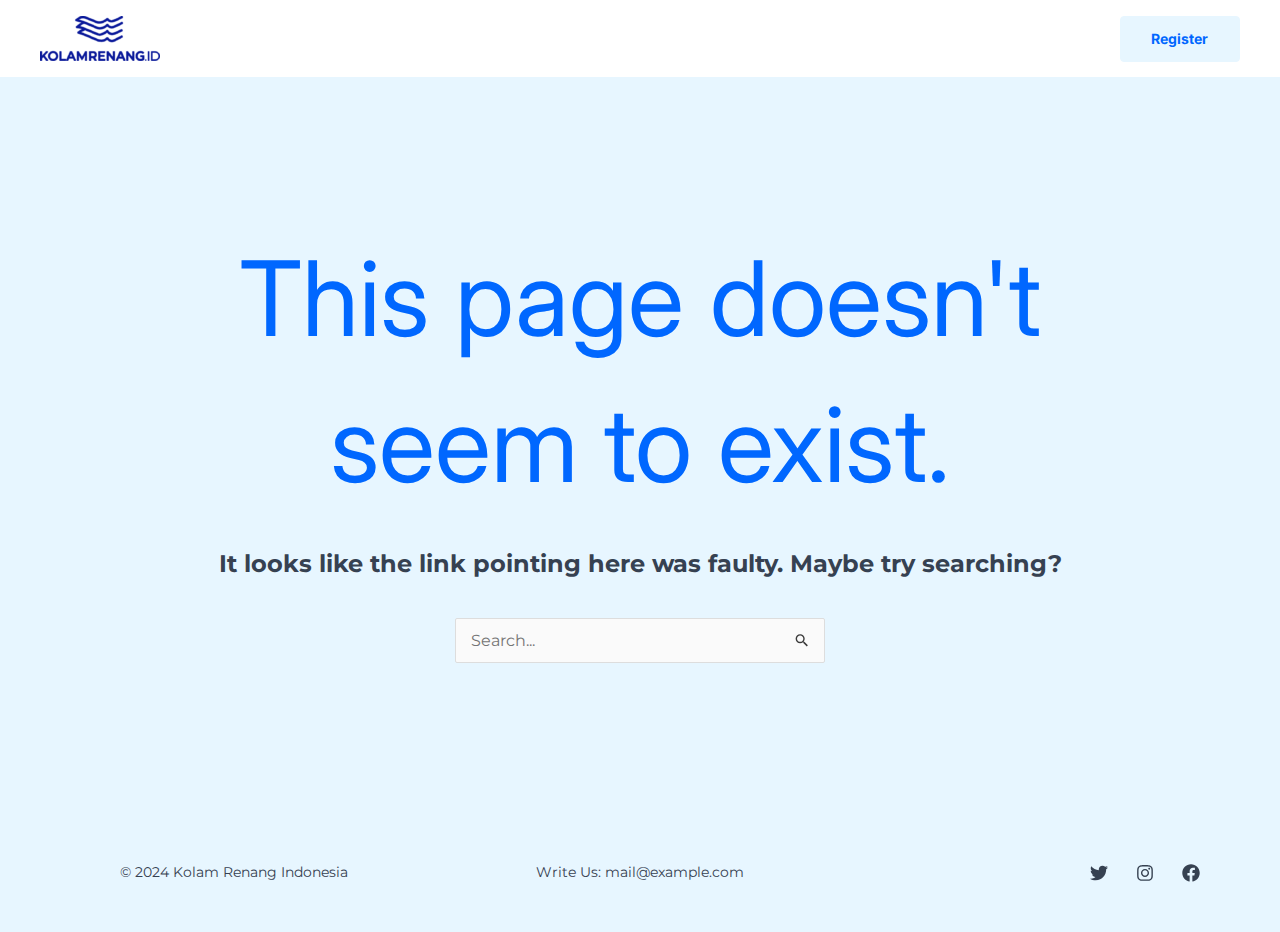
<file: 404/index.html>
<!DOCTYPE html>
<html lang="en-US">
<head>
<meta charset="UTF-8">
<meta name="viewport" content="width=device-width, initial-scale=1">
	 <link rel="profile" href="https://gmpg.org/xfn/11"> 
	     <meta http-equiv="x-dns-prefetch-control" content="on">
    <link rel="dns-prefetch" href="//ajax.googleapis.com">
    <link rel="dns-prefetch" href="//cdnjs.cloudflare.com">
    <title>Page not found - Kolam Renang Indonesia</title>
<meta name="robots" content="max-image-preview:large">
<link rel="dns-prefetch" href="//fonts.googleapis.com">
<link rel="alternate" type="application/rss+xml" title="Kolam Renang Indonesia &raquo; Feed" href="/feed/">
<link rel="alternate" type="application/rss+xml" title="Kolam Renang Indonesia &raquo; Comments Feed" href="/comments/feed/">
        <link rel="icon" href="data:,">
        <link rel="stylesheet" id="astra-theme-css-css" href="/wp-content/themes/astra/assets/css/minified/main.min.css?ver=4.8.0" media="all">
<style id="astra-theme-css-inline-css">:root{--ast-post-nav-space:0;--ast-container-default-xlg-padding:6.67em;--ast-container-default-lg-padding:5.67em;--ast-container-default-slg-padding:4.34em;--ast-container-default-md-padding:3.34em;--ast-container-default-sm-padding:6.67em;--ast-container-default-xs-padding:2.4em;--ast-container-default-xxs-padding:1.4em;--ast-code-block-background:#EEEEEE;--ast-comment-inputs-background:#FAFAFA;--ast-normal-container-width:1200px;--ast-narrow-container-width:750px;--ast-blog-title-font-weight:normal;--ast-blog-meta-weight:inherit;}html{font-size:100%;}a,.page-title{color:var(--ast-global-color-0);}a:hover,a:focus{color:var(--ast-global-color-1);}body,button,input,select,textarea,.ast-button,.ast-custom-button{font-family:'Montserrat',sans-serif;font-weight:400;font-size:16px;font-size:1rem;}blockquote{color:var(--ast-global-color-3);}h1,.entry-content h1,h2,.entry-content h2,h3,.entry-content h3,h4,.entry-content h4,h5,.entry-content h5,h6,.entry-content h6,.site-title,.site-title a{font-family:'Inter',sans-serif;font-weight:700;}.site-title{font-size:35px;font-size:2.1875rem;display:none;}header .custom-logo-link img{max-width:120px;width:120px;}.astra-logo-svg{width:120px;}.site-header .site-description{font-size:15px;font-size:0.9375rem;display:none;}.entry-title{font-size:40px;font-size:2.5rem;}.archive .ast-article-post .ast-article-inner,.blog .ast-article-post .ast-article-inner,.archive .ast-article-post .ast-article-inner:hover,.blog .ast-article-post .ast-article-inner:hover{overflow:hidden;}h1,.entry-content h1{font-size:104px;font-size:6.5rem;font-family:'Inter',sans-serif;line-height:1.4em;}h2,.entry-content h2{font-size:48px;font-size:3rem;font-family:'Inter',sans-serif;line-height:1.3em;}h3,.entry-content h3{font-size:32px;font-size:2rem;font-family:'Inter',sans-serif;line-height:1.3em;}h4,.entry-content h4{font-size:24px;font-size:1.5rem;line-height:1.2em;font-family:'Inter',sans-serif;}h5,.entry-content h5{font-size:18px;font-size:1.125rem;line-height:1.2em;font-family:'Inter',sans-serif;}h6,.entry-content h6{font-size:12px;font-size:0.75rem;line-height:1.25em;font-family:'Inter',sans-serif;}::selection{background-color:var(--ast-global-color-0);color:#ffffff;}body,h1,.entry-title a,.entry-content h1,h2,.entry-content h2,h3,.entry-content h3,h4,.entry-content h4,h5,.entry-content h5,h6,.entry-content h6{color:var(--ast-global-color-3);}.tagcloud a:hover,.tagcloud a:focus,.tagcloud a.current-item{color:#ffffff;border-color:var(--ast-global-color-0);background-color:var(--ast-global-color-0);}input:focus,input[type="text"]:focus,input[type="email"]:focus,input[type="url"]:focus,input[type="password"]:focus,input[type="reset"]:focus,input[type="search"]:focus,textarea:focus{border-color:var(--ast-global-color-0);}input[type="radio"]:checked,input[type=reset],input[type="checkbox"]:checked,input[type="checkbox"]:hover:checked,input[type="checkbox"]:focus:checked,input[type=range]::-webkit-slider-thumb{border-color:var(--ast-global-color-0);background-color:var(--ast-global-color-0);box-shadow:none;}.site-footer a:hover + .post-count,.site-footer a:focus + .post-count{background:var(--ast-global-color-0);border-color:var(--ast-global-color-0);}.single .nav-links .nav-previous,.single .nav-links .nav-next{color:var(--ast-global-color-0);}.entry-meta,.entry-meta *{line-height:1.45;color:var(--ast-global-color-0);}.entry-meta a:not(.ast-button):hover,.entry-meta a:not(.ast-button):hover *,.entry-meta a:not(.ast-button):focus,.entry-meta a:not(.ast-button):focus *,.page-links > .page-link,.page-links .page-link:hover,.post-navigation a:hover{color:var(--ast-global-color-1);}#cat option,.secondary .calendar_wrap thead a,.secondary .calendar_wrap thead a:visited{color:var(--ast-global-color-0);}.secondary .calendar_wrap #today,.ast-progress-val span{background:var(--ast-global-color-0);}.secondary a:hover + .post-count,.secondary a:focus + .post-count{background:var(--ast-global-color-0);border-color:var(--ast-global-color-0);}.calendar_wrap #today > a{color:#ffffff;}.page-links .page-link,.single .post-navigation a{color:var(--ast-global-color-0);}.ast-search-menu-icon .search-form button.search-submit{padding:0 4px;}.ast-search-menu-icon form.search-form{padding-right:0;}.ast-search-menu-icon.slide-search input.search-field{width:0;}.ast-header-search .ast-search-menu-icon.ast-dropdown-active .search-form,.ast-header-search .ast-search-menu-icon.ast-dropdown-active .search-field:focus{transition:all 0.2s;}.search-form input.search-field:focus{outline:none;}.wp-block-latest-posts > li > a{color:var(--ast-global-color-2);}.widget-title,.widget .wp-block-heading{font-size:22px;font-size:1.375rem;color:var(--ast-global-color-3);}.ast-search-menu-icon.slide-search a:focus-visible:focus-visible,.astra-search-icon:focus-visible,#close:focus-visible,a:focus-visible,.ast-menu-toggle:focus-visible,.site .skip-link:focus-visible,.wp-block-loginout input:focus-visible,.wp-block-search.wp-block-search__button-inside .wp-block-search__inside-wrapper,.ast-header-navigation-arrow:focus-visible,.woocommerce .wc-proceed-to-checkout > .checkout-button:focus-visible,.woocommerce .woocommerce-MyAccount-navigation ul li a:focus-visible,.ast-orders-table__row .ast-orders-table__cell:focus-visible,.woocommerce .woocommerce-order-details .order-again > .button:focus-visible,.woocommerce .woocommerce-message a.button.wc-forward:focus-visible,.woocommerce #minus_qty:focus-visible,.woocommerce #plus_qty:focus-visible,a#ast-apply-coupon:focus-visible,.woocommerce .woocommerce-info a:focus-visible,.woocommerce .astra-shop-summary-wrap a:focus-visible,.woocommerce a.wc-forward:focus-visible,#ast-apply-coupon:focus-visible,.woocommerce-js .woocommerce-mini-cart-item a.remove:focus-visible,#close:focus-visible,.button.search-submit:focus-visible,#search_submit:focus,.normal-search:focus-visible,.ast-header-account-wrap:focus-visible,.woocommerce .ast-on-card-button.ast-quick-view-trigger:focus{outline-style:dotted;outline-color:inherit;outline-width:thin;}input:focus,input[type="text"]:focus,input[type="email"]:focus,input[type="url"]:focus,input[type="password"]:focus,input[type="reset"]:focus,input[type="search"]:focus,input[type="number"]:focus,textarea:focus,.wp-block-search__input:focus,[data-section="section-header-mobile-trigger"] .ast-button-wrap .ast-mobile-menu-trigger-minimal:focus,.ast-mobile-popup-drawer.active .menu-toggle-close:focus,.woocommerce-ordering select.orderby:focus,#ast-scroll-top:focus,#coupon_code:focus,.woocommerce-page #comment:focus,.woocommerce #reviews #respond input#submit:focus,.woocommerce a.add_to_cart_button:focus,.woocommerce .button.single_add_to_cart_button:focus,.woocommerce .woocommerce-cart-form button:focus,.woocommerce .woocommerce-cart-form__cart-item .quantity .qty:focus,.woocommerce .woocommerce-billing-fields .woocommerce-billing-fields__field-wrapper .woocommerce-input-wrapper > .input-text:focus,.woocommerce #order_comments:focus,.woocommerce #place_order:focus,.woocommerce .woocommerce-address-fields .woocommerce-address-fields__field-wrapper .woocommerce-input-wrapper > .input-text:focus,.woocommerce .woocommerce-MyAccount-content form button:focus,.woocommerce .woocommerce-MyAccount-content .woocommerce-EditAccountForm .woocommerce-form-row .woocommerce-Input.input-text:focus,.woocommerce .ast-woocommerce-container .woocommerce-pagination ul.page-numbers li a:focus,body #content .woocommerce form .form-row .select2-container--default .select2-selection--single:focus,#ast-coupon-code:focus,.woocommerce.woocommerce-js .quantity input[type=number]:focus,.woocommerce-js .woocommerce-mini-cart-item .quantity input[type=number]:focus,.woocommerce p#ast-coupon-trigger:focus{border-style:dotted;border-color:inherit;border-width:thin;}input{outline:none;}.ast-logo-title-inline .site-logo-img{padding-right:1em;}.site-logo-img img{ transition:all 0.2s linear;}body .ast-oembed-container *{position:absolute;top:0;width:100%;height:100%;left:0;}body .wp-block-embed-pocket-casts .ast-oembed-container *{position:unset;}.ast-single-post-featured-section + article {margin-top: 2em;}.site-content .ast-single-post-featured-section img {width: 100%;overflow: hidden;object-fit: cover;}.ast-separate-container .site-content .ast-single-post-featured-section + article {margin-top: -80px;z-index: 9;position: relative;border-radius: 4px;}@media (min-width: 922px) {.ast-no-sidebar .site-content .ast-article-image-container--wide {margin-left: -120px;margin-right: -120px;max-width: unset;width: unset;}.ast-left-sidebar .site-content .ast-article-image-container--wide,.ast-right-sidebar .site-content .ast-article-image-container--wide {margin-left: -10px;margin-right: -10px;}.site-content .ast-article-image-container--full {margin-left: calc( -50vw + 50%);margin-right: calc( -50vw + 50%);max-width: 100vw;width: 100vw;}.ast-left-sidebar .site-content .ast-article-image-container--full,.ast-right-sidebar .site-content .ast-article-image-container--full {margin-left: -10px;margin-right: -10px;max-width: inherit;width: auto;}}.site > .ast-single-related-posts-container {margin-top: 0;}@media (min-width: 922px) {.ast-desktop .ast-container--narrow {max-width: var(--ast-narrow-container-width);margin: 0 auto;}}@media (max-width:921.9px){#ast-desktop-header{display:none;}}@media (min-width:922px){#ast-mobile-header{display:none;}}.wp-block-buttons.aligncenter{justify-content:center;}.wp-block-buttons .wp-block-button.is-style-outline .wp-block-button__link.wp-element-button,.ast-outline-button,.wp-block-uagb-buttons-child .uagb-buttons-repeater.ast-outline-button{border-color:var(--ast-global-color-2);border-top-width:1px;border-right-width:1px;border-bottom-width:1px;border-left-width:1px;font-family:'Inter',sans-serif;font-weight:700;font-size:14px;font-size:0.875rem;line-height:1em;padding-top:16px;padding-right:32px;padding-bottom:16px;padding-left:32px;border-top-left-radius:4px;border-top-right-radius:4px;border-bottom-right-radius:4px;border-bottom-left-radius:4px;}.wp-block-buttons .wp-block-button.is-style-outline > .wp-block-button__link:not(.has-text-color),.wp-block-buttons .wp-block-button.wp-block-button__link.is-style-outline:not(.has-text-color),.ast-outline-button{color:var(--ast-global-color-2);}.wp-block-button.is-style-outline .wp-block-button__link:hover,.wp-block-buttons .wp-block-button.is-style-outline .wp-block-button__link:focus,.wp-block-buttons .wp-block-button.is-style-outline > .wp-block-button__link:not(.has-text-color):hover,.wp-block-buttons .wp-block-button.wp-block-button__link.is-style-outline:not(.has-text-color):hover,.ast-outline-button:hover,.ast-outline-button:focus,.wp-block-uagb-buttons-child .uagb-buttons-repeater.ast-outline-button:hover,.wp-block-uagb-buttons-child .uagb-buttons-repeater.ast-outline-button:focus{color:#ffffff;background-color:var(--ast-global-color-1);border-color:var(--ast-global-color-1);}.wp-block-button .wp-block-button__link.wp-element-button.is-style-outline:not(.has-background),.wp-block-button.is-style-outline>.wp-block-button__link.wp-element-button:not(.has-background),.ast-outline-button{background-color:transparent;}@media (max-width:921px){.wp-block-buttons .wp-block-button.is-style-outline .wp-block-button__link.wp-element-button,.ast-outline-button,.wp-block-uagb-buttons-child .uagb-buttons-repeater.ast-outline-button{padding-top:16px;padding-right:32px;padding-bottom:16px;padding-left:32px;border-top-left-radius:4px;border-top-right-radius:4px;border-bottom-right-radius:4px;border-bottom-left-radius:4px;}}@media (max-width:544px){.wp-block-buttons .wp-block-button.is-style-outline .wp-block-button__link.wp-element-button,.ast-outline-button,.wp-block-uagb-buttons-child .uagb-buttons-repeater.ast-outline-button{padding-top:16px;padding-right:32px;padding-bottom:16px;padding-left:32px;border-top-left-radius:4px;border-top-right-radius:4px;border-bottom-right-radius:4px;border-bottom-left-radius:4px;}}.entry-content[ast-blocks-layout] > figure{margin-bottom:1em;}@media (max-width:921px){.ast-separate-container #primary,.ast-separate-container #secondary{padding:1.5em 0;}#primary,#secondary{padding:1.5em 0;margin:0;}.ast-left-sidebar #content > .ast-container{display:flex;flex-direction:column-reverse;width:100%;}.ast-separate-container .ast-article-post,.ast-separate-container .ast-article-single{padding:1.5em 2.14em;}.ast-author-box img.avatar{margin:20px 0 0 0;}}@media (min-width:922px){.ast-separate-container.ast-right-sidebar #primary,.ast-separate-container.ast-left-sidebar #primary{border:0;}.search-no-results.ast-separate-container #primary{margin-bottom:4em;}}.ast-404-layout-1 .ast-404-text{font-size:200px;font-size:12.5rem;}@media (min-width:922px){.error404.ast-separate-container #primary{margin-bottom:4em;}}@media (max-width:920px){.ast-404-layout-1 .ast-404-text{font-size:100px;font-size:6.25rem;}}.wp-block-button .wp-block-button__link{color:var(--ast-global-color-4);}.wp-block-button .wp-block-button__link:hover,.wp-block-button .wp-block-button__link:focus{color:#ffffff;background-color:var(--ast-global-color-7);border-color:var(--ast-global-color-7);}.wp-block-button .wp-block-button__link,.wp-block-search .wp-block-search__button,body .wp-block-file .wp-block-file__button{border-style:solid;border-top-width:0px;border-right-width:0px;border-left-width:0px;border-bottom-width:0px;border-color:var(--ast-global-color-0);background-color:var(--ast-global-color-0);color:var(--ast-global-color-4);font-family:'Inter',sans-serif;font-weight:700;line-height:1em;text-transform:capitalize;font-size:14px;font-size:0.875rem;border-top-left-radius:4px;border-top-right-radius:4px;border-bottom-right-radius:4px;border-bottom-left-radius:4px;padding-top:16px;padding-right:32px;padding-bottom:16px;padding-left:32px;}@media (max-width:921px){.wp-block-button .wp-block-button__link,.wp-block-search .wp-block-search__button,body .wp-block-file .wp-block-file__button{padding-top:16px;padding-right:32px;padding-bottom:16px;padding-left:32px;border-top-left-radius:4px;border-top-right-radius:4px;border-bottom-right-radius:4px;border-bottom-left-radius:4px;}}@media (max-width:544px){.wp-block-button .wp-block-button__link,.wp-block-search .wp-block-search__button,body .wp-block-file .wp-block-file__button{padding-top:16px;padding-right:32px;padding-bottom:16px;padding-left:32px;border-top-left-radius:4px;border-top-right-radius:4px;border-bottom-right-radius:4px;border-bottom-left-radius:4px;}}.menu-toggle,button,.ast-button,.ast-custom-button,.button,input#submit,input[type="button"],input[type="submit"],input[type="reset"],form[CLASS*="wp-block-search__"].wp-block-search .wp-block-search__inside-wrapper .wp-block-search__button,body .wp-block-file .wp-block-file__button,.woocommerce-js a.button,.woocommerce button.button,.woocommerce .woocommerce-message a.button,.woocommerce #respond input#submit.alt,.woocommerce input.button.alt,.woocommerce input.button,.woocommerce input.button:disabled,.woocommerce input.button:disabled[disabled],.woocommerce input.button:disabled:hover,.woocommerce input.button:disabled[disabled]:hover,.woocommerce #respond input#submit,.woocommerce button.button.alt.disabled,.wc-block-grid__products .wc-block-grid__product .wp-block-button__link,.wc-block-grid__product-onsale,[CLASS*="wc-block"] button,.woocommerce-js .astra-cart-drawer .astra-cart-drawer-content .woocommerce-mini-cart__buttons .button:not(.checkout):not(.ast-continue-shopping),.woocommerce-js .astra-cart-drawer .astra-cart-drawer-content .woocommerce-mini-cart__buttons a.checkout,.woocommerce button.button.alt.disabled.wc-variation-selection-needed,[CLASS*="wc-block"] .wc-block-components-button{border-style:solid;border-top-width:0px;border-right-width:0px;border-left-width:0px;border-bottom-width:0px;color:var(--ast-global-color-4);border-color:var(--ast-global-color-0);background-color:var(--ast-global-color-0);padding-top:16px;padding-right:32px;padding-bottom:16px;padding-left:32px;font-family:'Inter',sans-serif;font-weight:700;font-size:14px;font-size:0.875rem;line-height:1em;text-transform:capitalize;border-top-left-radius:4px;border-top-right-radius:4px;border-bottom-right-radius:4px;border-bottom-left-radius:4px;}button:focus,.menu-toggle:hover,button:hover,.ast-button:hover,.ast-custom-button:hover .button:hover,.ast-custom-button:hover ,input[type=reset]:hover,input[type=reset]:focus,input#submit:hover,input#submit:focus,input[type="button"]:hover,input[type="button"]:focus,input[type="submit"]:hover,input[type="submit"]:focus,form[CLASS*="wp-block-search__"].wp-block-search .wp-block-search__inside-wrapper .wp-block-search__button:hover,form[CLASS*="wp-block-search__"].wp-block-search .wp-block-search__inside-wrapper .wp-block-search__button:focus,body .wp-block-file .wp-block-file__button:hover,body .wp-block-file .wp-block-file__button:focus,.woocommerce-js a.button:hover,.woocommerce button.button:hover,.woocommerce .woocommerce-message a.button:hover,.woocommerce #respond input#submit:hover,.woocommerce #respond input#submit.alt:hover,.woocommerce input.button.alt:hover,.woocommerce input.button:hover,.woocommerce button.button.alt.disabled:hover,.wc-block-grid__products .wc-block-grid__product .wp-block-button__link:hover,[CLASS*="wc-block"] button:hover,.woocommerce-js .astra-cart-drawer .astra-cart-drawer-content .woocommerce-mini-cart__buttons .button:not(.checkout):not(.ast-continue-shopping):hover,.woocommerce-js .astra-cart-drawer .astra-cart-drawer-content .woocommerce-mini-cart__buttons a.checkout:hover,.woocommerce button.button.alt.disabled.wc-variation-selection-needed:hover,[CLASS*="wc-block"] .wc-block-components-button:hover,[CLASS*="wc-block"] .wc-block-components-button:focus{color:#ffffff;background-color:var(--ast-global-color-7);border-color:var(--ast-global-color-7);}@media (max-width:921px){.menu-toggle,button,.ast-button,.ast-custom-button,.button,input#submit,input[type="button"],input[type="submit"],input[type="reset"],form[CLASS*="wp-block-search__"].wp-block-search .wp-block-search__inside-wrapper .wp-block-search__button,body .wp-block-file .wp-block-file__button,.woocommerce-js a.button,.woocommerce button.button,.woocommerce .woocommerce-message a.button,.woocommerce #respond input#submit.alt,.woocommerce input.button.alt,.woocommerce input.button,.woocommerce input.button:disabled,.woocommerce input.button:disabled[disabled],.woocommerce input.button:disabled:hover,.woocommerce input.button:disabled[disabled]:hover,.woocommerce #respond input#submit,.woocommerce button.button.alt.disabled,.wc-block-grid__products .wc-block-grid__product .wp-block-button__link,.wc-block-grid__product-onsale,[CLASS*="wc-block"] button,.woocommerce-js .astra-cart-drawer .astra-cart-drawer-content .woocommerce-mini-cart__buttons .button:not(.checkout):not(.ast-continue-shopping),.woocommerce-js .astra-cart-drawer .astra-cart-drawer-content .woocommerce-mini-cart__buttons a.checkout,.woocommerce button.button.alt.disabled.wc-variation-selection-needed,[CLASS*="wc-block"] .wc-block-components-button{padding-top:16px;padding-right:32px;padding-bottom:16px;padding-left:32px;border-top-left-radius:4px;border-top-right-radius:4px;border-bottom-right-radius:4px;border-bottom-left-radius:4px;}}@media (max-width:544px){.menu-toggle,button,.ast-button,.ast-custom-button,.button,input#submit,input[type="button"],input[type="submit"],input[type="reset"],form[CLASS*="wp-block-search__"].wp-block-search .wp-block-search__inside-wrapper .wp-block-search__button,body .wp-block-file .wp-block-file__button,.woocommerce-js a.button,.woocommerce button.button,.woocommerce .woocommerce-message a.button,.woocommerce #respond input#submit.alt,.woocommerce input.button.alt,.woocommerce input.button,.woocommerce input.button:disabled,.woocommerce input.button:disabled[disabled],.woocommerce input.button:disabled:hover,.woocommerce input.button:disabled[disabled]:hover,.woocommerce #respond input#submit,.woocommerce button.button.alt.disabled,.wc-block-grid__products .wc-block-grid__product .wp-block-button__link,.wc-block-grid__product-onsale,[CLASS*="wc-block"] button,.woocommerce-js .astra-cart-drawer .astra-cart-drawer-content .woocommerce-mini-cart__buttons .button:not(.checkout):not(.ast-continue-shopping),.woocommerce-js .astra-cart-drawer .astra-cart-drawer-content .woocommerce-mini-cart__buttons a.checkout,.woocommerce button.button.alt.disabled.wc-variation-selection-needed,[CLASS*="wc-block"] .wc-block-components-button{padding-top:16px;padding-right:32px;padding-bottom:16px;padding-left:32px;border-top-left-radius:4px;border-top-right-radius:4px;border-bottom-right-radius:4px;border-bottom-left-radius:4px;}}@media (max-width:921px){.ast-mobile-header-stack .main-header-bar .ast-search-menu-icon{display:inline-block;}.ast-header-break-point.ast-header-custom-item-outside .ast-mobile-header-stack .main-header-bar .ast-search-icon{margin:0;}.ast-comment-avatar-wrap img{max-width:2.5em;}.ast-comment-meta{padding:0 1.8888em 1.3333em;}.ast-separate-container .ast-comment-list li.depth-1{padding:1.5em 2.14em;}.ast-separate-container .comment-respond{padding:2em 2.14em;}}@media (min-width:544px){.ast-container{max-width:100%;}}@media (max-width:544px){.ast-separate-container .ast-article-post,.ast-separate-container .ast-article-single,.ast-separate-container .comments-title,.ast-separate-container .ast-archive-description{padding:1.5em 1em;}.ast-separate-container #content .ast-container{padding-left:0.54em;padding-right:0.54em;}.ast-separate-container .ast-comment-list .bypostauthor{padding:.5em;}.ast-search-menu-icon.ast-dropdown-active .search-field{width:170px;}} #ast-mobile-header .ast-site-header-cart-li a{pointer-events:none;}body,.ast-separate-container{background-color:var(--ast-global-color-4);background-image:none;}@media (max-width:921px){.site-title{display:none;}.site-header .site-description{display:none;}h1,.entry-content h1{font-size:56px;}h2,.entry-content h2{font-size:40px;}h3,.entry-content h3{font-size:30px;}.astra-logo-svg{width:96px;}header .custom-logo-link img,.ast-header-break-point .site-logo-img .custom-mobile-logo-link img{max-width:96px;width:96px;}}@media (max-width:544px){.site-title{display:none;}.site-header .site-description{display:none;}h1,.entry-content h1{font-size:40px;}h2,.entry-content h2{font-size:30px;}h3,.entry-content h3{font-size:26px;}header .custom-logo-link img,.ast-header-break-point .site-branding img,.ast-header-break-point .custom-logo-link img{max-width:88px;width:88px;}.astra-logo-svg{width:88px;}.ast-header-break-point .site-logo-img .custom-mobile-logo-link img{max-width:88px;}}@media (max-width:921px){html{font-size:91.2%;}}@media (max-width:544px){html{font-size:91.2%;}}@media (min-width:922px){.ast-container{max-width:1240px;}}@media (min-width:922px){.site-content .ast-container{display:flex;}}@media (max-width:921px){.site-content .ast-container{flex-direction:column;}}@media (min-width:922px){.main-header-menu .sub-menu .menu-item.ast-left-align-sub-menu:hover > .sub-menu,.main-header-menu .sub-menu .menu-item.ast-left-align-sub-menu.focus > .sub-menu{margin-left:-0px;}}.site .comments-area{padding-bottom:3em;}.footer-widget-area[data-section^="section-fb-html-"] .ast-builder-html-element{text-align:center;}.wp-block-file {display: flex;align-items: center;flex-wrap: wrap;justify-content: space-between;}.wp-block-pullquote {border: none;}.wp-block-pullquote blockquote::before {content: "\201D";font-family: "Helvetica",sans-serif;display: flex;transform: rotate( 180deg );font-size: 6rem;font-style: normal;line-height: 1;font-weight: bold;align-items: center;justify-content: center;}.has-text-align-right > blockquote::before {justify-content: flex-start;}.has-text-align-left > blockquote::before {justify-content: flex-end;}figure.wp-block-pullquote.is-style-solid-color blockquote {max-width: 100%;text-align: inherit;}html body {--wp--custom--ast-default-block-top-padding: 3em;--wp--custom--ast-default-block-right-padding: 3em;--wp--custom--ast-default-block-bottom-padding: 3em;--wp--custom--ast-default-block-left-padding: 3em;--wp--custom--ast-container-width: 1200px;--wp--custom--ast-content-width-size: 1200px;--wp--custom--ast-wide-width-size: calc(1200px + var(--wp--custom--ast-default-block-left-padding) + var(--wp--custom--ast-default-block-right-padding));}.ast-narrow-container {--wp--custom--ast-content-width-size: 750px;--wp--custom--ast-wide-width-size: 750px;}@media(max-width: 921px) {html body {--wp--custom--ast-default-block-top-padding: 3em;--wp--custom--ast-default-block-right-padding: 2em;--wp--custom--ast-default-block-bottom-padding: 3em;--wp--custom--ast-default-block-left-padding: 2em;}}@media(max-width: 544px) {html body {--wp--custom--ast-default-block-top-padding: 3em;--wp--custom--ast-default-block-right-padding: 1.5em;--wp--custom--ast-default-block-bottom-padding: 3em;--wp--custom--ast-default-block-left-padding: 1.5em;}}.entry-content > .wp-block-group,.entry-content > .wp-block-cover,.entry-content > .wp-block-columns {padding-top: var(--wp--custom--ast-default-block-top-padding);padding-right: var(--wp--custom--ast-default-block-right-padding);padding-bottom: var(--wp--custom--ast-default-block-bottom-padding);padding-left: var(--wp--custom--ast-default-block-left-padding);}.ast-plain-container.ast-no-sidebar .entry-content > .alignfull,.ast-page-builder-template .ast-no-sidebar .entry-content > .alignfull {margin-left: calc( -50vw + 50%);margin-right: calc( -50vw + 50%);max-width: 100vw;width: 100vw;}.ast-plain-container.ast-no-sidebar .entry-content .alignfull .alignfull,.ast-page-builder-template.ast-no-sidebar .entry-content .alignfull .alignfull,.ast-plain-container.ast-no-sidebar .entry-content .alignfull .alignwide,.ast-page-builder-template.ast-no-sidebar .entry-content .alignfull .alignwide,.ast-plain-container.ast-no-sidebar .entry-content .alignwide .alignfull,.ast-page-builder-template.ast-no-sidebar .entry-content .alignwide .alignfull,.ast-plain-container.ast-no-sidebar .entry-content .alignwide .alignwide,.ast-page-builder-template.ast-no-sidebar .entry-content .alignwide .alignwide,.ast-plain-container.ast-no-sidebar .entry-content .wp-block-column .alignfull,.ast-page-builder-template.ast-no-sidebar .entry-content .wp-block-column .alignfull,.ast-plain-container.ast-no-sidebar .entry-content .wp-block-column .alignwide,.ast-page-builder-template.ast-no-sidebar .entry-content .wp-block-column .alignwide {margin-left: auto;margin-right: auto;width: 100%;}[ast-blocks-layout] .wp-block-separator:not(.is-style-dots) {height: 0;}[ast-blocks-layout] .wp-block-separator {margin: 20px auto;}[ast-blocks-layout] .wp-block-separator:not(.is-style-wide):not(.is-style-dots) {max-width: 100px;}[ast-blocks-layout] .wp-block-separator.has-background {padding: 0;}.entry-content[ast-blocks-layout] > * {max-width: var(--wp--custom--ast-content-width-size);margin-left: auto;margin-right: auto;}.entry-content[ast-blocks-layout] > .alignwide {max-width: var(--wp--custom--ast-wide-width-size);}.entry-content[ast-blocks-layout] .alignfull {max-width: none;}.entry-content .wp-block-columns {margin-bottom: 0;}blockquote {margin: 1.5em;border-color: rgba(0,0,0,0.05);}.wp-block-quote:not(.has-text-align-right):not(.has-text-align-center) {border-left: 5px solid rgba(0,0,0,0.05);}.has-text-align-right > blockquote,blockquote.has-text-align-right {border-right: 5px solid rgba(0,0,0,0.05);}.has-text-align-left > blockquote,blockquote.has-text-align-left {border-left: 5px solid rgba(0,0,0,0.05);}.wp-block-site-tagline,.wp-block-latest-posts .read-more {margin-top: 15px;}.wp-block-loginout p label {display: block;}.wp-block-loginout p:not(.login-remember):not(.login-submit) input {width: 100%;}.wp-block-loginout input:focus {border-color: transparent;}.wp-block-loginout input:focus {outline: thin dotted;}.entry-content .wp-block-media-text .wp-block-media-text__content {padding: 0 0 0 8%;}.entry-content .wp-block-media-text.has-media-on-the-right .wp-block-media-text__content {padding: 0 8% 0 0;}.entry-content .wp-block-media-text.has-background .wp-block-media-text__content {padding: 8%;}.entry-content .wp-block-cover:not([class*="background-color"]) .wp-block-cover__inner-container,.entry-content .wp-block-cover:not([class*="background-color"]) .wp-block-cover-image-text,.entry-content .wp-block-cover:not([class*="background-color"]) .wp-block-cover-text,.entry-content .wp-block-cover-image:not([class*="background-color"]) .wp-block-cover__inner-container,.entry-content .wp-block-cover-image:not([class*="background-color"]) .wp-block-cover-image-text,.entry-content .wp-block-cover-image:not([class*="background-color"]) .wp-block-cover-text {color: var(--ast-global-color-5);}.wp-block-loginout .login-remember input {width: 1.1rem;height: 1.1rem;margin: 0 5px 4px 0;vertical-align: middle;}.wp-block-latest-posts > li > *:first-child,.wp-block-latest-posts:not(.is-grid) > li:first-child {margin-top: 0;}.entry-content .wp-block-buttons,.entry-content .wp-block-uagb-buttons {margin-bottom: 1.5em;}.wp-block-search__inside-wrapper .wp-block-search__input {padding: 0 10px;color: var(--ast-global-color-3);background: var(--ast-global-color-5);border-color: var(--ast-border-color);}.wp-block-latest-posts .read-more {margin-bottom: 1.5em;}.wp-block-search__no-button .wp-block-search__inside-wrapper .wp-block-search__input {padding-top: 5px;padding-bottom: 5px;}.wp-block-latest-posts .wp-block-latest-posts__post-date,.wp-block-latest-posts .wp-block-latest-posts__post-author {font-size: 1rem;}.wp-block-latest-posts > li > *,.wp-block-latest-posts:not(.is-grid) > li {margin-top: 12px;margin-bottom: 12px;}.ast-page-builder-template .entry-content[ast-blocks-layout] > *,.ast-page-builder-template .entry-content[ast-blocks-layout] > .alignfull > * {max-width: none;}.ast-page-builder-template .entry-content[ast-blocks-layout] > .alignwide > * {max-width: var(--wp--custom--ast-wide-width-size);}.ast-page-builder-template .entry-content[ast-blocks-layout] > .inherit-container-width > *,.ast-page-builder-template .entry-content[ast-blocks-layout] > * > *,.entry-content[ast-blocks-layout] > .wp-block-cover .wp-block-cover__inner-container {max-width: var(--wp--custom--ast-content-width-size) ;margin-left: auto;margin-right: auto;}.entry-content[ast-blocks-layout] .wp-block-cover:not(.alignleft):not(.alignright) {width: auto;}@media(max-width: 1200px) {.ast-separate-container .entry-content > .alignfull,.ast-separate-container .entry-content[ast-blocks-layout] > .alignwide,.ast-plain-container .entry-content[ast-blocks-layout] > .alignwide,.ast-plain-container .entry-content .alignfull {margin-left: calc(-1 * min(var(--ast-container-default-xlg-padding),20px)) ;margin-right: calc(-1 * min(var(--ast-container-default-xlg-padding),20px));}}@media(min-width: 1201px) {.ast-separate-container .entry-content > .alignfull {margin-left: calc(-1 * var(--ast-container-default-xlg-padding) );margin-right: calc(-1 * var(--ast-container-default-xlg-padding) );}.ast-separate-container .entry-content[ast-blocks-layout] > .alignwide,.ast-plain-container .entry-content[ast-blocks-layout] > .alignwide {margin-left: calc(-1 * var(--wp--custom--ast-default-block-left-padding) );margin-right: calc(-1 * var(--wp--custom--ast-default-block-right-padding) );}}@media(min-width: 921px) {.ast-separate-container .entry-content .wp-block-group.alignwide:not(.inherit-container-width) > :where(:not(.alignleft):not(.alignright)),.ast-plain-container .entry-content .wp-block-group.alignwide:not(.inherit-container-width) > :where(:not(.alignleft):not(.alignright)) {max-width: calc( var(--wp--custom--ast-content-width-size) + 80px );}.ast-plain-container.ast-right-sidebar .entry-content[ast-blocks-layout] .alignfull,.ast-plain-container.ast-left-sidebar .entry-content[ast-blocks-layout] .alignfull {margin-left: -60px;margin-right: -60px;}}@media(min-width: 544px) {.entry-content > .alignleft {margin-right: 20px;}.entry-content > .alignright {margin-left: 20px;}}@media (max-width:544px){.wp-block-columns .wp-block-column:not(:last-child){margin-bottom:20px;}.wp-block-latest-posts{margin:0;}}@media( max-width: 600px ) {.entry-content .wp-block-media-text .wp-block-media-text__content,.entry-content .wp-block-media-text.has-media-on-the-right .wp-block-media-text__content {padding: 8% 0 0;}.entry-content .wp-block-media-text.has-background .wp-block-media-text__content {padding: 8%;}}.ast-page-builder-template .entry-header {padding-left: 0;}.ast-narrow-container .site-content .wp-block-uagb-image--align-full .wp-block-uagb-image__figure {max-width: 100%;margin-left: auto;margin-right: auto;}:root .has-ast-global-color-0-color{color:var(--ast-global-color-0);}:root .has-ast-global-color-0-background-color{background-color:var(--ast-global-color-0);}:root .wp-block-button .has-ast-global-color-0-color{color:var(--ast-global-color-0);}:root .wp-block-button .has-ast-global-color-0-background-color{background-color:var(--ast-global-color-0);}:root .has-ast-global-color-1-color{color:var(--ast-global-color-1);}:root .has-ast-global-color-1-background-color{background-color:var(--ast-global-color-1);}:root .wp-block-button .has-ast-global-color-1-color{color:var(--ast-global-color-1);}:root .wp-block-button .has-ast-global-color-1-background-color{background-color:var(--ast-global-color-1);}:root .has-ast-global-color-2-color{color:var(--ast-global-color-2);}:root .has-ast-global-color-2-background-color{background-color:var(--ast-global-color-2);}:root .wp-block-button .has-ast-global-color-2-color{color:var(--ast-global-color-2);}:root .wp-block-button .has-ast-global-color-2-background-color{background-color:var(--ast-global-color-2);}:root .has-ast-global-color-3-color{color:var(--ast-global-color-3);}:root .has-ast-global-color-3-background-color{background-color:var(--ast-global-color-3);}:root .wp-block-button .has-ast-global-color-3-color{color:var(--ast-global-color-3);}:root .wp-block-button .has-ast-global-color-3-background-color{background-color:var(--ast-global-color-3);}:root .has-ast-global-color-4-color{color:var(--ast-global-color-4);}:root .has-ast-global-color-4-background-color{background-color:var(--ast-global-color-4);}:root .wp-block-button .has-ast-global-color-4-color{color:var(--ast-global-color-4);}:root .wp-block-button .has-ast-global-color-4-background-color{background-color:var(--ast-global-color-4);}:root .has-ast-global-color-5-color{color:var(--ast-global-color-5);}:root .has-ast-global-color-5-background-color{background-color:var(--ast-global-color-5);}:root .wp-block-button .has-ast-global-color-5-color{color:var(--ast-global-color-5);}:root .wp-block-button .has-ast-global-color-5-background-color{background-color:var(--ast-global-color-5);}:root .has-ast-global-color-6-color{color:var(--ast-global-color-6);}:root .has-ast-global-color-6-background-color{background-color:var(--ast-global-color-6);}:root .wp-block-button .has-ast-global-color-6-color{color:var(--ast-global-color-6);}:root .wp-block-button .has-ast-global-color-6-background-color{background-color:var(--ast-global-color-6);}:root .has-ast-global-color-7-color{color:var(--ast-global-color-7);}:root .has-ast-global-color-7-background-color{background-color:var(--ast-global-color-7);}:root .wp-block-button .has-ast-global-color-7-color{color:var(--ast-global-color-7);}:root .wp-block-button .has-ast-global-color-7-background-color{background-color:var(--ast-global-color-7);}:root .has-ast-global-color-8-color{color:var(--ast-global-color-8);}:root .has-ast-global-color-8-background-color{background-color:var(--ast-global-color-8);}:root .wp-block-button .has-ast-global-color-8-color{color:var(--ast-global-color-8);}:root .wp-block-button .has-ast-global-color-8-background-color{background-color:var(--ast-global-color-8);}:root{--ast-global-color-0:#0067FF;--ast-global-color-1:#005EE9;--ast-global-color-2:#0F172A;--ast-global-color-3:#364151;--ast-global-color-4:#E7F6FF;--ast-global-color-5:#FFFFFF;--ast-global-color-6:#D1DAE5;--ast-global-color-7:#070614;--ast-global-color-8:#222222;}:root {--ast-border-color : #dddddd;}.ast-breadcrumbs .trail-browse,.ast-breadcrumbs .trail-items,.ast-breadcrumbs .trail-items li{display:inline-block;margin:0;padding:0;border:none;background:inherit;text-indent:0;text-decoration:none;}.ast-breadcrumbs .trail-browse{font-size:inherit;font-style:inherit;font-weight:inherit;color:inherit;}.ast-breadcrumbs .trail-items{list-style:none;}.trail-items li::after{padding:0 0.3em;content:"\00bb";}.trail-items li:last-of-type::after{display:none;}h1,.entry-content h1,h2,.entry-content h2,h3,.entry-content h3,h4,.entry-content h4,h5,.entry-content h5,h6,.entry-content h6{color:var(--ast-global-color-2);}@media (max-width:921px){.ast-builder-grid-row-container.ast-builder-grid-row-tablet-3-firstrow .ast-builder-grid-row > *:first-child,.ast-builder-grid-row-container.ast-builder-grid-row-tablet-3-lastrow .ast-builder-grid-row > *:last-child{grid-column:1 / -1;}}@media (max-width:544px){.ast-builder-grid-row-container.ast-builder-grid-row-mobile-3-firstrow .ast-builder-grid-row > *:first-child,.ast-builder-grid-row-container.ast-builder-grid-row-mobile-3-lastrow .ast-builder-grid-row > *:last-child{grid-column:1 / -1;}}.ast-builder-layout-element[data-section="title_tagline"]{display:flex;}@media (max-width:921px){.ast-header-break-point .ast-builder-layout-element[data-section="title_tagline"]{display:flex;}}@media (max-width:544px){.ast-header-break-point .ast-builder-layout-element[data-section="title_tagline"]{display:flex;}}[data-section*="section-hb-button-"] .menu-link{display:none;}.ast-header-button-1[data-section*="section-hb-button-"] .ast-builder-button-wrap .ast-custom-button{font-size:14px;font-size:0.875rem;}.ast-header-button-1 .ast-custom-button{color:var(--ast-global-color-0);background:var(--ast-global-color-4);border-color:var(--ast-global-color-4);border-top-width:1px;border-bottom-width:1px;border-left-width:1px;border-right-width:1px;}.ast-header-button-1 .ast-custom-button:hover{color:var(--ast-global-color-4);background:var(--ast-global-color-7);border-color:var(--ast-global-color-0);}@media (max-width:921px){.ast-header-button-1 .ast-custom-button{border-color:#1d53dd;}.ast-header-button-1 .ast-custom-button:hover{color:#ffffff;background:#1d53dd;border-color:#1d53dd;}}@media (max-width:544px){.ast-header-button-1[data-section*="section-hb-button-"] .ast-builder-button-wrap .ast-custom-button{font-size:13px;font-size:0.8125rem;}.ast-header-button-1 .ast-custom-button{font-size:13px;font-size:0.8125rem;color:#1d53dd;background:#ffffff;border-color:#1d53dd;}.ast-header-button-1 .ast-custom-button:hover{color:#ffffff;background:#1d53dd;border-color:#1d53dd;}}.ast-header-button-1[data-section*="section-hb-button-"] .ast-builder-button-wrap .ast-custom-button{padding-top:15px;padding-bottom:15px;padding-left:30px;padding-right:31px;}@media (max-width:544px){.ast-header-button-1[data-section*="section-hb-button-"] .ast-builder-button-wrap .ast-custom-button{padding-top:12px;padding-bottom:12px;padding-left:18px;padding-right:18px;}}.ast-header-button-1[data-section="section-hb-button-1"]{display:flex;}@media (max-width:921px){.ast-header-break-point .ast-header-button-1[data-section="section-hb-button-1"]{display:flex;}}@media (max-width:544px){.ast-header-break-point .ast-header-button-1[data-section="section-hb-button-1"]{display:flex;}}.ast-builder-html-element img.alignnone{display:inline-block;}.ast-builder-html-element p:first-child{margin-top:0;}.ast-builder-html-element p:last-child{margin-bottom:0;}.ast-header-break-point .main-header-bar .ast-builder-html-element{line-height:1.85714285714286;}.footer-widget-area[data-section="section-fb-html-1"] .ast-builder-html-element{font-size:14px;font-size:0.875rem;}.footer-widget-area[data-section="section-fb-html-1"]{font-size:14px;font-size:0.875rem;}.footer-widget-area[data-section="section-fb-html-1"]{display:block;}@media (max-width:921px){.ast-header-break-point .footer-widget-area[data-section="section-fb-html-1"]{display:block;}}@media (max-width:544px){.ast-header-break-point .footer-widget-area[data-section="section-fb-html-1"]{display:block;}}.footer-widget-area[data-section="section-fb-html-1"] .ast-builder-html-element{text-align:center;}@media (max-width:921px){.footer-widget-area[data-section="section-fb-html-1"] .ast-builder-html-element{text-align:center;}}@media (max-width:544px){.footer-widget-area[data-section="section-fb-html-1"] .ast-builder-html-element{text-align:center;}}.ast-footer-copyright{text-align:left;}.ast-footer-copyright {color:var(--ast-global-color-3);margin-left:40px;}@media (max-width:921px){.ast-footer-copyright{text-align:left;}}@media (max-width:544px){.ast-footer-copyright{text-align:center;}.ast-footer-copyright {margin-top:0px;margin-bottom:0px;margin-left:0px;margin-right:0px;}}.ast-footer-copyright {font-size:14px;font-size:0.875rem;}.ast-footer-copyright.ast-builder-layout-element{display:flex;}@media (max-width:921px){.ast-header-break-point .ast-footer-copyright.ast-builder-layout-element{display:flex;}}@media (max-width:544px){.ast-header-break-point .ast-footer-copyright.ast-builder-layout-element{display:flex;}}.ast-social-stack-desktop .ast-builder-social-element,.ast-social-stack-tablet .ast-builder-social-element,.ast-social-stack-mobile .ast-builder-social-element {margin-top: 6px;margin-bottom: 6px;}.social-show-label-true .ast-builder-social-element {width: auto;padding: 0 0.4em;}[data-section^="section-fb-social-icons-"] .footer-social-inner-wrap {text-align: center;}.ast-footer-social-wrap {width: 100%;}.ast-footer-social-wrap .ast-builder-social-element:first-child {margin-left: 0;}.ast-footer-social-wrap .ast-builder-social-element:last-child {margin-right: 0;}.ast-header-social-wrap .ast-builder-social-element:first-child {margin-left: 0;}.ast-header-social-wrap .ast-builder-social-element:last-child {margin-right: 0;}.ast-builder-social-element {line-height: 1;color: #3a3a3a;background: transparent;vertical-align: middle;transition: all 0.01s;margin-left: 6px;margin-right: 6px;justify-content: center;align-items: center;}.ast-builder-social-element {line-height: 1;color: #3a3a3a;background: transparent;vertical-align: middle;transition: all 0.01s;margin-left: 6px;margin-right: 6px;justify-content: center;align-items: center;}.ast-builder-social-element .social-item-label {padding-left: 6px;}.ast-footer-social-1-wrap .ast-builder-social-element,.ast-footer-social-1-wrap .social-show-label-true .ast-builder-social-element{margin-left:14px;margin-right:14px;}.ast-footer-social-1-wrap .ast-builder-social-element svg{width:18px;height:18px;}.ast-footer-social-1-wrap{margin-right:40px;}.ast-footer-social-1-wrap .ast-social-color-type-custom svg{fill:var(--ast-global-color-3);}.ast-footer-social-1-wrap .ast-social-color-type-custom .ast-builder-social-element:hover{color:var(--ast-global-color-7);}.ast-footer-social-1-wrap .ast-social-color-type-custom .ast-builder-social-element:hover svg{fill:var(--ast-global-color-7);}.ast-footer-social-1-wrap .ast-social-color-type-custom .social-item-label{color:var(--ast-global-color-3);}.ast-footer-social-1-wrap .ast-builder-social-element:hover .social-item-label{color:var(--ast-global-color-7);}[data-section="section-fb-social-icons-1"] .footer-social-inner-wrap{text-align:right;}@media (max-width:921px){[data-section="section-fb-social-icons-1"] .footer-social-inner-wrap{text-align:right;}}@media (max-width:544px){.ast-footer-social-1-wrap{margin-top:0px;margin-bottom:0px;margin-left:0px;margin-right:0px;}[data-section="section-fb-social-icons-1"] .footer-social-inner-wrap{text-align:center;}}.ast-builder-layout-element[data-section="section-fb-social-icons-1"]{display:flex;}@media (max-width:921px){.ast-header-break-point .ast-builder-layout-element[data-section="section-fb-social-icons-1"]{display:flex;}}@media (max-width:544px){.ast-header-break-point .ast-builder-layout-element[data-section="section-fb-social-icons-1"]{display:flex;}}.site-primary-footer-wrap{padding-top:45px;padding-bottom:45px;}.site-primary-footer-wrap[data-section="section-primary-footer-builder"]{background-color:var(--ast-global-color-4);background-image:none;}.site-primary-footer-wrap[data-section="section-primary-footer-builder"] .ast-builder-grid-row{max-width:1200px;margin-left:auto;margin-right:auto;}.site-primary-footer-wrap[data-section="section-primary-footer-builder"] .ast-builder-grid-row,.site-primary-footer-wrap[data-section="section-primary-footer-builder"] .site-footer-section{align-items:center;}.site-primary-footer-wrap[data-section="section-primary-footer-builder"].ast-footer-row-inline .site-footer-section{display:flex;margin-bottom:0;}.ast-builder-grid-row-3-equal .ast-builder-grid-row{grid-template-columns:repeat( 3,1fr );}@media (max-width:921px){.site-primary-footer-wrap[data-section="section-primary-footer-builder"].ast-footer-row-tablet-inline .site-footer-section{display:flex;margin-bottom:0;}.site-primary-footer-wrap[data-section="section-primary-footer-builder"].ast-footer-row-tablet-stack .site-footer-section{display:block;margin-bottom:10px;}.ast-builder-grid-row-container.ast-builder-grid-row-tablet-3-equal .ast-builder-grid-row{grid-template-columns:repeat( 3,1fr );}}@media (max-width:544px){.site-primary-footer-wrap[data-section="section-primary-footer-builder"].ast-footer-row-mobile-inline .site-footer-section{display:flex;margin-bottom:0;}.site-primary-footer-wrap[data-section="section-primary-footer-builder"].ast-footer-row-mobile-stack .site-footer-section{display:block;margin-bottom:10px;}.ast-builder-grid-row-container.ast-builder-grid-row-mobile-full .ast-builder-grid-row{grid-template-columns:1fr;}}@media (max-width:544px){.site-primary-footer-wrap[data-section="section-primary-footer-builder"]{padding-top:20px;padding-bottom:20px;padding-left:20px;padding-right:20px;}}.site-primary-footer-wrap[data-section="section-primary-footer-builder"]{display:grid;}@media (max-width:921px){.ast-header-break-point .site-primary-footer-wrap[data-section="section-primary-footer-builder"]{display:grid;}}@media (max-width:544px){.ast-header-break-point .site-primary-footer-wrap[data-section="section-primary-footer-builder"]{display:grid;}}.ast-header-break-point .main-header-bar{border-bottom-width:1px;}@media (min-width:922px){.main-header-bar{border-bottom-width:1px;}}.main-header-menu .menu-item, #astra-footer-menu .menu-item, .main-header-bar .ast-masthead-custom-menu-items{-js-display:flex;display:flex;-webkit-box-pack:center;-webkit-justify-content:center;-moz-box-pack:center;-ms-flex-pack:center;justify-content:center;-webkit-box-orient:vertical;-webkit-box-direction:normal;-webkit-flex-direction:column;-moz-box-orient:vertical;-moz-box-direction:normal;-ms-flex-direction:column;flex-direction:column;}.main-header-menu > .menu-item > .menu-link, #astra-footer-menu > .menu-item > .menu-link{height:100%;-webkit-box-align:center;-webkit-align-items:center;-moz-box-align:center;-ms-flex-align:center;align-items:center;-js-display:flex;display:flex;}.ast-header-break-point .main-navigation ul .menu-item .menu-link .icon-arrow:first-of-type svg{top:.2em;margin-top:0px;margin-left:0px;width:.65em;transform:translate(0, -2px) rotateZ(270deg);}.ast-mobile-popup-content .ast-submenu-expanded > .ast-menu-toggle{transform:rotateX(180deg);overflow-y:auto;}@media (min-width:922px){.ast-builder-menu .main-navigation > ul > li:last-child a{margin-right:0;}}.ast-separate-container .ast-article-inner{background-color:transparent;background-image:none;}.ast-separate-container .ast-article-post{background-color:var(--ast-global-color-4);background-image:none;}.ast-separate-container .ast-article-single:not(.ast-related-post), .woocommerce.ast-separate-container .ast-woocommerce-container, .ast-separate-container .error-404, .ast-separate-container .no-results, .single.ast-separate-container  .ast-author-meta, .ast-separate-container .related-posts-title-wrapper,.ast-separate-container .comments-count-wrapper, .ast-box-layout.ast-plain-container .site-content,.ast-padded-layout.ast-plain-container .site-content, .ast-separate-container .ast-archive-description, .ast-separate-container .comments-area .comment-respond, .ast-separate-container .comments-area .ast-comment-list li, .ast-separate-container .comments-area .comments-title{background-color:var(--ast-global-color-4);background-image:none;}.ast-separate-container.ast-two-container #secondary .widget{background-color:var(--ast-global-color-4);background-image:none;}.ast-mobile-header-wrap .ast-primary-header-bar,.ast-primary-header-bar .site-primary-header-wrap{min-height:70px;}.ast-desktop .ast-primary-header-bar .main-header-menu > .menu-item{line-height:70px;}.ast-header-break-point #masthead .ast-mobile-header-wrap .ast-primary-header-bar,.ast-header-break-point #masthead .ast-mobile-header-wrap .ast-below-header-bar,.ast-header-break-point #masthead .ast-mobile-header-wrap .ast-above-header-bar{padding-left:20px;padding-right:20px;}.ast-header-break-point .ast-primary-header-bar{border-bottom-width:0px;border-bottom-color:#eaeaea;border-bottom-style:solid;}@media (min-width:922px){.ast-primary-header-bar{border-bottom-width:0px;border-bottom-color:#eaeaea;border-bottom-style:solid;}}.ast-primary-header-bar{background-color:#ffffff;background-image:none;}.ast-primary-header-bar{display:block;}@media (max-width:921px){.ast-header-break-point .ast-primary-header-bar{display:grid;}}@media (max-width:544px){.ast-header-break-point .ast-primary-header-bar{display:grid;}}</style>
<link rel="stylesheet" id="astra-google-fonts-css" href="https://fonts.googleapis.com/css?family=Montserrat%3A400%2C600%7CInter%3A700&#038;display=fallback&#038;ver=4.8.0" media="all">
<link rel="stylesheet" id="wp-block-library-css" href="/wp-includes/css/dist/block-library/style.min.css?ver=6.5.3" media="all">
<style id="global-styles-inline-css">body{--wp--preset--color--black: #000000;--wp--preset--color--cyan-bluish-gray: #abb8c3;--wp--preset--color--white: #ffffff;--wp--preset--color--pale-pink: #f78da7;--wp--preset--color--vivid-red: #cf2e2e;--wp--preset--color--luminous-vivid-orange: #ff6900;--wp--preset--color--luminous-vivid-amber: #fcb900;--wp--preset--color--light-green-cyan: #7bdcb5;--wp--preset--color--vivid-green-cyan: #00d084;--wp--preset--color--pale-cyan-blue: #8ed1fc;--wp--preset--color--vivid-cyan-blue: #0693e3;--wp--preset--color--vivid-purple: #9b51e0;--wp--preset--color--ast-global-color-0: var(--ast-global-color-0);--wp--preset--color--ast-global-color-1: var(--ast-global-color-1);--wp--preset--color--ast-global-color-2: var(--ast-global-color-2);--wp--preset--color--ast-global-color-3: var(--ast-global-color-3);--wp--preset--color--ast-global-color-4: var(--ast-global-color-4);--wp--preset--color--ast-global-color-5: var(--ast-global-color-5);--wp--preset--color--ast-global-color-6: var(--ast-global-color-6);--wp--preset--color--ast-global-color-7: var(--ast-global-color-7);--wp--preset--color--ast-global-color-8: var(--ast-global-color-8);--wp--preset--gradient--vivid-cyan-blue-to-vivid-purple: linear-gradient(135deg,rgba(6,147,227,1) 0%,rgb(155,81,224) 100%);--wp--preset--gradient--light-green-cyan-to-vivid-green-cyan: linear-gradient(135deg,rgb(122,220,180) 0%,rgb(0,208,130) 100%);--wp--preset--gradient--luminous-vivid-amber-to-luminous-vivid-orange: linear-gradient(135deg,rgba(252,185,0,1) 0%,rgba(255,105,0,1) 100%);--wp--preset--gradient--luminous-vivid-orange-to-vivid-red: linear-gradient(135deg,rgba(255,105,0,1) 0%,rgb(207,46,46) 100%);--wp--preset--gradient--very-light-gray-to-cyan-bluish-gray: linear-gradient(135deg,rgb(238,238,238) 0%,rgb(169,184,195) 100%);--wp--preset--gradient--cool-to-warm-spectrum: linear-gradient(135deg,rgb(74,234,220) 0%,rgb(151,120,209) 20%,rgb(207,42,186) 40%,rgb(238,44,130) 60%,rgb(251,105,98) 80%,rgb(254,248,76) 100%);--wp--preset--gradient--blush-light-purple: linear-gradient(135deg,rgb(255,206,236) 0%,rgb(152,150,240) 100%);--wp--preset--gradient--blush-bordeaux: linear-gradient(135deg,rgb(254,205,165) 0%,rgb(254,45,45) 50%,rgb(107,0,62) 100%);--wp--preset--gradient--luminous-dusk: linear-gradient(135deg,rgb(255,203,112) 0%,rgb(199,81,192) 50%,rgb(65,88,208) 100%);--wp--preset--gradient--pale-ocean: linear-gradient(135deg,rgb(255,245,203) 0%,rgb(182,227,212) 50%,rgb(51,167,181) 100%);--wp--preset--gradient--electric-grass: linear-gradient(135deg,rgb(202,248,128) 0%,rgb(113,206,126) 100%);--wp--preset--gradient--midnight: linear-gradient(135deg,rgb(2,3,129) 0%,rgb(40,116,252) 100%);--wp--preset--font-size--small: 13px;--wp--preset--font-size--medium: 20px;--wp--preset--font-size--large: 36px;--wp--preset--font-size--x-large: 42px;--wp--preset--spacing--20: 0.44rem;--wp--preset--spacing--30: 0.67rem;--wp--preset--spacing--40: 1rem;--wp--preset--spacing--50: 1.5rem;--wp--preset--spacing--60: 2.25rem;--wp--preset--spacing--70: 3.38rem;--wp--preset--spacing--80: 5.06rem;--wp--preset--shadow--natural: 6px 6px 9px rgba(0, 0, 0, 0.2);--wp--preset--shadow--deep: 12px 12px 50px rgba(0, 0, 0, 0.4);--wp--preset--shadow--sharp: 6px 6px 0px rgba(0, 0, 0, 0.2);--wp--preset--shadow--outlined: 6px 6px 0px -3px rgba(255, 255, 255, 1), 6px 6px rgba(0, 0, 0, 1);--wp--preset--shadow--crisp: 6px 6px 0px rgba(0, 0, 0, 1);}body { margin: 0;--wp--style--global--content-size: var(--wp--custom--ast-content-width-size);--wp--style--global--wide-size: var(--wp--custom--ast-wide-width-size); }.wp-site-blocks > .alignleft { float: left; margin-right: 2em; }.wp-site-blocks > .alignright { float: right; margin-left: 2em; }.wp-site-blocks > .aligncenter { justify-content: center; margin-left: auto; margin-right: auto; }:where(.wp-site-blocks) > * { margin-block-start: 24px; margin-block-end: 0; }:where(.wp-site-blocks) > :first-child:first-child { margin-block-start: 0; }:where(.wp-site-blocks) > :last-child:last-child { margin-block-end: 0; }body { --wp--style--block-gap: 24px; }:where(body .is-layout-flow)  > :first-child:first-child{margin-block-start: 0;}:where(body .is-layout-flow)  > :last-child:last-child{margin-block-end: 0;}:where(body .is-layout-flow)  > *{margin-block-start: 24px;margin-block-end: 0;}:where(body .is-layout-constrained)  > :first-child:first-child{margin-block-start: 0;}:where(body .is-layout-constrained)  > :last-child:last-child{margin-block-end: 0;}:where(body .is-layout-constrained)  > *{margin-block-start: 24px;margin-block-end: 0;}:where(body .is-layout-flex) {gap: 24px;}:where(body .is-layout-grid) {gap: 24px;}body .is-layout-flow > .alignleft{float: left;margin-inline-start: 0;margin-inline-end: 2em;}body .is-layout-flow > .alignright{float: right;margin-inline-start: 2em;margin-inline-end: 0;}body .is-layout-flow > .aligncenter{margin-left: auto !important;margin-right: auto !important;}body .is-layout-constrained > .alignleft{float: left;margin-inline-start: 0;margin-inline-end: 2em;}body .is-layout-constrained > .alignright{float: right;margin-inline-start: 2em;margin-inline-end: 0;}body .is-layout-constrained > .aligncenter{margin-left: auto !important;margin-right: auto !important;}body .is-layout-constrained > :where(:not(.alignleft):not(.alignright):not(.alignfull)){max-width: var(--wp--style--global--content-size);margin-left: auto !important;margin-right: auto !important;}body .is-layout-constrained > .alignwide{max-width: var(--wp--style--global--wide-size);}body .is-layout-flex{display: flex;}body .is-layout-flex{flex-wrap: wrap;align-items: center;}body .is-layout-flex > *{margin: 0;}body .is-layout-grid{display: grid;}body .is-layout-grid > *{margin: 0;}body{padding-top: 0px;padding-right: 0px;padding-bottom: 0px;padding-left: 0px;}a:where(:not(.wp-element-button)){text-decoration: none;}.wp-element-button, .wp-block-button__link{background-color: #32373c;border-width: 0;color: #fff;font-family: inherit;font-size: inherit;line-height: inherit;padding: calc(0.667em + 2px) calc(1.333em + 2px);text-decoration: none;}.has-black-color{color: var(--wp--preset--color--black) !important;}.has-cyan-bluish-gray-color{color: var(--wp--preset--color--cyan-bluish-gray) !important;}.has-white-color{color: var(--wp--preset--color--white) !important;}.has-pale-pink-color{color: var(--wp--preset--color--pale-pink) !important;}.has-vivid-red-color{color: var(--wp--preset--color--vivid-red) !important;}.has-luminous-vivid-orange-color{color: var(--wp--preset--color--luminous-vivid-orange) !important;}.has-luminous-vivid-amber-color{color: var(--wp--preset--color--luminous-vivid-amber) !important;}.has-light-green-cyan-color{color: var(--wp--preset--color--light-green-cyan) !important;}.has-vivid-green-cyan-color{color: var(--wp--preset--color--vivid-green-cyan) !important;}.has-pale-cyan-blue-color{color: var(--wp--preset--color--pale-cyan-blue) !important;}.has-vivid-cyan-blue-color{color: var(--wp--preset--color--vivid-cyan-blue) !important;}.has-vivid-purple-color{color: var(--wp--preset--color--vivid-purple) !important;}.has-ast-global-color-0-color{color: var(--wp--preset--color--ast-global-color-0) !important;}.has-ast-global-color-1-color{color: var(--wp--preset--color--ast-global-color-1) !important;}.has-ast-global-color-2-color{color: var(--wp--preset--color--ast-global-color-2) !important;}.has-ast-global-color-3-color{color: var(--wp--preset--color--ast-global-color-3) !important;}.has-ast-global-color-4-color{color: var(--wp--preset--color--ast-global-color-4) !important;}.has-ast-global-color-5-color{color: var(--wp--preset--color--ast-global-color-5) !important;}.has-ast-global-color-6-color{color: var(--wp--preset--color--ast-global-color-6) !important;}.has-ast-global-color-7-color{color: var(--wp--preset--color--ast-global-color-7) !important;}.has-ast-global-color-8-color{color: var(--wp--preset--color--ast-global-color-8) !important;}.has-black-background-color{background-color: var(--wp--preset--color--black) !important;}.has-cyan-bluish-gray-background-color{background-color: var(--wp--preset--color--cyan-bluish-gray) !important;}.has-white-background-color{background-color: var(--wp--preset--color--white) !important;}.has-pale-pink-background-color{background-color: var(--wp--preset--color--pale-pink) !important;}.has-vivid-red-background-color{background-color: var(--wp--preset--color--vivid-red) !important;}.has-luminous-vivid-orange-background-color{background-color: var(--wp--preset--color--luminous-vivid-orange) !important;}.has-luminous-vivid-amber-background-color{background-color: var(--wp--preset--color--luminous-vivid-amber) !important;}.has-light-green-cyan-background-color{background-color: var(--wp--preset--color--light-green-cyan) !important;}.has-vivid-green-cyan-background-color{background-color: var(--wp--preset--color--vivid-green-cyan) !important;}.has-pale-cyan-blue-background-color{background-color: var(--wp--preset--color--pale-cyan-blue) !important;}.has-vivid-cyan-blue-background-color{background-color: var(--wp--preset--color--vivid-cyan-blue) !important;}.has-vivid-purple-background-color{background-color: var(--wp--preset--color--vivid-purple) !important;}.has-ast-global-color-0-background-color{background-color: var(--wp--preset--color--ast-global-color-0) !important;}.has-ast-global-color-1-background-color{background-color: var(--wp--preset--color--ast-global-color-1) !important;}.has-ast-global-color-2-background-color{background-color: var(--wp--preset--color--ast-global-color-2) !important;}.has-ast-global-color-3-background-color{background-color: var(--wp--preset--color--ast-global-color-3) !important;}.has-ast-global-color-4-background-color{background-color: var(--wp--preset--color--ast-global-color-4) !important;}.has-ast-global-color-5-background-color{background-color: var(--wp--preset--color--ast-global-color-5) !important;}.has-ast-global-color-6-background-color{background-color: var(--wp--preset--color--ast-global-color-6) !important;}.has-ast-global-color-7-background-color{background-color: var(--wp--preset--color--ast-global-color-7) !important;}.has-ast-global-color-8-background-color{background-color: var(--wp--preset--color--ast-global-color-8) !important;}.has-black-border-color{border-color: var(--wp--preset--color--black) !important;}.has-cyan-bluish-gray-border-color{border-color: var(--wp--preset--color--cyan-bluish-gray) !important;}.has-white-border-color{border-color: var(--wp--preset--color--white) !important;}.has-pale-pink-border-color{border-color: var(--wp--preset--color--pale-pink) !important;}.has-vivid-red-border-color{border-color: var(--wp--preset--color--vivid-red) !important;}.has-luminous-vivid-orange-border-color{border-color: var(--wp--preset--color--luminous-vivid-orange) !important;}.has-luminous-vivid-amber-border-color{border-color: var(--wp--preset--color--luminous-vivid-amber) !important;}.has-light-green-cyan-border-color{border-color: var(--wp--preset--color--light-green-cyan) !important;}.has-vivid-green-cyan-border-color{border-color: var(--wp--preset--color--vivid-green-cyan) !important;}.has-pale-cyan-blue-border-color{border-color: var(--wp--preset--color--pale-cyan-blue) !important;}.has-vivid-cyan-blue-border-color{border-color: var(--wp--preset--color--vivid-cyan-blue) !important;}.has-vivid-purple-border-color{border-color: var(--wp--preset--color--vivid-purple) !important;}.has-ast-global-color-0-border-color{border-color: var(--wp--preset--color--ast-global-color-0) !important;}.has-ast-global-color-1-border-color{border-color: var(--wp--preset--color--ast-global-color-1) !important;}.has-ast-global-color-2-border-color{border-color: var(--wp--preset--color--ast-global-color-2) !important;}.has-ast-global-color-3-border-color{border-color: var(--wp--preset--color--ast-global-color-3) !important;}.has-ast-global-color-4-border-color{border-color: var(--wp--preset--color--ast-global-color-4) !important;}.has-ast-global-color-5-border-color{border-color: var(--wp--preset--color--ast-global-color-5) !important;}.has-ast-global-color-6-border-color{border-color: var(--wp--preset--color--ast-global-color-6) !important;}.has-ast-global-color-7-border-color{border-color: var(--wp--preset--color--ast-global-color-7) !important;}.has-ast-global-color-8-border-color{border-color: var(--wp--preset--color--ast-global-color-8) !important;}.has-vivid-cyan-blue-to-vivid-purple-gradient-background{background: var(--wp--preset--gradient--vivid-cyan-blue-to-vivid-purple) !important;}.has-light-green-cyan-to-vivid-green-cyan-gradient-background{background: var(--wp--preset--gradient--light-green-cyan-to-vivid-green-cyan) !important;}.has-luminous-vivid-amber-to-luminous-vivid-orange-gradient-background{background: var(--wp--preset--gradient--luminous-vivid-amber-to-luminous-vivid-orange) !important;}.has-luminous-vivid-orange-to-vivid-red-gradient-background{background: var(--wp--preset--gradient--luminous-vivid-orange-to-vivid-red) !important;}.has-very-light-gray-to-cyan-bluish-gray-gradient-background{background: var(--wp--preset--gradient--very-light-gray-to-cyan-bluish-gray) !important;}.has-cool-to-warm-spectrum-gradient-background{background: var(--wp--preset--gradient--cool-to-warm-spectrum) !important;}.has-blush-light-purple-gradient-background{background: var(--wp--preset--gradient--blush-light-purple) !important;}.has-blush-bordeaux-gradient-background{background: var(--wp--preset--gradient--blush-bordeaux) !important;}.has-luminous-dusk-gradient-background{background: var(--wp--preset--gradient--luminous-dusk) !important;}.has-pale-ocean-gradient-background{background: var(--wp--preset--gradient--pale-ocean) !important;}.has-electric-grass-gradient-background{background: var(--wp--preset--gradient--electric-grass) !important;}.has-midnight-gradient-background{background: var(--wp--preset--gradient--midnight) !important;}.has-small-font-size{font-size: var(--wp--preset--font-size--small) !important;}.has-medium-font-size{font-size: var(--wp--preset--font-size--medium) !important;}.has-large-font-size{font-size: var(--wp--preset--font-size--large) !important;}.has-x-large-font-size{font-size: var(--wp--preset--font-size--x-large) !important;}
.wp-block-navigation a:where(:not(.wp-element-button)){color: inherit;}
.wp-block-pullquote{font-size: 1.5em;line-height: 1.6;}</style>
<!--[if IE]>
<script src="/wp-content/themes/astra/assets/js/minified/flexibility.min.js?ver=4.8.0" id="astra-flexibility-js"></script>
<script id="astra-flexibility-js-after">
flexibility(document.documentElement);
</script>
<![endif]-->
</head>

<body itemtype="https://schema.org/WebPage" itemscope="itemscope" class="error404 wp-custom-logo ast-desktop ast-separate-container ast-two-container ast-no-sidebar astra-4.8.0 ast-mobile-inherit-site-logo ast-inherit-site-logo-transparent ast-hfb-header">

<a class="skip-link screen-reader-text" href="#content" role="link" title="Skip to content">
		Skip to content</a>

<div class="hfeed site" id="page">
			<header class="site-header header-main-layout-1 ast-primary-menu-enabled ast-logo-title-inline ast-hide-custom-menu-mobile ast-builder-menu-toggle-icon ast-mobile-header-inline" id="masthead" itemtype="https://schema.org/WPHeader" itemscope="itemscope" itemid="#masthead">
			<div id="ast-desktop-header" data-toggle-type="off-canvas">
		<div class="ast-main-header-wrap main-header-bar-wrap ">
		<div class="ast-primary-header-bar ast-primary-header main-header-bar site-header-focus-item" data-section="section-primary-header-builder">
						<div class="site-primary-header-wrap ast-builder-grid-row-container site-header-focus-item ast-container" data-section="section-primary-header-builder">
				<div class="ast-builder-grid-row ast-builder-grid-row-has-sides ast-builder-grid-row-no-center">
											<div class="site-header-primary-section-left site-header-section ast-flex site-header-section-left">
									<div class="ast-builder-layout-element ast-flex site-header-focus-item" data-section="title_tagline">
											<div class="site-branding ast-site-identity" itemtype="https://schema.org/Organization" itemscope="itemscope">
					<span class="site-logo-img"><a href="/" class="custom-logo-link" rel="home"><img width="120" height="45" src="/wp-content/uploads/2024/09/cropped-logo-kolamrenang.id-1-120x45.png" class="custom-logo" alt="Kolam Renang Indonesia" decoding="async" srcset="/wp-content/uploads/2024/09/cropped-logo-kolamrenang.id-1-120x45.png 120w, /wp-content/uploads/2024/09/cropped-logo-kolamrenang.id-1-300x113.png 300w, /wp-content/uploads/2024/09/cropped-logo-kolamrenang.id-1.png 551w" sizes="(max-width: 120px) 100vw, 120px"></a></span>				</div>
			<!-- .site-branding -->
					</div>
								</div>
																									<div class="site-header-primary-section-right site-header-section ast-flex ast-grid-right-section">
										<div class="ast-builder-layout-element ast-flex site-header-focus-item ast-header-button-1" data-section="section-hb-button-1">
			<div class="ast-builder-button-wrap ast-builder-button-size-">
<a class="ast-custom-button-link" href="#" target="_self"><div class="ast-custom-button">Register</div></a><a class="menu-link" href="#" target="_self">Register</a>
</div>		</div>
									</div>
												</div>
					</div>
								</div>
			</div>
	</div> <!-- Main Header Bar Wrap -->
<div id="ast-mobile-header" class="ast-mobile-header-wrap " data-type="off-canvas">
		<div class="ast-main-header-wrap main-header-bar-wrap">
		<div class="ast-primary-header-bar ast-primary-header main-header-bar site-primary-header-wrap site-header-focus-item ast-builder-grid-row-layout-default ast-builder-grid-row-tablet-layout-default ast-builder-grid-row-mobile-layout-default" data-section="section-primary-header-builder">
									<div class="ast-builder-grid-row ast-builder-grid-row-has-sides ast-builder-grid-row-no-center">
													<div class="site-header-primary-section-left site-header-section ast-flex site-header-section-left">
										<div class="ast-builder-layout-element ast-flex site-header-focus-item" data-section="title_tagline">
											<div class="site-branding ast-site-identity" itemtype="https://schema.org/Organization" itemscope="itemscope">
					<span class="site-logo-img"><a href="/" class="custom-logo-link" rel="home"><img width="120" height="45" src="/wp-content/uploads/2024/09/cropped-logo-kolamrenang.id-1-120x45.png" class="custom-logo" alt="Kolam Renang Indonesia" decoding="async" srcset="/wp-content/uploads/2024/09/cropped-logo-kolamrenang.id-1-120x45.png 120w, /wp-content/uploads/2024/09/cropped-logo-kolamrenang.id-1-300x113.png 300w, /wp-content/uploads/2024/09/cropped-logo-kolamrenang.id-1.png 551w" sizes="(max-width: 120px) 100vw, 120px"></a></span>				</div>
			<!-- .site-branding -->
					</div>
									</div>
																									<div class="site-header-primary-section-right site-header-section ast-flex ast-grid-right-section">
										<div class="ast-builder-layout-element ast-flex site-header-focus-item ast-header-button-1" data-section="section-hb-button-1">
			<div class="ast-builder-button-wrap ast-builder-button-size-">
<a class="ast-custom-button-link" href="#" target="_self"><div class="ast-custom-button">Register</div></a><a class="menu-link" href="#" target="_self">Register</a>
</div>		</div>
									</div>
											</div>
						</div>
	</div>
	</div>
		</header><!-- #masthead -->
			<div id="content" class="site-content">
		<div class="ast-container">
		

	<div id="primary" class="content-area primary">

		
		

<section class="error-404 not-found">

	
	<div class="ast-404-layout-1">

	<header class="page-header"><h1 class="page-title">This page doesn&#039;t seem to exist.</h1></header><!-- .page-header -->
	<div class="page-content">

		<div class="page-sub-title">
			It looks like the link pointing here was faulty. Maybe try searching?		</div>

		<div class="ast-404-search">
			<div class="widget widget_search">
<form role="search" method="get" class="search-form" action="/">
	<label for="search-field">
		<span class="screen-reader-text">Search for:</span>
		<input type="search" id="search-field" class="search-field" placeholder="Search..." value="" name="s" tabindex="-1">
					<button class="search-submit ast-search-submit" aria-label="Search Submit">
				<span hidden>Search</span>
				<i><span class="ast-icon icon-search"><svg xmlns="http://www.w3.org/2000/svg" xmlns:xlink="http://www.w3.org/1999/xlink" version="1.1" x="0px" y="0px" viewbox="-893 488 142 142" enable-background="new -888 480 142 142" xml:space="preserve">
						  <path d="M-787.4,568.7h-6.3l-2.4-2.4c7.9-8.7,12.6-20.5,12.6-33.1c0-28.4-22.9-51.3-51.3-51.3  c-28.4,0-51.3,22.9-51.3,51.3c0,28.4,22.9,51.3,51.3,51.3c12.6,0,24.4-4.7,33.1-12.6l2.4,2.4v6.3l39.4,39.4l11.8-11.8L-787.4,568.7  L-787.4,568.7z M-834.7,568.7c-19.7,0-35.5-15.8-35.5-35.5c0-19.7,15.8-35.5,35.5-35.5c19.7,0,35.5,15.8,35.5,35.5  C-799.3,553-815,568.7-834.7,568.7L-834.7,568.7z"></path>
						  </svg></span></i>
			</button>
			</label>
			<input type="submit" class="search-submit" value="Search">
	</form>
</div>		</div>

	</div>
<!-- .page-content -->
</div>

	
</section><!-- .error-404 -->

		

		
	</div>
<!-- #primary -->


	</div> <!-- ast-container -->
	</div>
<!-- #content -->
<footer class="site-footer" id="colophon" itemtype="https://schema.org/WPFooter" itemscope="itemscope" itemid="#colophon">
			<div class="site-primary-footer-wrap ast-builder-grid-row-container site-footer-focus-item ast-builder-grid-row-3-equal ast-builder-grid-row-tablet-3-equal ast-builder-grid-row-mobile-full ast-footer-row-stack ast-footer-row-tablet-stack ast-footer-row-mobile-stack" data-section="section-primary-footer-builder">
	<div class="ast-builder-grid-row-container-inner">
					<div class="ast-builder-footer-grid-columns site-primary-footer-inner-wrap ast-builder-grid-row">
											<div class="site-footer-primary-section-1 site-footer-section site-footer-section-1">
								<div class="ast-builder-layout-element ast-flex site-footer-focus-item ast-footer-copyright" data-section="section-footer-builder">
				<div class="ast-footer-copyright">
<p>&copy; 2024 Kolam Renang Indonesia</p>
</div>			</div>
						</div>
											<div class="site-footer-primary-section-2 site-footer-section site-footer-section-2">
							<div class="footer-widget-area widget-area site-footer-focus-item ast-footer-html-1" data-section="section-fb-html-1">
			<div class="ast-header-html inner-link-style-"><div class="ast-builder-html-element">
<p>Write Us: mail@example.com</p>
</div></div>		</div>
						</div>
											<div class="site-footer-primary-section-3 site-footer-section site-footer-section-3">
								<div class="ast-builder-layout-element ast-flex site-footer-focus-item" data-section="section-fb-social-icons-1">
				<div class="ast-footer-social-1-wrap ast-footer-social-wrap"><div class="footer-social-inner-wrap element-social-inner-wrap social-show-label-false ast-social-color-type-custom ast-social-stack-none ast-social-element-style-filled">
<a href="#" aria-label="Twitter" target="_blank" rel="noopener noreferrer" style="--color: #7acdee; --background-color: transparent;" class="ast-builder-social-element ast-inline-flex ast-twitter footer-social-item"><span class="ahfb-svg-iconset ast-inline-flex svg-baseline"><svg xmlns="http://www.w3.org/2000/svg" viewbox="0 0 512 512"><path d="M459.37 151.716c.325 4.548.325 9.097.325 13.645 0 138.72-105.583 298.558-298.558 298.558-59.452 0-114.68-17.219-161.137-47.106 8.447.974 16.568 1.299 25.34 1.299 49.055 0 94.213-16.568 130.274-44.832-46.132-.975-84.792-31.188-98.112-72.772 6.498.974 12.995 1.624 19.818 1.624 9.421 0 18.843-1.3 27.614-3.573-48.081-9.747-84.143-51.98-84.143-102.985v-1.299c13.969 7.797 30.214 12.67 47.431 13.319-28.264-18.843-46.781-51.005-46.781-87.391 0-19.492 5.197-37.36 14.294-52.954 51.655 63.675 129.3 105.258 216.365 109.807-1.624-7.797-2.599-15.918-2.599-24.04 0-57.828 46.782-104.934 104.934-104.934 30.213 0 57.502 12.67 76.67 33.137 23.715-4.548 46.456-13.32 66.599-25.34-7.798 24.366-24.366 44.833-46.132 57.827 21.117-2.273 41.584-8.122 60.426-16.243-14.292 20.791-32.161 39.308-52.628 54.253z"></path></svg></span></a><a href="#" aria-label="Instagram" target="_blank" rel="noopener noreferrer" style="--color: #8a3ab9; --background-color: transparent;" class="ast-builder-social-element ast-inline-flex ast-instagram footer-social-item"><span class="ahfb-svg-iconset ast-inline-flex svg-baseline"><svg xmlns="http://www.w3.org/2000/svg" viewbox="0 0 448 512"><path d="M224.1 141c-63.6 0-114.9 51.3-114.9 114.9s51.3 114.9 114.9 114.9S339 319.5 339 255.9 287.7 141 224.1 141zm0 189.6c-41.1 0-74.7-33.5-74.7-74.7s33.5-74.7 74.7-74.7 74.7 33.5 74.7 74.7-33.6 74.7-74.7 74.7zm146.4-194.3c0 14.9-12 26.8-26.8 26.8-14.9 0-26.8-12-26.8-26.8s12-26.8 26.8-26.8 26.8 12 26.8 26.8zm76.1 27.2c-1.7-35.9-9.9-67.7-36.2-93.9-26.2-26.2-58-34.4-93.9-36.2-37-2.1-147.9-2.1-184.9 0-35.8 1.7-67.6 9.9-93.9 36.1s-34.4 58-36.2 93.9c-2.1 37-2.1 147.9 0 184.9 1.7 35.9 9.9 67.7 36.2 93.9s58 34.4 93.9 36.2c37 2.1 147.9 2.1 184.9 0 35.9-1.7 67.7-9.9 93.9-36.2 26.2-26.2 34.4-58 36.2-93.9 2.1-37 2.1-147.8 0-184.8zM398.8 388c-7.8 19.6-22.9 34.7-42.6 42.6-29.5 11.7-99.5 9-132.1 9s-102.7 2.6-132.1-9c-19.6-7.8-34.7-22.9-42.6-42.6-11.7-29.5-9-99.5-9-132.1s-2.6-102.7 9-132.1c7.8-19.6 22.9-34.7 42.6-42.6 29.5-11.7 99.5-9 132.1-9s102.7-2.6 132.1 9c19.6 7.8 34.7 22.9 42.6 42.6 11.7 29.5 9 99.5 9 132.1s2.7 102.7-9 132.1z"></path></svg></span></a><a href="#" aria-label="Facebook" target="_blank" rel="noopener noreferrer" style="--color: #557dbc; --background-color: transparent;" class="ast-builder-social-element ast-inline-flex ast-facebook footer-social-item"><span class="ahfb-svg-iconset ast-inline-flex svg-baseline"><svg xmlns="http://www.w3.org/2000/svg" viewbox="0 0 512 512"><path d="M504 256C504 119 393 8 256 8S8 119 8 256c0 123.78 90.69 226.38 209.25 245V327.69h-63V256h63v-54.64c0-62.15 37-96.48 93.67-96.48 27.14 0 55.52 4.84 55.52 4.84v61h-31.28c-30.8 0-40.41 19.12-40.41 38.73V256h68.78l-11 71.69h-57.78V501C413.31 482.38 504 379.78 504 256z"></path></svg></span></a>
</div></div>			</div>
						</div>
										</div>
			</div>

</div>
	</footer><!-- #colophon -->
	</div>
<!-- #page -->
<script id="astra-theme-js-js-extra">var astra = {"break_point":"921","isRtl":"","is_scroll_to_id":"","is_scroll_to_top":"","is_header_footer_builder_active":"1","responsive_cart_click":"flyout"};</script>
<script src="/wp-content/themes/astra/assets/js/minified/frontend.min.js?ver=4.8.0" id="astra-theme-js-js"></script>
<script src="/wp-includes/js/dist/vendor/wp-polyfill-inert.min.js?ver=3.1.2" id="wp-polyfill-inert-js"></script>
<script src="/wp-includes/js/dist/vendor/regenerator-runtime.min.js?ver=0.14.0" id="regenerator-runtime-js"></script>
<script src="/wp-includes/js/dist/vendor/wp-polyfill.min.js?ver=3.15.0" id="wp-polyfill-js"></script>
<script src="/wp-includes/js/dist/dom-ready.min.js?ver=f77871ff7694fffea381" id="wp-dom-ready-js"></script>
<script id="starter-templates-zip-preview-js-extra">var starter_templates_zip_preview = {"AstColorPaletteVarPrefix":"--ast-global-color-","AstEleColorPaletteVarPrefix":["ast-global-color-0","ast-global-color-1","ast-global-color-2","ast-global-color-3","ast-global-color-4","ast-global-color-5","ast-global-color-6","ast-global-color-7","ast-global-color-8"]};</script>
<script src="/wp-content/plugins/astra-sites/inc/lib/onboarding/assets/dist/template-preview/main.js?ver=06758d4d807d9d22c6ea" id="starter-templates-zip-preview-js"></script>
			<script>/(trident|msie)/i.test(navigator.userAgent)&&document.getElementById&&window.addEventListener&&window.addEventListener("hashchange",function(){var t,e=location.hash.substring(1);/^[A-z0-9_-]+$/.test(e)&&(t=document.getElementById(e))&&(/^(?:a|select|input|button|textarea)$/i.test(t.tagName)||(t.tabIndex=-1),t.focus())},!1);</script>
				</body>
</html>
</file>
<file: wp-content/themes/astra/assets/css/minified/main.min.css>
@charset "UTF-8";address,blockquote,body,dd,dl,dt,fieldset,figure,h1,h2,h3,h4,h5,h6,hr,html,iframe,legend,li,ol,p,pre,textarea,ul{border:0;font-size:100%;font-style:inherit;font-weight:inherit;margin:0;outline:0;padding:0;vertical-align:baseline}html{-webkit-text-size-adjust:100%;-ms-text-size-adjust:100%}body{margin:0}main,nav{display:block}progress{display:inline-block;vertical-align:baseline}a{background-color:transparent}a:active{outline:0}a,a:focus,a:hover,a:visited{text-decoration:none}abbr[title]{border-bottom:1px dotted}b,strong{font-weight:700}dfn{font-style:italic}mark{background:#ff0;color:#000}small{font-size:80%}sub,sup{font-size:75%;line-height:0;position:relative;vertical-align:baseline}sup{top:-.5em}sub{bottom:-.25em}img{border:0}svg:not(:root){overflow:hidden}figure{margin:0}hr{box-sizing:content-box;height:0}pre{overflow:auto}code,kbd,pre,samp{font-size:1em}button,input,optgroup,select,textarea{color:inherit;font:inherit;margin:0}button{overflow:visible}button,select{text-transform:none}button,html input[type=button],input[type=reset],input[type=submit]{-webkit-appearance:button;cursor:pointer}button[disabled],html input[disabled]{cursor:default}button::-moz-focus-inner,input::-moz-focus-inner{border:0;padding:0}input{line-height:normal}input[type=checkbox],input[type=radio]{box-sizing:border-box;padding:0}input[type=number]::-webkit-inner-spin-button,input[type=number]::-webkit-outer-spin-button{height:auto}input[type=search]{-webkit-appearance:textfield;box-sizing:content-box}#comments .submit,.search .search-submit{padding:10px 15px;border-radius:2px;line-height:1.85714285714286;border:0}.archive .no-results .ast-search-submit,.search .site-main .ast-search-submit{display:none}input[type=search]::-webkit-search-cancel-button,input[type=search]::-webkit-search-decoration{-webkit-appearance:none}fieldset{border:1px solid var(--ast-border-color);margin:0 0;padding:.35em .625em .75em}legend{border:0;padding:0}fieldset legend{margin-bottom:1.5em;padding:0 .5em}textarea{overflow:auto}optgroup{font-weight:700}table{border-collapse:collapse;border-spacing:0}td,th{padding:0}/*!
 * Bootstrap v4.0.0-alpha.2 (https://getbootstrap.com)
 */.ast-container{max-width:100%}.ast-container,.ast-container-fluid{margin-left:auto;margin-right:auto;padding-left:20px;padding-right:20px}.ast-row{margin-left:-20px;margin-right:-20px}@media (min-width:768px) and (max-width:921px){.blog-layout-2 .ast-width-md-6,.blog-layout-3 .ast-width-md-6{float:none;width:100%}}@media (min-width:769px) and (max-width:921px){.blog-layout-2,.blog-layout-3{flex-direction:unset}}@media (max-width:768px){.blog-layout-3{flex-direction:column}}.ast-grid-common-col{position:relative;min-height:1px;padding-left:20px;padding-right:20px}.ast-float{float:left}@media (max-width:992px){.ast-width-sm-25{width:25%}.ast-width-md-50{width:50%}}@media (max-width:768px){.ast-width-md-25{width:25%}}.ast-full-width{width:100%}.ast-width-50{width:50%}@media (min-width:768px){.ast-width-md-4{width:33.3333333333%}.ast-width-md-16{width:16.6666666667%}.ast-width-md-6{width:50%;float:left}.ast-width-md-3{width:25%}.ast-width-md-66{width:66.6666666667%}}@media (min-width:769px){.ast-width-md-20{width:20%}}@media (min-width:992px){.ast-width-lg-33{width:33.3333333333%}.ast-width-lg-16{width:16.6666666667%}.ast-width-lg-50{width:50%}.ast-width-lg-66{width:66.6666666667%}}h1,h2,h3,h4,h5,h6{clear:both}.entry-content h1,h1{color:#808285;font-size:2em;line-height:1.2}.entry-content h2,h2{color:#808285;font-size:1.7em;line-height:1.3}.entry-content h3,h3{color:#808285;font-size:1.5em;line-height:1.4}.entry-content h4,h4{color:#808285;line-height:1.5;font-size:1.3em}.entry-content h5,h5{color:#808285;line-height:1.6;font-size:1.2em}.entry-content h6,h6{color:#808285;line-height:1.7;font-size:1.1em}html{box-sizing:border-box}*,:after,:before{box-sizing:inherit}body{color:#808285;background:#fff;font-style:normal}ol,ul{margin:0 0 1.5em 3em}ul{list-style:disc}ol{list-style:decimal}li>ol,li>ul{margin-bottom:0;margin-left:1.5em}dt{font-weight:600}dd{margin:0 1.5em 1em}b,strong{font-weight:700}cite,dfn,em,i{font-style:italic}blockquote,q{quotes:"" ""}blockquote:after,blockquote:before,q:after,q:before{content:""}blockquote{border-left:5px solid var(--ast-border-color);padding:20px;font-size:1.2em;font-style:italic;margin:0 0 1.5em;position:relative}address{margin:0 0 1.5em}address,cite{font-style:italic}abbr,acronym{border-bottom:1px dotted #666;cursor:help}pre{background:var(--ast-code-block-background);font-family:"Courier 10 Pitch",Courier,monospace;margin-bottom:1.6em;overflow:auto;max-width:100%;padding:1.6em}code,kbd,tt,var{font:15px Monaco,Consolas,"Andale Mono","DejaVu Sans Mono",monospace}img{height:auto;max-width:100%}hr{background-color:#ccc;border:0;height:1px;margin-bottom:1.5em}.ast-button,.button,button,input,select,textarea{color:#808285;font-weight:400;font-size:100%;margin:0;vertical-align:baseline}button,input{line-height:normal}.normal-search{margin-right:-5px}big{font-size:125%}ins,mark{background:0 0;text-decoration:none}table,td,th{border:1px solid var(--ast-border-color)}table{border-collapse:separate;border-spacing:0;border-width:1px 0 0 1px;margin:0 0 1.5em;width:100%}th{font-weight:600}td,th{padding:.7em 1em;border-width:0 1px 1px 0}.ast-button,.button,button,input[type=button],input[type=reset],input[type=submit]{border:1px solid;border-color:var(--ast-border-color);border-radius:2px;background:#e6e6e6;padding:.6em 1em .4em;color:#fff}.ast-button:focus,.ast-button:hover,.button:focus,.button:hover,button:focus,button:hover,input[type=button]:focus,input[type=button]:hover,input[type=reset]:focus,input[type=reset]:hover,input[type=submit]:focus,input[type=submit]:hover{color:#fff;border-color:var(--ast-border-color)}.ast-button:active,.ast-button:focus,.button:active,.button:focus,button:active,button:focus,input[type=button]:active,input[type=button]:focus,input[type=reset]:active,input[type=reset]:focus,input[type=submit]:active,input[type=submit]:focus{border-color:var(--ast-border-color);outline:0}input[type=email],input[type=password],input[type=search],input[type=tel],input[type=text],input[type=url],textarea{color:#666;border:1px solid var(--ast-border-color);border-radius:2px;-webkit-appearance:none}input[type=email]:focus,input[type=password]:focus,input[type=search]:focus,input[type=tel]:focus,input[type=text]:focus,input[type=url]:focus,textarea:focus{color:#111}textarea{padding-left:3px;width:100%}a{color:#4169e1}a:focus,a:hover{color:#191970}a:focus{outline:thin dotted}a:hover{outline:0}.screen-reader-text{border:0;clip:rect(1px,1px,1px,1px);height:1px;margin:-1px;overflow:hidden;padding:0;position:absolute;width:1px;word-wrap:normal!important}.screen-reader-text:focus{background-color:#f1f1f1;border-radius:2px;box-shadow:0 0 2px 2px rgba(0,0,0,.6);clip:auto!important;color:#21759b;display:block;font-size:12.25px;font-size:.875rem;height:auto;left:5px;line-height:normal;padding:15px 23px 14px;text-decoration:none;top:5px;width:auto;z-index:100000}.alignleft{display:inline;float:left;margin-right:1.5em}.alignright{display:inline;float:right;margin-left:1.5em}.aligncenter{clear:both;text-align:center;display:block;margin-left:auto;margin-right:auto}.entry-content[ast-blocks-layout]>embed,.entry-content[ast-blocks-layout]>iframe,.entry-content[ast-blocks-layout]>object,embed,iframe,object{max-width:100%}.wp-caption{margin-bottom:1.5em;max-width:100%}.wp-caption img[class*=wp-image-]{display:block;margin-left:auto;margin-right:auto}.wp-caption .wp-caption-text{margin:.8075em 0}.wp-caption-text{text-align:center}::selection{color:#fff;background:#0274be}body{-webkit-font-smoothing:antialiased;-moz-osx-font-smoothing:grayscale}body:not(.logged-in){position:relative}#page{position:relative}a,a:focus{text-decoration:none}.secondary a *,.site-footer a *,.site-header a *,a{transition:all .2s linear}.capitalize{text-transform:uppercase}img{vertical-align:middle}.entry-content h1,.entry-content h2,.entry-content h3,.entry-content h4,.entry-content h5,.entry-content h6{margin-bottom:20px}p{margin-bottom:1.75em}blockquote{margin:1.5em 1em 1.5em 3em;font-size:1.1em;line-height:inherit;position:relative}.ast-button,.button,input[type=button],input[type=submit]{border-radius:0;padding:18px 30px;border:0;box-shadow:none;text-shadow:none}.ast-button:hover,.button:hover,input[type=button]:hover,input[type=submit]:hover{box-shadow:none}.ast-button:active,.ast-button:focus,.button:active,.button:focus,input[type=button]:active,input[type=button]:focus,input[type=submit]:active,input[type=submit]:focus{box-shadow:none}.site-title{font-weight:400}.site-description,.site-title{margin-bottom:0}.site-description a,.site-description:focus a,.site-description:hover a,.site-title a,.site-title:focus a,.site-title:hover a{transition:all .2s linear}.site-title a,.site-title a:focus,.site-title a:hover,.site-title a:visited{color:#222}.site-description a,.site-description a:focus,.site-description a:hover,.site-description a:visited{color:#999}.search-form .search-field{outline:0}.ast-search-menu-icon{position:relative;z-index:3}.site .skip-link{background-color:#f1f1f1;box-shadow:0 0 1px 1px rgba(0,0,0,.2);color:#21759b;display:block;font-family:Montserrat,"Helvetica Neue",sans-serif;font-size:14px;font-weight:700;left:-9999em;outline:0;padding:15px 23px 14px;text-decoration:none;text-transform:none;top:-9999em}.site .skip-link:focus{clip:auto;height:auto;left:6px;top:7px;width:auto;z-index:100000;outline:thin dotted}.logged-in .site .skip-link{box-shadow:0 0 2px 2px rgba(0,0,0,.2);font-family:"Open Sans",sans-serif}input,select{line-height:1}.ast-button,.ast-custom-button,body,button,input[type=button],input[type=submit],textarea{line-height:1.85714285714286}.site-title a{line-height:1.2}.site-header .site-description{line-height:1.5}.ast-single-post .entry-title,.ast-single-post .entry-title a{line-height:1.2}.entry-title,.entry-title a{font-weight:var(--ast-blog-title-font-weight,normal)}.ast-oembed-container{position:relative;padding-top:56.25%;height:0;overflow:hidden;max-width:100%;height:auto}.ast-oembed-container embed,.ast-oembed-container iframe,.ast-oembed-container object{position:absolute;top:0;left:0;width:100%;height:100%}.ast-hidden{display:none!important}body{background-color:#fff}#page{display:block}#primary,#secondary{width:100%}#primary{margin:4em 0}.ast-separate-container{background-color:#f5f5f5}.ast-separate-container #primary{padding:4em 0;margin:0;border:0}.ast-separate-container .site-main>.ast-row{margin-left:0;margin-right:0}.ast-separate-container .ast-article-post,.ast-separate-container .ast-article-single:not(.ast-related-post){background-color:#fff}.ast-separate-container .ast-article-post,.ast-separate-container .ast-article-single{border-bottom:1px solid var(--ast-border-color);margin:0;padding:5.34em 6.67em}.ast-separate-container .blog-layout-1{padding:0;border-bottom:0}.ast-separate-container .ast-article-single{border-bottom:0}@media (max-width:1200px){.ast-separate-container .ast-article-post,.ast-separate-container .ast-article-single{margin:0;padding:3.34em 2.4em}}@media (min-width:993px){.ast-separate-container #primary,.ast-separate-container.ast-left-sidebar #primary,.ast-separate-container.ast-right-sidebar #primary{margin:4em 0;padding:0}.ast-right-sidebar #primary{padding-right:60px}.ast-left-sidebar #primary{padding-left:60px}}@media (max-width:992px){.ast-separate-container #primary,.ast-separate-container.ast-left-sidebar #primary,.ast-separate-container.ast-right-sidebar #primary{padding-left:0;padding-right:0}.ast-right-sidebar #primary{padding-right:30px}.ast-left-sidebar #primary{padding-left:30px}}.ast-search-icon .astra-search-icon{font-size:1.3em}.main-navigation{height:100%;-js-display:inline-flex;display:inline-flex}.main-navigation ul{list-style:none;margin:0;padding-left:0;position:relative}.main-header-menu .menu-link,.main-header-menu>a{text-decoration:none;padding:0 1em;display:inline-block;transition:all .2s linear}.main-header-menu .menu-item{position:relative}.main-header-menu .menu-item.focus>.sub-menu,.main-header-menu .menu-item:hover>.sub-menu,.main-header-menu .menu-item>.sub-menu.toggled-on{right:auto;left:0;visibility:visible}.main-header-menu .menu-item.focus>.sub-menu .sub-menu.toggled-on,.main-header-menu .menu-item:hover>.sub-menu .sub-menu.toggled-on,.main-header-menu .menu-item>.sub-menu.toggled-on .sub-menu.toggled-on{left:100%;right:auto;visibility:visible}.main-header-menu .ast-left-align-sub-menu.focus>.sub-menu,.main-header-menu .ast-left-align-sub-menu:hover>.sub-menu{right:0;left:auto}@media (min-width:769px){.main-header-menu .ast-sub-menu-goes-outside.focus>.sub-menu,.main-header-menu .ast-sub-menu-goes-outside:hover>.sub-menu{left:-100%}.main-header-menu .ast-left-align-sub-menu .sub-menu .menu-item.focus>.sub-menu,.main-header-menu .ast-left-align-sub-menu .sub-menu .menu-item:hover>.sub-menu{left:-100%}}.main-header-menu .sub-menu{width:240px;background:#fff;left:-999em;position:absolute;top:100%;z-index:99999;visibility:hidden}@media (min-width:769px){.main-header-menu .sub-menu .menu-item.focus>.sub-menu,.main-header-menu .sub-menu .menu-item:hover>.sub-menu{left:100%;right:auto}.main-header-menu .sub-menu .ast-left-align-sub-menu.focus>.sub-menu,.main-header-menu .sub-menu .ast-left-align-sub-menu:focus * .sub-menu,.main-header-menu .sub-menu .ast-left-align-sub-menu:hover * .sub-menu,.main-header-menu .sub-menu .ast-left-align-sub-menu:hover>.sub-menu{left:-100%}.main-header-menu .sub-menu .main-header-menu .ast-sub-menu-goes-outside.focus>.sub-menu,.main-header-menu .sub-menu .main-header-menu .ast-sub-menu-goes-outside:hover>.sub-menu{left:-100%}}.main-header-menu .sub-menu .menu-link{padding:.9em 1em;display:block;word-wrap:break-word}.main-header-menu .sub-menu .menu-item:not(.menu-item-has-children) .menu-link .icon-arrow:first-of-type{display:none}#ast-desktop-header .main-header-menu .sub-menu .menu-item.menu-item-has-children>.menu-link .icon-arrow{display:none}#ast-desktop-header .main-header-menu .sub-menu .menu-item.menu-item-has-children>.menu-link .ast-header-navigation-arrow{position:absolute;right:.6em;top:50%;transform:translate(0,-50%) rotate(270deg)}#ast-desktop-header .main-header-menu .sub-menu .menu-item.menu-item-has-children>.menu-link .ast-header-navigation-arrow .icon-arrow{display:block}#ast-desktop-header .main-header-menu .sub-menu .menu-item.menu-item-has-children>.menu-link .ast-header-navigation-arrow .icon-arrow svg{margin:0}#ast-desktop-header .account-main-navigation .sub-menu .menu-item.menu-item-has-children>.menu-link .ast-header-navigation-arrow{transform:translate(0,-50%) rotate(360deg)}.main-header-menu .sub-menu .sub-menu{top:0}.submenu-with-border .sub-menu{border-width:1px;border-style:solid}.submenu-with-border .sub-menu .menu-link{border-width:0 0 1px;border-style:solid}.submenu-with-border .sub-menu .sub-menu{top:-2px}.ast-desktop .submenu-with-border .sub-menu>.menu-item:last-child>.menu-link{border-bottom-style:none}.ast-header-break-point .main-navigation{padding-left:0}.ast-header-break-point .main-navigation ul .menu-item .menu-link{padding:0 20px;display:inline-block;width:100%;border:0;border-bottom-width:1px;border-style:solid;border-color:var(--ast-border-color)}.ast-header-break-point .main-navigation ul .menu-item .menu-link .icon-arrow:first-of-type{margin-right:5px}.ast-header-break-point .main-navigation ul .sub-menu .menu-item:not(.menu-item-has-children) .menu-link .icon-arrow:first-of-type{display:inline}.ast-header-break-point .main-navigation .sub-menu .menu-item .menu-link{padding-left:30px}.ast-header-break-point .main-navigation .sub-menu .menu-item .menu-item .menu-link{padding-left:40px}.ast-header-break-point .main-navigation .sub-menu .menu-item .menu-item .menu-item .menu-link{padding-left:50px}.ast-header-break-point .main-navigation .sub-menu .menu-item .menu-item .menu-item .menu-item .menu-link{padding-left:60px}.ast-header-break-point .main-header-menu{background-color:#f9f9f9;border-top-width:0}.ast-header-break-point .main-header-menu .sub-menu{background-color:#f9f9f9;position:static;opacity:1;visibility:visible;border:0;width:auto}.ast-header-break-point .main-header-menu .sub-menu .ast-left-align-sub-menu.focus>.sub-menu,.ast-header-break-point .main-header-menu .sub-menu .ast-left-align-sub-menu:hover>.sub-menu{left:0}.ast-header-break-point .main-header-menu .ast-sub-menu-goes-outside.focus>.sub-menu,.ast-header-break-point .main-header-menu .ast-sub-menu-goes-outside:hover>.sub-menu{left:0}.ast-header-break-point .submenu-with-border .sub-menu{border:0}.ast-header-break-point .dropdown-menu-toggle{display:none}.ast-mobile-menu-buttons{display:none}.ast-button-wrap{display:inline-block}.ast-button-wrap button{box-shadow:none;border:none}.ast-button-wrap .menu-toggle{padding:0;width:2.2em;height:2.1em;font-size:1.5em;font-weight:400;border-radius:2px;-webkit-font-smoothing:antialiased;-moz-osx-font-smoothing:grayscale;border-radius:2px;vertical-align:middle;line-height:1.85714285714286}.ast-button-wrap .menu-toggle.main-header-menu-toggle{padding:0 .5em;width:auto;text-align:center}.ast-button-wrap .menu-toggle.main-header-menu-toggle .mobile-menu{font-size:15px;font-size:1rem;font-weight:600}.ast-button-wrap .menu-toggle .menu-toggle-icon{font-style:normal;display:inline-block;vertical-align:middle;line-height:2.05}.ast-button-wrap .menu-toggle .menu-toggle-icon:before{content:"\e5d2";font-family:Astra;text-decoration:inherit}.ast-button-wrap .menu-toggle .icon-menu-bars svg:nth-child(2){display:none}.ast-button-wrap .menu-toggle.toggled .menu-toggle-icon:before{content:"\e5cd"}.ast-button-wrap .menu-toggle.toggled .icon-menu-bars svg:first-child{display:none}.ast-button-wrap .menu-toggle.toggled .icon-menu-bars svg:nth-child(2){display:block}.ast-button-wrap .menu-toggle .mobile-menu-wrap{display:inline-block}.ast-button-wrap .menu-toggle:focus{outline:thin dotted}.header-main-layout-1 .ast-main-header-bar-alignment{margin-left:auto}.site-navigation{height:100%}.site-header .menu-link *{transition:none}.ast-icon.icon-arrow svg{height:.6em;width:.6em;position:relative;margin-left:10px}.ast-icon.icon-search svg{height:1em;width:.9em;margin-top:3px;margin-right:2px}.ast-header-break-point .user-select{clear:both}.ast-header-break-point .ast-mobile-menu-buttons{display:block;align-self:center}.ast-header-break-point .main-header-bar-navigation{flex:auto}.ast-header-break-point .ast-main-header-bar-alignment{display:block;width:100%;flex:auto;order:4}.ast-header-break-point .ast-icon.icon-arrow svg{height:.85em;width:.95em;position:relative;margin-left:10px}.site-main .comment-navigation,.site-main .post-navigation,.site-main .posts-navigation{margin:0 0 1.5em;overflow:hidden}.comment-navigation .nav-previous,.post-navigation .nav-previous,.posts-navigation .nav-previous{position:relative;text-align:left}.comment-navigation .nav-next,.post-navigation .nav-next,.posts-navigation .nav-next{grid-column-start:2;text-align:right}.ast-icon svg{fill:currentColor}.post-navigation a{background:0 0;font-size:1.06666rem;font-size:1rem;padding:0 var(--ast-post-nav-space,1.5em);height:2.33333em;line-height:calc(2.33333em - 3px)}.sticky{display:block}.hentry{margin:0 0 1.5em}.byline{display:none}.group-blog .byline,.single .byline{display:inline}.page-links{clear:both;margin-top:1em}.page-links a{display:inline-block}.page-links a .page-link{border-color:var(--ast-border-color);background:0 0}.page-links .page-link{padding:0;margin:0 0 .3em .3em;border:2px solid var(--ast-border-color);color:#000;background:0 0;font-size:.8em;width:2.5em;height:2.5em;line-height:calc( 2.5em - 4px);display:inline-block;text-align:center;transition:all .2s linear}.page-links .page-link:focus,.page-links .page-link:hover{color:#000}@media (max-width:768px){.page-links .page-link{margin-bottom:6px}}.entry-content>:last-child,.entry-summary>:last-child,.page-content>:last-child{margin-bottom:0}.wp-block-separator:not(.is-style-wide):not(.is-style-dots){margin:20px auto}.bypostauthor{display:block}body{overflow-x:hidden}.widget-title{font-weight:400;margin-bottom:1em;line-height:1.5}.widget{margin:0 0 2.8em 0}.widget:last-child{margin-bottom:0}.widget select{max-width:100%}.widget ul{margin:0;list-style-type:none}.no-widget-text{margin-bottom:0}.widget_nav_menu ul ul.sub-menu{margin-top:.25em}.widget_nav_menu ul ul.sub-menu li{padding-left:20px}.widget_nav_menu ul ul.sub-menu a:after{left:-20px}.widget_nav_menu ul ul.sub-menu ul a:after{left:-40px}.widget_nav_menu ul ul.sub-menu ul ul a:after{left:-60px}.widget_nav_menu li{transition:all .2s linear}#secondary .wp-block-search__input{line-height:1}#secondary .wp-block-search__button{padding:.7em 1em}.widget_search .search-form{position:relative;padding:0;background:initial;color:inherit}.widget_search .search-form>label{position:relative}.widget_search .search-form i{color:#3a3a3a}.widget_search .search-form button{position:absolute;top:0;right:15px;border:none;padding:0;cursor:pointer;background:0 0}.widget_search .search-form input[type=submit],.widget_search .search-form input[type=submit]:focus,.widget_search .search-form input[type=submit]:hover{padding:13px 20px;border-radius:2px;border:none;top:0;right:0;position:absolute;color:transparent;background:0 0;max-width:45px;z-index:2}.widget_search .search-form .search-field{background:#fafafa;border-width:1px;border-color:var(--ast-border-color);border-radius:2px}.widget_search .search-field,.widget_search .search-field:focus{width:100%;padding:12px 45px 12px 15px}.widget_archive ul.children,.widget_categories ul.children,.widget_pages ul.children{position:relative;margin-top:5px;width:100%}.widget_archive ul.children li,.widget_categories ul.children li,.widget_pages ul.children li{padding-left:20px}.widget_archive li ul.children a:after,.widget_categories li ul.children a:after,.widget_pages li ul.children a:after{left:-20px}.widget_archive li ul.children ul a:after,.widget_categories li ul.children ul a:after,.widget_pages li ul.children ul a:after{left:-40px}.widget_tag_cloud .tagcloud{margin-top:10px;display:inline-block}.widget_tag_cloud .tagcloud a{border:1px solid var(--ast-border-color);padding:.5em .9em;display:inline-block;margin-bottom:4px;font-size:14px;margin-right:4px;line-height:1.5;transition:all .2s linear}.widget_calendar table,.widget_calendar td,.widget_calendar th{padding:0;text-align:center}.widget_calendar table,.widget_calendar th{border:none}.widget_calendar td{border-right:none;border-left:none}.widget_calendar caption{line-height:2.7em}.widget_calendar thead{line-height:2.5em}.widget_calendar thead a{color:#0274be;font-size:1rem;vertical-align:middle}.widget_calendar thead td{vertical-align:middle;font-weight:700}.widget_calendar thead>tr>th{line-height:2.5em;border-bottom:2px solid var(--ast-border-color);border-top:2px solid var(--ast-border-color)}.widget_calendar tbody{line-height:2.1em;text-align:center}.widget_calendar tbody>tr>td{width:14.2857%}.widget_calendar tbody>tr:first-child>td{padding-top:3px}.widget_calendar #today{color:#0274be;font-weight:700;border-bottom:2px solid #0274be}.ast-builder-grid-row{display:grid;grid-template-columns:auto auto;align-items:center;grid-column-gap:20px;overflow-wrap:anywhere}.ast-builder-grid-row>.site-header-section{flex-wrap:nowrap}.ast-builder-footer-grid-columns{grid-column-gap:50px}.ast-builder-grid-row.ast-grid-center-col-layout{grid-template-columns:1fr auto 1fr}.ast-builder-layout-element{align-items:center}.ast-builder-grid-row.ast-grid-center-col-layout-only{-js-display:flex;display:flex;height:100%;justify-content:center}.ast-builder-grid-row.ast-grid-center-col-layout-only .ast-grid-section-center{flex-grow:1}.site-header-section{height:100%;min-height:0;align-items:center}.site-header-section>*{padding:0 10px}.site-header-section>div:first-child{padding-left:0}.site-header-section>div:last-child{padding-right:0}.site-header-section .ast-builder-menu{align-items:center}.ast-builder-layout-element.ast-header-search{height:auto}.ast-grid-right-center-section{justify-content:flex-start;flex-grow:1}.ast-grid-right-section{justify-content:flex-end}.ast-grid-right-section .ast-site-identity>:first-child{text-align:right}.ast-grid-right-section .ast-grid-right-center-section .ast-site-identity>:first-child{text-align:left}.ast-grid-left-center-section{justify-content:flex-end;flex-grow:1}.elementor-nav-menu .ast-icon,.et_pb_menu__wrap .ast-icon,.fl-widget .menu-item .ast-icon{display:none}.ast-logo-title-inline .ast-site-identity{padding:1em 0;-js-display:inline-flex;display:inline-flex;vertical-align:middle;align-items:center;transition:all .2s linear}.ast-grid-section-center{justify-content:center}.ast-grid-section-center .ast-site-identity>:first-child{text-align:center}.ast-builder-social-element{line-height:1;color:#3a3a3a;background:0 0;vertical-align:middle;transition:all 10ms;margin-left:6px;margin-right:6px;justify-content:center;align-items:center}.ast-builder-social-element:hover{color:#0274be}.ast-builder-social-element .social-item-label{padding-left:6px}.ast-social-stack-desktop .ast-builder-social-element,.ast-social-stack-mobile .ast-builder-social-element,.ast-social-stack-tablet .ast-builder-social-element{margin-top:6px;margin-bottom:6px}.ahfb-svg-iconset{-js-display:inline-flex;display:inline-flex;align-self:center}.ahfb-svg-iconset svg{width:17px;height:17px;transition:none}.ahfb-svg-iconset svg>*{transition:none}.ast-footer-copyright p{margin-bottom:0}.ast-builder-grid-row-container{display:grid;align-content:center}.main-header-bar .main-header-bar-navigation{height:100%}.ast-nav-menu .sub-menu{line-height:1.45}.ast-builder-menu .main-navigation{padding:0}.ast-builder-menu .main-navigation>ul{align-self:center}.ast-footer-copyright,.ast-footer-social-wrap,.site-footer-focus-item{width:100%}#astra-footer-menu{margin:0;list-style:none;background:inherit}#astra-footer-menu>ul{margin:0;list-style:none;background:inherit}.ast-header-break-point #ast-mobile-header{display:block}.ast-header-break-point .main-header-bar-navigation{line-height:3}.ast-header-break-point .main-header-bar-navigation .menu-item-has-children>.ast-menu-toggle{display:inline-block;position:absolute;font-size:inherit;top:0;right:20px;cursor:pointer;-webkit-font-smoothing:antialiased;-moz-osx-font-smoothing:grayscale;padding:0 .907em;font-weight:400;line-height:inherit}.ast-header-break-point .main-header-bar-navigation .menu-item-has-children>.ast-menu-toggle>.ast-icon.icon-arrow{pointer-events:none}.ast-header-break-point .main-header-bar-navigation .menu-item-has-children .sub-menu{display:none}.ast-header-break-point .ast-mobile-header-wrap .ast-above-header-wrap .main-header-bar-navigation .ast-submenu-expanded>.ast-menu-toggle::before,.ast-header-break-point .ast-mobile-header-wrap .ast-main-header-wrap .main-header-bar-navigation .ast-submenu-expanded>.ast-menu-toggle::before{transform:rotateX(180deg)}.ast-header-break-point .ast-nav-menu .sub-menu{line-height:3}.site-footer-section{justify-content:center}.site-footer-section>*{margin-bottom:10px}.site-footer-section>:last-child{margin-bottom:0}.site-primary-footer-wrap{padding-top:45px;padding-bottom:45px}.site-above-footer-wrap,.site-below-footer-wrap{padding-top:20px;padding-bottom:20px}.ast-hfb-header.ast-header-break-point .main-header-bar-navigation{width:100%;margin:0}.ast-hfb-header .menu-toggle.toggled .ast-mobile-svg{display:none}.ast-hfb-header .menu-toggle.toggled .ast-close-svg{display:block}.menu-toggle .ast-close-svg{display:none}.ast-mobile-header-wrap .menu-toggle .mobile-menu-toggle-icon{-js-display:inline-flex;display:inline-flex;align-self:center}.ast-mobile-header-wrap .menu-toggle .mobile-menu-wrap{-js-display:inline-flex;display:inline-flex;align-self:center;margin-left:.4em}.ast-mobile-header-wrap .ast-button-wrap .menu-toggle.main-header-menu-toggle{-js-display:flex;display:flex;align-items:center;width:auto;height:auto}.menu-toggle .mobile-menu-toggle-icon{-js-display:inline-flex;display:inline-flex;align-self:center}.menu-toggle .mobile-menu-wrap{-js-display:inline-flex;display:inline-flex;align-self:center;margin-left:.4em}.ast-hfb-header .ast-button-wrap .menu-toggle .mobile-menu-wrap{align-items:center;-js-display:flex;display:flex}.ast-button-wrap .menu-toggle.main-header-menu-toggle{padding:.5em;align-items:center;-js-display:flex;display:flex}.ast-search-menu-icon.ast-inline-search .search-field{width:100%;padding:.6em;padding-right:5.5em}.ast-header-account-type-extend-text-profile-type{-js-display:flex;display:flex;gap:10px;align-items:center}@media (min-width:769px){.footer-nav-wrap .astra-footer-horizontal-menu li{margin:0}.footer-nav-wrap .astra-footer-horizontal-menu li:first-child a{padding-left:0}.footer-nav-wrap .astra-footer-horizontal-menu li:last-child a{padding-right:0}.footer-nav-wrap .astra-footer-horizontal-menu a{padding:0 .5em}}.site-header{z-index:99;position:relative}.main-header-container{position:relative}.main-header-bar-wrap{position:relative}.main-header-bar{background-color:#fff;border-bottom-color:var(--ast-border-color);border-bottom-style:solid}.ast-header-break-point .main-header-bar{border:0}.ast-header-break-point .main-header-bar{border-bottom-color:var(--ast-border-color);border-bottom-style:solid}.main-header-bar{margin-left:auto;margin-right:auto}.ast-desktop .main-header-menu.ast-menu-shadow .sub-menu{box-shadow:0 4px 10px -2px rgba(0,0,0,.1)}.ast-header-custom-item-inside .button-custom-menu-item .menu-link{display:none}.ast-header-custom-item-inside.ast-header-break-point .button-custom-menu-item{padding-left:0;padding-right:0;margin-top:0;margin-bottom:0}.ast-header-custom-item-inside.ast-header-break-point .button-custom-menu-item .ast-custom-button-link{display:none}.ast-header-custom-item-inside.ast-header-break-point .button-custom-menu-item .menu-link{display:block}.ast-theme-transparent-header .post-password-form{margin-top:100px}.site-branding{line-height:1;align-self:center}.ast-menu-toggle{display:none;background:0 0;color:inherit;border-style:dotted;border-color:transparent}.ast-menu-toggle:focus,.ast-menu-toggle:hover{background:0 0;border-color:inherit;color:inherit}.ast-menu-toggle:focus{outline:thin dotted}.ast-main-header-nav-open .main-header-bar{padding-bottom:0}.main-header-bar{z-index:4;position:relative}.main-header-bar .main-header-bar-navigation:empty{padding:0}.main-header-bar .main-header-bar-navigation .sub-menu{line-height:1.45}.main-header-bar .main-header-bar-navigation .menu-item-has-children>.menu-link:after{line-height:normal}.custom-mobile-logo-link{display:none}.ast-site-identity{padding:1em 0}.ast-header-break-point .site-header .main-header-bar-wrap .site-branding{flex:1;align-self:center}.ast-header-break-point .ast-site-identity{width:100%}.ast-header-break-point .main-header-bar{display:block;line-height:3}.ast-header-break-point .main-header-bar .main-header-bar-navigation{line-height:3}.ast-header-break-point .main-header-bar .main-header-bar-navigation .sub-menu{line-height:3}.ast-header-break-point .main-header-bar .main-header-bar-navigation .menu-item-has-children .sub-menu{display:none}.ast-header-break-point .main-header-bar .main-header-bar-navigation .menu-item-has-children>.ast-menu-toggle{display:inline-block;position:absolute;font-size:inherit;top:-1px;right:20px;cursor:pointer;-webkit-font-smoothing:antialiased;-moz-osx-font-smoothing:grayscale;padding:0 .907em;font-weight:400;line-height:inherit;transition:all .2s}.ast-header-break-point .main-header-bar .main-header-bar-navigation .ast-submenu-expanded>.ast-menu-toggle::before{transform:rotateX(180deg)}.ast-header-break-point .main-header-bar .main-header-bar-navigation .main-header-menu{border-top-width:0}.ast-header-break-point .main-navigation{display:block;width:100%}.ast-header-break-point .main-navigation ul ul{left:auto;right:auto}.ast-header-break-point .main-navigation .stack-on-mobile li{width:100%}.ast-header-break-point .main-navigation .widget{margin-bottom:1em}.ast-header-break-point .main-navigation .widget li{width:auto}.ast-header-break-point .main-navigation .widget:last-child{margin-bottom:0}.ast-header-break-point .main-header-bar-navigation{width:calc(100% + 40px);margin:0 -20px}.ast-header-break-point .main-header-menu ul ul{top:0}.ast-header-break-point .ast-builder-menu{width:100%}.ast-header-break-point .ast-mobile-header-wrap .ast-flex.stack-on-mobile{flex-wrap:wrap}.ast-desktop .main-header-menu>.menu-item .sub-menu:before{position:absolute;content:'';top:0;left:0;width:100%;transform:translateY(-100%)}input[type=email],input[type=number],input[type=password],input[type=reset],input[type=search],input[type=tel],input[type=text],input[type=url],select,textarea{color:#666;padding:.75em;height:auto;border-width:1px;border-style:solid;border-color:var(--ast-border-color);border-radius:2px;background:var(--ast-comment-inputs-background);box-shadow:none;box-sizing:border-box;transition:all .2s linear}input[type=email]:focus,input[type=password]:focus,input[type=reset]:focus,input[type=search]:focus,input[type=tel]:focus,input[type=text]:focus,input[type=url]:focus,select:focus,textarea:focus{background-color:#fff;border-color:var(--ast-border-color);box-shadow:none}input[type=button],input[type=button]:focus,input[type=button]:hover,input[type=reset],input[type=reset]:focus,input[type=reset]:hover,input[type=submit],input[type=submit]:focus,input[type=submit]:hover{box-shadow:none}textarea{width:100%}input[type=search]:focus{outline:thin dotted}input[type=range]{-webkit-appearance:none;width:100%;margin:5.7px 0;padding:0;border:none}input[type=range]:focus{outline:0}input[type=range]::-webkit-slider-runnable-track{width:100%;height:8.6px;cursor:pointer;box-shadow:2.6px 2.6px .4px #ccc,0 0 2.6px #d9d9d9;background:rgba(255,255,255,.2);border-radius:13.6px;border:0 solid #fff}input[type=range]::-webkit-slider-thumb{box-shadow:0 0 0 rgba(255,221,0,.37),0 0 0 rgba(255,224,26,.37);border:7.9px solid #0274be;height:20px;width:20px;border-radius:50px;background:#0274be;cursor:pointer;-webkit-appearance:none;margin-top:-5.7px}input[type=range]:focus::-webkit-slider-runnable-track{background:rgba(255,255,255,.2)}input[type=range]::-moz-range-track{width:100%;height:8.6px;cursor:pointer;box-shadow:2.6px 2.6px .4px #ccc,0 0 2.6px #d9d9d9;background:rgba(255,255,255,.2);border-radius:13.6px;border:0 solid #fff}input[type=range]::-moz-range-thumb{box-shadow:0 0 0 rgba(255,221,0,.37),0 0 0 rgba(255,224,26,.37);border:7.9px solid #0274be;height:20px;width:20px;border-radius:50px;background:#0274be;cursor:pointer}input[type=range]::-ms-track{width:100%;height:8.6px;cursor:pointer;background:0 0;border-color:transparent;color:transparent}input[type=range]::-ms-fill-lower{background:rgba(199,199,199,.2);border:0 solid #fff;border-radius:27.2px;box-shadow:2.6px 2.6px .4px #ccc,0 0 2.6px #d9d9d9}input[type=range]::-ms-fill-upper{background:rgba(255,255,255,.2);border:0 solid #fff;border-radius:27.2px;box-shadow:2.6px 2.6px .4px #ccc,0 0 2.6px #d9d9d9}input[type=range]::-ms-thumb{box-shadow:0 0 0 rgba(255,221,0,.37),0 0 0 rgba(255,224,26,.37);border:7.9px solid #0274be;height:20px;width:20px;border-radius:50px;background:#0274be;cursor:pointer;height:8.6px}input[type=range]:focus::-ms-fill-lower{background:rgba(255,255,255,.2)}input[type=range]:focus::-ms-fill-upper{background:rgba(255,255,255,.2)}input[type=color]{border:none;width:100px;padding:0;height:30px;cursor:pointer}input[type=color]::-webkit-color-swatch-wrapper{padding:0;border:none}input[type=color]::-webkit-color-swatch{border:none}.page .entry-header{margin-bottom:1.5em}.search .entry-header{margin-bottom:1em}.ast-single-post .entry-header.ast-header-without-markup,.ast-single-post .entry-header.ast-no-title.ast-no-thumbnail{margin-bottom:0}.entry-header{margin-bottom:1.2em;word-wrap:break-word}.entry-header+.ast-blog-featured-section{margin-top:.5em}.blog-layout-6 .entry-header+.ast-blog-featured-section{margin-top:0}.entry-content{word-wrap:break-word}.entry-content .wp-audio-shortcode,.entry-content .wp-embedded-audio,.entry-content .wp-embedded-video,.entry-content .wp-video,.entry-content p{margin-bottom:1.6em}.entry-content .wp-embedded-audio,.entry-content .wp-embedded-video{display:inline-block}.entry-content::after{display:table;clear:both;content:''}.post-content>.cat-links,.post-content>.read-more,.post-content>.tags-links{display:block;margin-bottom:.8em;font-weight:var(--ast-blog-meta-weight, "")}.ast-excerpt-container>p:last-child{margin-bottom:0}.post-content>.read-more{margin-top:1.5em}.ast-article-inner{width:100%;overflow-wrap:break-word}.read-more{margin-bottom:0}.read-more a{display:inline-block}.read-more .ast-right-arrow{font-size:1em}.ast-no-thumb .ast-blog-featured-section{margin-bottom:0}.ast-no-thumb .entry-header+.ast-blog-featured-section{margin-top:0}.ast-blog-featured-section{margin-bottom:1.5em}.blog-layout-2 .ast-blog-featured-section,.blog-layout-3 .ast-blog-featured-section{margin-bottom:0}.error404 .page-header{margin-bottom:1.5em}.error404 .page-header .page-title{margin-bottom:0}.archive .entry-title,.blog .entry-title,.search .entry-title{line-height:1.3}.archive .format-aside .entry-title,.archive .format-status .entry-title,.blog .format-aside .entry-title,.blog .format-status .entry-title{display:none}.page-title{margin-bottom:1em;font-weight:400}.entry-title{margin-bottom:.2em}.ast-article-post{margin-bottom:2.5em}.ast-article-post:last-child{margin-bottom:0;border-bottom:0}.search .site-content .content-area .search-form{margin-bottom:3em}.blog-layout-1 .post-thumb{padding-left:0;padding-right:0;position:relative}.blog .posted-on{z-index:1}.ast-blog-featured-section .posted-on{width:5.714285714em;height:5.714285714em;padding:.7em}.ast-blog-featured-section .posted-on .date-month,.ast-blog-featured-section .posted-on .date-year{font-size:.8571428571em;line-height:1em}.ast-blog-featured-section .posted-on .date-day{font-size:2.5em;line-height:.9em;font-weight:900;margin:.1em 0}.ast-author-box img.avatar{border-radius:50%;margin:0 0 0 20px}.ast-archive-description{margin-bottom:2.5em;padding-bottom:1.3333em;border-bottom:1px solid var(--ast-border-color)}.ast-archive-description .ast-archive-title{margin-bottom:4px;font-size:40px;font-size:2.85714rem;font-weight:300}.ast-archive-description p{margin-bottom:0;font-size:20px;font-size:1.42857rem;line-height:1.65;font-weight:300}.ast-separate-container .ast-archive-description,.ast-separate-container .ast-author-box{background-color:#eee;padding-bottom:0;border-bottom:0}@media (max-width:1200px){.ast-separate-container .ast-archive-description{margin:0;padding:3.34em 2.4em}}@media (max-width:992px){.ast-separate-container .ast-archive-description{padding:2.14em}}@media (min-width:1201px){.ast-separate-container .ast-archive-description,.ast-separate-container .ast-author-box{margin:0;padding:5em 6.67em 3.33333em}}.single .entry-header{margin-bottom:2em}.single .post-navigation{margin:0;padding:2em 0 0;border-top:1px solid var(--ast-single-post-border,var(--ast-border-color))}@media (max-width:768px){.single .post-navigation{padding-top:1.5em}}.single .post-navigation a{margin:2px;display:inline-block;color:#000}.single .post-navigation a p{white-space:nowrap;text-overflow:ellipsis;overflow:hidden}@media (min-width:421px){.single .post-navigation .nav-links{-js-display:flex;display:flex;width:100%}.single .post-navigation .nav-links:not(:has(.nav-previous)){justify-content:flex-end}.single .post-navigation .nav-links .nav-previous+.nav-next{width:50%}.single .post-navigation .nav-next,.single .post-navigation .nav-previous{width:50%}}@media (max-width:420px){.single .post-navigation .ast-left-arrow,.single .post-navigation .ast-right-arrow{display:none}.single .post-navigation .nav-links:not(:has(.nav-previous)){justify-content:flex-end}.single .post-navigation .nav-next,.single .post-navigation .nav-previous{width:50%}.single .post-navigation .nav-next a,.single .post-navigation .nav-previous a{max-width:95%;width:100%}.single .post-navigation .nav-previous{margin-bottom:1em}}.single .entry-header .post-thumb{margin-bottom:2em}.single .entry-header .post-thumb img{margin-top:0;margin-bottom:0}.page .has-post-thumbnail .post-thumb img{margin-bottom:1.5em}.post-password-form{text-align:center}@media (max-width:420px){.post-password-form input[type=password]{display:block;margin:10px auto}}.post-password-form input[type=submit]{padding:10px 20px;border-radius:2px}.ast-author-avatar{margin:0 5px}.ast-author-avatar img{border-radius:100%;width:var(--ast-author-avatar-size,30px);height:var(--ast-author-avatar-size,30px)}.ast-separate-container .post-navigation{border-top:0;padding-left:var(--ast-post-nav-space,3.33333em);padding-right:var(--ast-post-nav-space,3.33333em)}@media (max-width:420px){.ast-separate-container .post-navigation{padding-left:0;padding-right:0}}@media (max-width:768px){.ast-separate-container .entry-header{margin-bottom:1em}}.ast-404-layout-1{text-align:center;margin:4em auto}.ast-404-layout-1 .page-sub-title{font-size:1.5rem;font-weight:700}.ast-404-layout-1 .widget_search{padding-top:.5em}.ast-404-search{margin-top:1.5em}.ast-404-search .widget_search{max-width:370px;margin:0 auto}.ast-separate-container .error-404,.ast-separate-container .no-results{background-color:#fff}@media (max-width:1200px){.ast-separate-container .ast-404-layout-1,.ast-separate-container .no-results{margin:0;padding:3.34em 2.4em}}@media (max-width:768px){.ast-separate-container .ast-404-layout-1,.ast-separate-container .no-results{padding:1.5em 2.14em}}@media (max-width:544px){.ast-separate-container .ast-404-layout-1,.ast-separate-container .no-results{padding:1.5em 1em}}@media (min-width:1201px){.ast-separate-container .ast-404-layout-1,.ast-separate-container .no-results{margin:0;padding:5.34em 6.67em}}.blog-layout-1{width:100%;display:inline-block;padding-bottom:2em;vertical-align:middle;border-bottom:1px solid var(--ast-border-color)}.blog-layout-1 .posted-on{left:0}.blog-layout-1 .post-content,.blog-layout-1 .post-thumb{padding-left:0;padding-right:0}.ast-flex{-js-display:flex;display:flex;flex-wrap:wrap}.ast-flex-1{flex:1}.ast-inline-flex{-js-display:inline-flex;display:inline-flex;align-items:center;flex-wrap:wrap;align-content:center}.ast-justify-content-flex-start{justify-content:flex-start}.ast-justify-content-flex-end{justify-content:flex-end}.ast-justify-content-center{justify-content:center}.ast-justify-content-space-between{justify-content:space-between}.ast-justify-content-space-around{justify-content:space-around}.ast-align-content-flex-start{align-content:flex-start}.ast-align-content-flex-end{align-content:flex-end}.ast-align-content-center{align-content:center}.ast-align-content-space-between{align-content:space-between}.ast-align-content-space-around{align-content:space-around}.ast-align-content-stretch{align-content:stretch}.ast-flex-grow-1{flex-grow:1}
</file>
<file: wp-includes/css/dist/block-library/style.min.css>
@charset "UTF-8";.wp-block-archives{box-sizing:border-box}.wp-block-archives-dropdown label{display:block}.wp-block-avatar{line-height:0}.wp-block-avatar,.wp-block-avatar img{box-sizing:border-box}.wp-block-avatar.aligncenter{text-align:center}.wp-block-audio{box-sizing:border-box}.wp-block-audio figcaption{margin-bottom:1em;margin-top:.5em}.wp-block-audio audio{min-width:300px;width:100%}.wp-block-button__link{box-sizing:border-box;cursor:pointer;display:inline-block;text-align:center;word-break:break-word}.wp-block-button__link.aligncenter{text-align:center}.wp-block-button__link.alignright{text-align:right}:where(.wp-block-button__link){border-radius:9999px;box-shadow:none;padding:calc(.667em + 2px) calc(1.333em + 2px);text-decoration:none}.wp-block-button[style*=text-decoration] .wp-block-button__link{text-decoration:inherit}.wp-block-buttons>.wp-block-button.has-custom-width{max-width:none}.wp-block-buttons>.wp-block-button.has-custom-width .wp-block-button__link{width:100%}.wp-block-buttons>.wp-block-button.has-custom-font-size .wp-block-button__link{font-size:inherit}.wp-block-buttons>.wp-block-button.wp-block-button__width-25{width:calc(25% - var(--wp--style--block-gap, .5em)*.75)}.wp-block-buttons>.wp-block-button.wp-block-button__width-50{width:calc(50% - var(--wp--style--block-gap, .5em)*.5)}.wp-block-buttons>.wp-block-button.wp-block-button__width-75{width:calc(75% - var(--wp--style--block-gap, .5em)*.25)}.wp-block-buttons>.wp-block-button.wp-block-button__width-100{flex-basis:100%;width:100%}.wp-block-buttons.is-vertical>.wp-block-button.wp-block-button__width-25{width:25%}.wp-block-buttons.is-vertical>.wp-block-button.wp-block-button__width-50{width:50%}.wp-block-buttons.is-vertical>.wp-block-button.wp-block-button__width-75{width:75%}.wp-block-button.is-style-squared,.wp-block-button__link.wp-block-button.is-style-squared{border-radius:0}.wp-block-button.no-border-radius,.wp-block-button__link.no-border-radius{border-radius:0!important}.wp-block-button .wp-block-button__link:where(.is-style-outline),.wp-block-button:where(.is-style-outline)>.wp-block-button__link{border:2px solid;padding:.667em 1.333em}.wp-block-button .wp-block-button__link:where(.is-style-outline):not(.has-text-color),.wp-block-button:where(.is-style-outline)>.wp-block-button__link:not(.has-text-color){color:currentColor}.wp-block-button .wp-block-button__link:where(.is-style-outline):not(.has-background),.wp-block-button:where(.is-style-outline)>.wp-block-button__link:not(.has-background){background-color:initial;background-image:none}.wp-block-button .wp-block-button__link:where(.has-border-color){border-width:initial}.wp-block-button .wp-block-button__link:where([style*=border-top-color]){border-top-width:medium}.wp-block-button .wp-block-button__link:where([style*=border-right-color]){border-right-width:medium}.wp-block-button .wp-block-button__link:where([style*=border-bottom-color]){border-bottom-width:medium}.wp-block-button .wp-block-button__link:where([style*=border-left-color]){border-left-width:medium}.wp-block-button .wp-block-button__link:where([style*=border-style]){border-width:initial}.wp-block-button .wp-block-button__link:where([style*=border-top-style]){border-top-width:medium}.wp-block-button .wp-block-button__link:where([style*=border-right-style]){border-right-width:medium}.wp-block-button .wp-block-button__link:where([style*=border-bottom-style]){border-bottom-width:medium}.wp-block-button .wp-block-button__link:where([style*=border-left-style]){border-left-width:medium}.wp-block-buttons.is-vertical{flex-direction:column}.wp-block-buttons.is-vertical>.wp-block-button:last-child{margin-bottom:0}.wp-block-buttons>.wp-block-button{display:inline-block;margin:0}.wp-block-buttons.is-content-justification-left{justify-content:flex-start}.wp-block-buttons.is-content-justification-left.is-vertical{align-items:flex-start}.wp-block-buttons.is-content-justification-center{justify-content:center}.wp-block-buttons.is-content-justification-center.is-vertical{align-items:center}.wp-block-buttons.is-content-justification-right{justify-content:flex-end}.wp-block-buttons.is-content-justification-right.is-vertical{align-items:flex-end}.wp-block-buttons.is-content-justification-space-between{justify-content:space-between}.wp-block-buttons.aligncenter{text-align:center}.wp-block-buttons:not(.is-content-justification-space-between,.is-content-justification-right,.is-content-justification-left,.is-content-justification-center) .wp-block-button.aligncenter{margin-left:auto;margin-right:auto;width:100%}.wp-block-buttons[style*=text-decoration] .wp-block-button,.wp-block-buttons[style*=text-decoration] .wp-block-button__link{text-decoration:inherit}.wp-block-buttons.has-custom-font-size .wp-block-button__link{font-size:inherit}.wp-block-button.aligncenter,.wp-block-calendar{text-align:center}.wp-block-calendar td,.wp-block-calendar th{border:1px solid;padding:.25em}.wp-block-calendar th{font-weight:400}.wp-block-calendar caption{background-color:inherit}.wp-block-calendar table{border-collapse:collapse;width:100%}.wp-block-calendar table:where(:not(.has-text-color)){color:#40464d}.wp-block-calendar table:where(:not(.has-text-color)) td,.wp-block-calendar table:where(:not(.has-text-color)) th{border-color:#ddd}.wp-block-calendar table.has-background th{background-color:inherit}.wp-block-calendar table.has-text-color th{color:inherit}:where(.wp-block-calendar table:not(.has-background) th){background:#ddd}.wp-block-categories{box-sizing:border-box}.wp-block-categories.alignleft{margin-right:2em}.wp-block-categories.alignright{margin-left:2em}.wp-block-categories.wp-block-categories-dropdown.aligncenter{text-align:center}.wp-block-code{box-sizing:border-box}.wp-block-code code{display:block;font-family:inherit;overflow-wrap:break-word;white-space:pre-wrap}.wp-block-columns{align-items:normal!important;box-sizing:border-box;display:flex;flex-wrap:wrap!important}@media (min-width:782px){.wp-block-columns{flex-wrap:nowrap!important}}.wp-block-columns.are-vertically-aligned-top{align-items:flex-start}.wp-block-columns.are-vertically-aligned-center{align-items:center}.wp-block-columns.are-vertically-aligned-bottom{align-items:flex-end}@media (max-width:781px){.wp-block-columns:not(.is-not-stacked-on-mobile)>.wp-block-column{flex-basis:100%!important}}@media (min-width:782px){.wp-block-columns:not(.is-not-stacked-on-mobile)>.wp-block-column{flex-basis:0;flex-grow:1}.wp-block-columns:not(.is-not-stacked-on-mobile)>.wp-block-column[style*=flex-basis]{flex-grow:0}}.wp-block-columns.is-not-stacked-on-mobile{flex-wrap:nowrap!important}.wp-block-columns.is-not-stacked-on-mobile>.wp-block-column{flex-basis:0;flex-grow:1}.wp-block-columns.is-not-stacked-on-mobile>.wp-block-column[style*=flex-basis]{flex-grow:0}:where(.wp-block-columns){margin-bottom:1.75em}:where(.wp-block-columns.has-background){padding:1.25em 2.375em}.wp-block-column{flex-grow:1;min-width:0;overflow-wrap:break-word;word-break:break-word}.wp-block-column.is-vertically-aligned-top{align-self:flex-start}.wp-block-column.is-vertically-aligned-center{align-self:center}.wp-block-column.is-vertically-aligned-bottom{align-self:flex-end}.wp-block-column.is-vertically-aligned-stretch{align-self:stretch}.wp-block-column.is-vertically-aligned-bottom,.wp-block-column.is-vertically-aligned-center,.wp-block-column.is-vertically-aligned-top{width:100%}.wp-block-post-comments{box-sizing:border-box}.wp-block-post-comments .alignleft{float:left}.wp-block-post-comments .alignright{float:right}.wp-block-post-comments .navigation:after{clear:both;content:"";display:table}.wp-block-post-comments .commentlist{clear:both;list-style:none;margin:0;padding:0}.wp-block-post-comments .commentlist .comment{min-height:2.25em;padding-left:3.25em}.wp-block-post-comments .commentlist .comment p{font-size:1em;line-height:1.8;margin:1em 0}.wp-block-post-comments .commentlist .children{list-style:none;margin:0;padding:0}.wp-block-post-comments .comment-author{line-height:1.5}.wp-block-post-comments .comment-author .avatar{border-radius:1.5em;display:block;float:left;height:2.5em;margin-right:.75em;margin-top:.5em;width:2.5em}.wp-block-post-comments .comment-author cite{font-style:normal}.wp-block-post-comments .comment-meta{font-size:.875em;line-height:1.5}.wp-block-post-comments .comment-meta b{font-weight:400}.wp-block-post-comments .comment-meta .comment-awaiting-moderation{display:block;margin-bottom:1em;margin-top:1em}.wp-block-post-comments .comment-body .commentmetadata{font-size:.875em}.wp-block-post-comments .comment-form-author label,.wp-block-post-comments .comment-form-comment label,.wp-block-post-comments .comment-form-email label,.wp-block-post-comments .comment-form-url label{display:block;margin-bottom:.25em}.wp-block-post-comments .comment-form input:not([type=submit]):not([type=checkbox]),.wp-block-post-comments .comment-form textarea{box-sizing:border-box;display:block;width:100%}.wp-block-post-comments .comment-form-cookies-consent{display:flex;gap:.25em}.wp-block-post-comments .comment-form-cookies-consent #wp-comment-cookies-consent{margin-top:.35em}.wp-block-post-comments .comment-reply-title{margin-bottom:0}.wp-block-post-comments .comment-reply-title :where(small){font-size:var(--wp--preset--font-size--medium,smaller);margin-left:.5em}.wp-block-post-comments .reply{font-size:.875em;margin-bottom:1.4em}.wp-block-post-comments input:not([type=submit]),.wp-block-post-comments textarea{border:1px solid #949494;font-family:inherit;font-size:1em}.wp-block-post-comments input:not([type=submit]):not([type=checkbox]),.wp-block-post-comments textarea{padding:calc(.667em + 2px)}:where(.wp-block-post-comments input[type=submit]){border:none}.wp-block-comments-pagination>.wp-block-comments-pagination-next,.wp-block-comments-pagination>.wp-block-comments-pagination-numbers,.wp-block-comments-pagination>.wp-block-comments-pagination-previous{margin-bottom:.5em;margin-right:.5em}.wp-block-comments-pagination>.wp-block-comments-pagination-next:last-child,.wp-block-comments-pagination>.wp-block-comments-pagination-numbers:last-child,.wp-block-comments-pagination>.wp-block-comments-pagination-previous:last-child{margin-right:0}.wp-block-comments-pagination .wp-block-comments-pagination-previous-arrow{display:inline-block;margin-right:1ch}.wp-block-comments-pagination .wp-block-comments-pagination-previous-arrow:not(.is-arrow-chevron){transform:scaleX(1)}.wp-block-comments-pagination .wp-block-comments-pagination-next-arrow{display:inline-block;margin-left:1ch}.wp-block-comments-pagination .wp-block-comments-pagination-next-arrow:not(.is-arrow-chevron){transform:scaleX(1)}.wp-block-comments-pagination.aligncenter{justify-content:center}.wp-block-comment-template{box-sizing:border-box;list-style:none;margin-bottom:0;max-width:100%;padding:0}.wp-block-comment-template li{clear:both}.wp-block-comment-template ol{list-style:none;margin-bottom:0;max-width:100%;padding-left:2rem}.wp-block-comment-template.alignleft{float:left}.wp-block-comment-template.aligncenter{margin-left:auto;margin-right:auto;width:-moz-fit-content;width:fit-content}.wp-block-comment-template.alignright{float:right}.wp-block-cover,.wp-block-cover-image{align-items:center;background-position:50%;box-sizing:border-box;display:flex;justify-content:center;min-height:430px;overflow:hidden;overflow:clip;padding:1em;position:relative}.wp-block-cover .has-background-dim:not([class*=-background-color]),.wp-block-cover-image .has-background-dim:not([class*=-background-color]),.wp-block-cover-image.has-background-dim:not([class*=-background-color]),.wp-block-cover.has-background-dim:not([class*=-background-color]){background-color:#000}.wp-block-cover .has-background-dim.has-background-gradient,.wp-block-cover-image .has-background-dim.has-background-gradient{background-color:initial}.wp-block-cover-image.has-background-dim:before,.wp-block-cover.has-background-dim:before{background-color:inherit;content:""}.wp-block-cover .wp-block-cover__background,.wp-block-cover .wp-block-cover__gradient-background,.wp-block-cover-image .wp-block-cover__background,.wp-block-cover-image .wp-block-cover__gradient-background,.wp-block-cover-image.has-background-dim:not(.has-background-gradient):before,.wp-block-cover.has-background-dim:not(.has-background-gradient):before{bottom:0;left:0;opacity:.5;position:absolute;right:0;top:0;z-index:1}.wp-block-cover-image.has-background-dim.has-background-dim-10 .wp-block-cover__background,.wp-block-cover-image.has-background-dim.has-background-dim-10 .wp-block-cover__gradient-background,.wp-block-cover-image.has-background-dim.has-background-dim-10:not(.has-background-gradient):before,.wp-block-cover.has-background-dim.has-background-dim-10 .wp-block-cover__background,.wp-block-cover.has-background-dim.has-background-dim-10 .wp-block-cover__gradient-background,.wp-block-cover.has-background-dim.has-background-dim-10:not(.has-background-gradient):before{opacity:.1}.wp-block-cover-image.has-background-dim.has-background-dim-20 .wp-block-cover__background,.wp-block-cover-image.has-background-dim.has-background-dim-20 .wp-block-cover__gradient-background,.wp-block-cover-image.has-background-dim.has-background-dim-20:not(.has-background-gradient):before,.wp-block-cover.has-background-dim.has-background-dim-20 .wp-block-cover__background,.wp-block-cover.has-background-dim.has-background-dim-20 .wp-block-cover__gradient-background,.wp-block-cover.has-background-dim.has-background-dim-20:not(.has-background-gradient):before{opacity:.2}.wp-block-cover-image.has-background-dim.has-background-dim-30 .wp-block-cover__background,.wp-block-cover-image.has-background-dim.has-background-dim-30 .wp-block-cover__gradient-background,.wp-block-cover-image.has-background-dim.has-background-dim-30:not(.has-background-gradient):before,.wp-block-cover.has-background-dim.has-background-dim-30 .wp-block-cover__background,.wp-block-cover.has-background-dim.has-background-dim-30 .wp-block-cover__gradient-background,.wp-block-cover.has-background-dim.has-background-dim-30:not(.has-background-gradient):before{opacity:.3}.wp-block-cover-image.has-background-dim.has-background-dim-40 .wp-block-cover__background,.wp-block-cover-image.has-background-dim.has-background-dim-40 .wp-block-cover__gradient-background,.wp-block-cover-image.has-background-dim.has-background-dim-40:not(.has-background-gradient):before,.wp-block-cover.has-background-dim.has-background-dim-40 .wp-block-cover__background,.wp-block-cover.has-background-dim.has-background-dim-40 .wp-block-cover__gradient-background,.wp-block-cover.has-background-dim.has-background-dim-40:not(.has-background-gradient):before{opacity:.4}.wp-block-cover-image.has-background-dim.has-background-dim-50 .wp-block-cover__background,.wp-block-cover-image.has-background-dim.has-background-dim-50 .wp-block-cover__gradient-background,.wp-block-cover-image.has-background-dim.has-background-dim-50:not(.has-background-gradient):before,.wp-block-cover.has-background-dim.has-background-dim-50 .wp-block-cover__background,.wp-block-cover.has-background-dim.has-background-dim-50 .wp-block-cover__gradient-background,.wp-block-cover.has-background-dim.has-background-dim-50:not(.has-background-gradient):before{opacity:.5}.wp-block-cover-image.has-background-dim.has-background-dim-60 .wp-block-cover__background,.wp-block-cover-image.has-background-dim.has-background-dim-60 .wp-block-cover__gradient-background,.wp-block-cover-image.has-background-dim.has-background-dim-60:not(.has-background-gradient):before,.wp-block-cover.has-background-dim.has-background-dim-60 .wp-block-cover__background,.wp-block-cover.has-background-dim.has-background-dim-60 .wp-block-cover__gradient-background,.wp-block-cover.has-background-dim.has-background-dim-60:not(.has-background-gradient):before{opacity:.6}.wp-block-cover-image.has-background-dim.has-background-dim-70 .wp-block-cover__background,.wp-block-cover-image.has-background-dim.has-background-dim-70 .wp-block-cover__gradient-background,.wp-block-cover-image.has-background-dim.has-background-dim-70:not(.has-background-gradient):before,.wp-block-cover.has-background-dim.has-background-dim-70 .wp-block-cover__background,.wp-block-cover.has-background-dim.has-background-dim-70 .wp-block-cover__gradient-background,.wp-block-cover.has-background-dim.has-background-dim-70:not(.has-background-gradient):before{opacity:.7}.wp-block-cover-image.has-background-dim.has-background-dim-80 .wp-block-cover__background,.wp-block-cover-image.has-background-dim.has-background-dim-80 .wp-block-cover__gradient-background,.wp-block-cover-image.has-background-dim.has-background-dim-80:not(.has-background-gradient):before,.wp-block-cover.has-background-dim.has-background-dim-80 .wp-block-cover__background,.wp-block-cover.has-background-dim.has-background-dim-80 .wp-block-cover__gradient-background,.wp-block-cover.has-background-dim.has-background-dim-80:not(.has-background-gradient):before{opacity:.8}.wp-block-cover-image.has-background-dim.has-background-dim-90 .wp-block-cover__background,.wp-block-cover-image.has-background-dim.has-background-dim-90 .wp-block-cover__gradient-background,.wp-block-cover-image.has-background-dim.has-background-dim-90:not(.has-background-gradient):before,.wp-block-cover.has-background-dim.has-background-dim-90 .wp-block-cover__background,.wp-block-cover.has-background-dim.has-background-dim-90 .wp-block-cover__gradient-background,.wp-block-cover.has-background-dim.has-background-dim-90:not(.has-background-gradient):before{opacity:.9}.wp-block-cover-image.has-background-dim.has-background-dim-100 .wp-block-cover__background,.wp-block-cover-image.has-background-dim.has-background-dim-100 .wp-block-cover__gradient-background,.wp-block-cover-image.has-background-dim.has-background-dim-100:not(.has-background-gradient):before,.wp-block-cover.has-background-dim.has-background-dim-100 .wp-block-cover__background,.wp-block-cover.has-background-dim.has-background-dim-100 .wp-block-cover__gradient-background,.wp-block-cover.has-background-dim.has-background-dim-100:not(.has-background-gradient):before{opacity:1}.wp-block-cover .wp-block-cover__background.has-background-dim.has-background-dim-0,.wp-block-cover .wp-block-cover__gradient-background.has-background-dim.has-background-dim-0,.wp-block-cover-image .wp-block-cover__background.has-background-dim.has-background-dim-0,.wp-block-cover-image .wp-block-cover__gradient-background.has-background-dim.has-background-dim-0{opacity:0}.wp-block-cover .wp-block-cover__background.has-background-dim.has-background-dim-10,.wp-block-cover .wp-block-cover__gradient-background.has-background-dim.has-background-dim-10,.wp-block-cover-image .wp-block-cover__background.has-background-dim.has-background-dim-10,.wp-block-cover-image .wp-block-cover__gradient-background.has-background-dim.has-background-dim-10{opacity:.1}.wp-block-cover .wp-block-cover__background.has-background-dim.has-background-dim-20,.wp-block-cover .wp-block-cover__gradient-background.has-background-dim.has-background-dim-20,.wp-block-cover-image .wp-block-cover__background.has-background-dim.has-background-dim-20,.wp-block-cover-image .wp-block-cover__gradient-background.has-background-dim.has-background-dim-20{opacity:.2}.wp-block-cover .wp-block-cover__background.has-background-dim.has-background-dim-30,.wp-block-cover .wp-block-cover__gradient-background.has-background-dim.has-background-dim-30,.wp-block-cover-image .wp-block-cover__background.has-background-dim.has-background-dim-30,.wp-block-cover-image .wp-block-cover__gradient-background.has-background-dim.has-background-dim-30{opacity:.3}.wp-block-cover .wp-block-cover__background.has-background-dim.has-background-dim-40,.wp-block-cover .wp-block-cover__gradient-background.has-background-dim.has-background-dim-40,.wp-block-cover-image .wp-block-cover__background.has-background-dim.has-background-dim-40,.wp-block-cover-image .wp-block-cover__gradient-background.has-background-dim.has-background-dim-40{opacity:.4}.wp-block-cover .wp-block-cover__background.has-background-dim.has-background-dim-50,.wp-block-cover .wp-block-cover__gradient-background.has-background-dim.has-background-dim-50,.wp-block-cover-image .wp-block-cover__background.has-background-dim.has-background-dim-50,.wp-block-cover-image .wp-block-cover__gradient-background.has-background-dim.has-background-dim-50{opacity:.5}.wp-block-cover .wp-block-cover__background.has-background-dim.has-background-dim-60,.wp-block-cover .wp-block-cover__gradient-background.has-background-dim.has-background-dim-60,.wp-block-cover-image .wp-block-cover__background.has-background-dim.has-background-dim-60,.wp-block-cover-image .wp-block-cover__gradient-background.has-background-dim.has-background-dim-60{opacity:.6}.wp-block-cover .wp-block-cover__background.has-background-dim.has-background-dim-70,.wp-block-cover .wp-block-cover__gradient-background.has-background-dim.has-background-dim-70,.wp-block-cover-image .wp-block-cover__background.has-background-dim.has-background-dim-70,.wp-block-cover-image .wp-block-cover__gradient-background.has-background-dim.has-background-dim-70{opacity:.7}.wp-block-cover .wp-block-cover__background.has-background-dim.has-background-dim-80,.wp-block-cover .wp-block-cover__gradient-background.has-background-dim.has-background-dim-80,.wp-block-cover-image .wp-block-cover__background.has-background-dim.has-background-dim-80,.wp-block-cover-image .wp-block-cover__gradient-background.has-background-dim.has-background-dim-80{opacity:.8}.wp-block-cover .wp-block-cover__background.has-background-dim.has-background-dim-90,.wp-block-cover .wp-block-cover__gradient-background.has-background-dim.has-background-dim-90,.wp-block-cover-image .wp-block-cover__background.has-background-dim.has-background-dim-90,.wp-block-cover-image .wp-block-cover__gradient-background.has-background-dim.has-background-dim-90{opacity:.9}.wp-block-cover .wp-block-cover__background.has-background-dim.has-background-dim-100,.wp-block-cover .wp-block-cover__gradient-background.has-background-dim.has-background-dim-100,.wp-block-cover-image .wp-block-cover__background.has-background-dim.has-background-dim-100,.wp-block-cover-image .wp-block-cover__gradient-background.has-background-dim.has-background-dim-100{opacity:1}.wp-block-cover-image.alignleft,.wp-block-cover-image.alignright,.wp-block-cover.alignleft,.wp-block-cover.alignright{max-width:420px;width:100%}.wp-block-cover-image:after,.wp-block-cover:after{content:"";display:block;font-size:0;min-height:inherit}@supports (position:sticky){.wp-block-cover-image:after,.wp-block-cover:after{content:none}}.wp-block-cover-image.aligncenter,.wp-block-cover-image.alignleft,.wp-block-cover-image.alignright,.wp-block-cover.aligncenter,.wp-block-cover.alignleft,.wp-block-cover.alignright{display:flex}.wp-block-cover .wp-block-cover__inner-container,.wp-block-cover-image .wp-block-cover__inner-container{color:inherit;width:100%;z-index:1}.wp-block-cover h1:where(:not(.has-text-color)),.wp-block-cover h2:where(:not(.has-text-color)),.wp-block-cover h3:where(:not(.has-text-color)),.wp-block-cover h4:where(:not(.has-text-color)),.wp-block-cover h5:where(:not(.has-text-color)),.wp-block-cover h6:where(:not(.has-text-color)),.wp-block-cover p:where(:not(.has-text-color)),.wp-block-cover-image h1:where(:not(.has-text-color)),.wp-block-cover-image h2:where(:not(.has-text-color)),.wp-block-cover-image h3:where(:not(.has-text-color)),.wp-block-cover-image h4:where(:not(.has-text-color)),.wp-block-cover-image h5:where(:not(.has-text-color)),.wp-block-cover-image h6:where(:not(.has-text-color)),.wp-block-cover-image p:where(:not(.has-text-color)){color:inherit}.wp-block-cover-image.is-position-top-left,.wp-block-cover.is-position-top-left{align-items:flex-start;justify-content:flex-start}.wp-block-cover-image.is-position-top-center,.wp-block-cover.is-position-top-center{align-items:flex-start;justify-content:center}.wp-block-cover-image.is-position-top-right,.wp-block-cover.is-position-top-right{align-items:flex-start;justify-content:flex-end}.wp-block-cover-image.is-position-center-left,.wp-block-cover.is-position-center-left{align-items:center;justify-content:flex-start}.wp-block-cover-image.is-position-center-center,.wp-block-cover.is-position-center-center{align-items:center;justify-content:center}.wp-block-cover-image.is-position-center-right,.wp-block-cover.is-position-center-right{align-items:center;justify-content:flex-end}.wp-block-cover-image.is-position-bottom-left,.wp-block-cover.is-position-bottom-left{align-items:flex-end;justify-content:flex-start}.wp-block-cover-image.is-position-bottom-center,.wp-block-cover.is-position-bottom-center{align-items:flex-end;justify-content:center}.wp-block-cover-image.is-position-bottom-right,.wp-block-cover.is-position-bottom-right{align-items:flex-end;justify-content:flex-end}.wp-block-cover-image.has-custom-content-position.has-custom-content-position .wp-block-cover__inner-container,.wp-block-cover.has-custom-content-position.has-custom-content-position .wp-block-cover__inner-container{margin:0}.wp-block-cover-image.has-custom-content-position.has-custom-content-position.is-position-bottom-left .wp-block-cover__inner-container,.wp-block-cover-image.has-custom-content-position.has-custom-content-position.is-position-bottom-right .wp-block-cover__inner-container,.wp-block-cover-image.has-custom-content-position.has-custom-content-position.is-position-center-left .wp-block-cover__inner-container,.wp-block-cover-image.has-custom-content-position.has-custom-content-position.is-position-center-right .wp-block-cover__inner-container,.wp-block-cover-image.has-custom-content-position.has-custom-content-position.is-position-top-left .wp-block-cover__inner-container,.wp-block-cover-image.has-custom-content-position.has-custom-content-position.is-position-top-right .wp-block-cover__inner-container,.wp-block-cover.has-custom-content-position.has-custom-content-position.is-position-bottom-left .wp-block-cover__inner-container,.wp-block-cover.has-custom-content-position.has-custom-content-position.is-position-bottom-right .wp-block-cover__inner-container,.wp-block-cover.has-custom-content-position.has-custom-content-position.is-position-center-left .wp-block-cover__inner-container,.wp-block-cover.has-custom-content-position.has-custom-content-position.is-position-center-right .wp-block-cover__inner-container,.wp-block-cover.has-custom-content-position.has-custom-content-position.is-position-top-left .wp-block-cover__inner-container,.wp-block-cover.has-custom-content-position.has-custom-content-position.is-position-top-right .wp-block-cover__inner-container{margin:0;width:auto}.wp-block-cover .wp-block-cover__image-background,.wp-block-cover video.wp-block-cover__video-background,.wp-block-cover-image .wp-block-cover__image-background,.wp-block-cover-image video.wp-block-cover__video-background{border:none;bottom:0;box-shadow:none;height:100%;left:0;margin:0;max-height:none;max-width:none;object-fit:cover;outline:none;padding:0;position:absolute;right:0;top:0;width:100%}.wp-block-cover-image.has-parallax,.wp-block-cover.has-parallax,.wp-block-cover__image-background.has-parallax,video.wp-block-cover__video-background.has-parallax{background-attachment:fixed;background-repeat:no-repeat;background-size:cover}@supports (-webkit-touch-callout:inherit){.wp-block-cover-image.has-parallax,.wp-block-cover.has-parallax,.wp-block-cover__image-background.has-parallax,video.wp-block-cover__video-background.has-parallax{background-attachment:scroll}}@media (prefers-reduced-motion:reduce){.wp-block-cover-image.has-parallax,.wp-block-cover.has-parallax,.wp-block-cover__image-background.has-parallax,video.wp-block-cover__video-background.has-parallax{background-attachment:scroll}}.wp-block-cover-image.is-repeated,.wp-block-cover.is-repeated,.wp-block-cover__image-background.is-repeated,video.wp-block-cover__video-background.is-repeated{background-repeat:repeat;background-size:auto}.wp-block-cover__image-background,.wp-block-cover__video-background{z-index:0}.wp-block-cover-image-text,.wp-block-cover-image-text a,.wp-block-cover-image-text a:active,.wp-block-cover-image-text a:focus,.wp-block-cover-image-text a:hover,.wp-block-cover-text,.wp-block-cover-text a,.wp-block-cover-text a:active,.wp-block-cover-text a:focus,.wp-block-cover-text a:hover,section.wp-block-cover-image h2,section.wp-block-cover-image h2 a,section.wp-block-cover-image h2 a:active,section.wp-block-cover-image h2 a:focus,section.wp-block-cover-image h2 a:hover{color:#fff}.wp-block-cover-image .wp-block-cover.has-left-content{justify-content:flex-start}.wp-block-cover-image .wp-block-cover.has-right-content{justify-content:flex-end}.wp-block-cover-image.has-left-content .wp-block-cover-image-text,.wp-block-cover.has-left-content .wp-block-cover-text,section.wp-block-cover-image.has-left-content>h2{margin-left:0;text-align:left}.wp-block-cover-image.has-right-content .wp-block-cover-image-text,.wp-block-cover.has-right-content .wp-block-cover-text,section.wp-block-cover-image.has-right-content>h2{margin-right:0;text-align:right}.wp-block-cover .wp-block-cover-text,.wp-block-cover-image .wp-block-cover-image-text,section.wp-block-cover-image>h2{font-size:2em;line-height:1.25;margin-bottom:0;max-width:840px;padding:.44em;text-align:center;z-index:1}:where(.wp-block-cover-image:not(.has-text-color)),:where(.wp-block-cover:not(.has-text-color)){color:#fff}:where(.wp-block-cover-image.is-light:not(.has-text-color)),:where(.wp-block-cover.is-light:not(.has-text-color)){color:#000}.wp-block-details{box-sizing:border-box;overflow:hidden}.wp-block-details summary{cursor:pointer}.wp-block-embed.alignleft,.wp-block-embed.alignright,.wp-block[data-align=left]>[data-type="core/embed"],.wp-block[data-align=right]>[data-type="core/embed"]{max-width:360px;width:100%}.wp-block-embed.alignleft .wp-block-embed__wrapper,.wp-block-embed.alignright .wp-block-embed__wrapper,.wp-block[data-align=left]>[data-type="core/embed"] .wp-block-embed__wrapper,.wp-block[data-align=right]>[data-type="core/embed"] .wp-block-embed__wrapper{min-width:280px}.wp-block-cover .wp-block-embed{min-height:240px;min-width:320px}.wp-block-embed{overflow-wrap:break-word}.wp-block-embed figcaption{margin-bottom:1em;margin-top:.5em}.wp-block-embed iframe{max-width:100%}.wp-block-embed__wrapper{position:relative}.wp-embed-responsive .wp-has-aspect-ratio .wp-block-embed__wrapper:before{content:"";display:block;padding-top:50%}.wp-embed-responsive .wp-has-aspect-ratio iframe{bottom:0;height:100%;left:0;position:absolute;right:0;top:0;width:100%}.wp-embed-responsive .wp-embed-aspect-21-9 .wp-block-embed__wrapper:before{padding-top:42.85%}.wp-embed-responsive .wp-embed-aspect-18-9 .wp-block-embed__wrapper:before{padding-top:50%}.wp-embed-responsive .wp-embed-aspect-16-9 .wp-block-embed__wrapper:before{padding-top:56.25%}.wp-embed-responsive .wp-embed-aspect-4-3 .wp-block-embed__wrapper:before{padding-top:75%}.wp-embed-responsive .wp-embed-aspect-1-1 .wp-block-embed__wrapper:before{padding-top:100%}.wp-embed-responsive .wp-embed-aspect-9-16 .wp-block-embed__wrapper:before{padding-top:177.77%}.wp-embed-responsive .wp-embed-aspect-1-2 .wp-block-embed__wrapper:before{padding-top:200%}.wp-block-file{box-sizing:border-box}.wp-block-file:not(.wp-element-button){font-size:.8em}.wp-block-file.aligncenter{text-align:center}.wp-block-file.alignright{text-align:right}.wp-block-file *+.wp-block-file__button{margin-left:.75em}:where(.wp-block-file){margin-bottom:1.5em}.wp-block-file__embed{margin-bottom:1em}:where(.wp-block-file__button){border-radius:2em;display:inline-block;padding:.5em 1em}:where(.wp-block-file__button):is(a):active,:where(.wp-block-file__button):is(a):focus,:where(.wp-block-file__button):is(a):hover,:where(.wp-block-file__button):is(a):visited{box-shadow:none;color:#fff;opacity:.85;text-decoration:none}.wp-block-form-input__label{display:flex;flex-direction:column;gap:.25em;margin-bottom:.5em;width:100%}.wp-block-form-input__label.is-label-inline{align-items:center;flex-direction:row;gap:.5em}.wp-block-form-input__label.is-label-inline .wp-block-form-input__label-content{margin-bottom:.5em}.wp-block-form-input__label:has(input[type=checkbox]){flex-direction:row-reverse;width:-moz-fit-content;width:fit-content}.wp-block-form-input__label-content{width:-moz-fit-content;width:fit-content}.wp-block-form-input__input{font-size:1em;margin-bottom:.5em;padding:0 .5em}.wp-block-form-input__input[type=date],.wp-block-form-input__input[type=datetime-local],.wp-block-form-input__input[type=datetime],.wp-block-form-input__input[type=email],.wp-block-form-input__input[type=month],.wp-block-form-input__input[type=number],.wp-block-form-input__input[type=password],.wp-block-form-input__input[type=search],.wp-block-form-input__input[type=tel],.wp-block-form-input__input[type=text],.wp-block-form-input__input[type=time],.wp-block-form-input__input[type=url],.wp-block-form-input__input[type=week]{border:1px solid;line-height:2;min-height:2em}textarea.wp-block-form-input__input{min-height:10em}.blocks-gallery-grid:not(.has-nested-images),.wp-block-gallery:not(.has-nested-images){display:flex;flex-wrap:wrap;list-style-type:none;margin:0;padding:0}.blocks-gallery-grid:not(.has-nested-images) .blocks-gallery-image,.blocks-gallery-grid:not(.has-nested-images) .blocks-gallery-item,.wp-block-gallery:not(.has-nested-images) .blocks-gallery-image,.wp-block-gallery:not(.has-nested-images) .blocks-gallery-item{display:flex;flex-direction:column;flex-grow:1;justify-content:center;margin:0 1em 1em 0;position:relative;width:calc(50% - 1em)}.blocks-gallery-grid:not(.has-nested-images) .blocks-gallery-image:nth-of-type(2n),.blocks-gallery-grid:not(.has-nested-images) .blocks-gallery-item:nth-of-type(2n),.wp-block-gallery:not(.has-nested-images) .blocks-gallery-image:nth-of-type(2n),.wp-block-gallery:not(.has-nested-images) .blocks-gallery-item:nth-of-type(2n){margin-right:0}.blocks-gallery-grid:not(.has-nested-images) .blocks-gallery-image figure,.blocks-gallery-grid:not(.has-nested-images) .blocks-gallery-item figure,.wp-block-gallery:not(.has-nested-images) .blocks-gallery-image figure,.wp-block-gallery:not(.has-nested-images) .blocks-gallery-item figure{align-items:flex-end;display:flex;height:100%;justify-content:flex-start;margin:0}.blocks-gallery-grid:not(.has-nested-images) .blocks-gallery-image img,.blocks-gallery-grid:not(.has-nested-images) .blocks-gallery-item img,.wp-block-gallery:not(.has-nested-images) .blocks-gallery-image img,.wp-block-gallery:not(.has-nested-images) .blocks-gallery-item img{display:block;height:auto;max-width:100%;width:auto}.blocks-gallery-grid:not(.has-nested-images) .blocks-gallery-image figcaption,.blocks-gallery-grid:not(.has-nested-images) .blocks-gallery-item figcaption,.wp-block-gallery:not(.has-nested-images) .blocks-gallery-image figcaption,.wp-block-gallery:not(.has-nested-images) .blocks-gallery-item figcaption{background:linear-gradient(0deg,#000000b3,#0000004d 70%,#0000);bottom:0;box-sizing:border-box;color:#fff;font-size:.8em;margin:0;max-height:100%;overflow:auto;padding:3em .77em .7em;position:absolute;text-align:center;width:100%;z-index:2}.blocks-gallery-grid:not(.has-nested-images) .blocks-gallery-image figcaption img,.blocks-gallery-grid:not(.has-nested-images) .blocks-gallery-item figcaption img,.wp-block-gallery:not(.has-nested-images) .blocks-gallery-image figcaption img,.wp-block-gallery:not(.has-nested-images) .blocks-gallery-item figcaption img{display:inline}.blocks-gallery-grid:not(.has-nested-images) figcaption,.wp-block-gallery:not(.has-nested-images) figcaption{flex-grow:1}.blocks-gallery-grid:not(.has-nested-images).is-cropped .blocks-gallery-image a,.blocks-gallery-grid:not(.has-nested-images).is-cropped .blocks-gallery-image img,.blocks-gallery-grid:not(.has-nested-images).is-cropped .blocks-gallery-item a,.blocks-gallery-grid:not(.has-nested-images).is-cropped .blocks-gallery-item img,.wp-block-gallery:not(.has-nested-images).is-cropped .blocks-gallery-image a,.wp-block-gallery:not(.has-nested-images).is-cropped .blocks-gallery-image img,.wp-block-gallery:not(.has-nested-images).is-cropped .blocks-gallery-item a,.wp-block-gallery:not(.has-nested-images).is-cropped .blocks-gallery-item img{flex:1;height:100%;object-fit:cover;width:100%}.blocks-gallery-grid:not(.has-nested-images).columns-1 .blocks-gallery-image,.blocks-gallery-grid:not(.has-nested-images).columns-1 .blocks-gallery-item,.wp-block-gallery:not(.has-nested-images).columns-1 .blocks-gallery-image,.wp-block-gallery:not(.has-nested-images).columns-1 .blocks-gallery-item{margin-right:0;width:100%}@media (min-width:600px){.blocks-gallery-grid:not(.has-nested-images).columns-3 .blocks-gallery-image,.blocks-gallery-grid:not(.has-nested-images).columns-3 .blocks-gallery-item,.wp-block-gallery:not(.has-nested-images).columns-3 .blocks-gallery-image,.wp-block-gallery:not(.has-nested-images).columns-3 .blocks-gallery-item{margin-right:1em;width:calc(33.33333% - .66667em)}.blocks-gallery-grid:not(.has-nested-images).columns-4 .blocks-gallery-image,.blocks-gallery-grid:not(.has-nested-images).columns-4 .blocks-gallery-item,.wp-block-gallery:not(.has-nested-images).columns-4 .blocks-gallery-image,.wp-block-gallery:not(.has-nested-images).columns-4 .blocks-gallery-item{margin-right:1em;width:calc(25% - .75em)}.blocks-gallery-grid:not(.has-nested-images).columns-5 .blocks-gallery-image,.blocks-gallery-grid:not(.has-nested-images).columns-5 .blocks-gallery-item,.wp-block-gallery:not(.has-nested-images).columns-5 .blocks-gallery-image,.wp-block-gallery:not(.has-nested-images).columns-5 .blocks-gallery-item{margin-right:1em;width:calc(20% - .8em)}.blocks-gallery-grid:not(.has-nested-images).columns-6 .blocks-gallery-image,.blocks-gallery-grid:not(.has-nested-images).columns-6 .blocks-gallery-item,.wp-block-gallery:not(.has-nested-images).columns-6 .blocks-gallery-image,.wp-block-gallery:not(.has-nested-images).columns-6 .blocks-gallery-item{margin-right:1em;width:calc(16.66667% - .83333em)}.blocks-gallery-grid:not(.has-nested-images).columns-7 .blocks-gallery-image,.blocks-gallery-grid:not(.has-nested-images).columns-7 .blocks-gallery-item,.wp-block-gallery:not(.has-nested-images).columns-7 .blocks-gallery-image,.wp-block-gallery:not(.has-nested-images).columns-7 .blocks-gallery-item{margin-right:1em;width:calc(14.28571% - .85714em)}.blocks-gallery-grid:not(.has-nested-images).columns-8 .blocks-gallery-image,.blocks-gallery-grid:not(.has-nested-images).columns-8 .blocks-gallery-item,.wp-block-gallery:not(.has-nested-images).columns-8 .blocks-gallery-image,.wp-block-gallery:not(.has-nested-images).columns-8 .blocks-gallery-item{margin-right:1em;width:calc(12.5% - .875em)}.blocks-gallery-grid:not(.has-nested-images).columns-1 .blocks-gallery-image:nth-of-type(1n),.blocks-gallery-grid:not(.has-nested-images).columns-1 .blocks-gallery-item:nth-of-type(1n),.blocks-gallery-grid:not(.has-nested-images).columns-2 .blocks-gallery-image:nth-of-type(2n),.blocks-gallery-grid:not(.has-nested-images).columns-2 .blocks-gallery-item:nth-of-type(2n),.blocks-gallery-grid:not(.has-nested-images).columns-3 .blocks-gallery-image:nth-of-type(3n),.blocks-gallery-grid:not(.has-nested-images).columns-3 .blocks-gallery-item:nth-of-type(3n),.blocks-gallery-grid:not(.has-nested-images).columns-4 .blocks-gallery-image:nth-of-type(4n),.blocks-gallery-grid:not(.has-nested-images).columns-4 .blocks-gallery-item:nth-of-type(4n),.blocks-gallery-grid:not(.has-nested-images).columns-5 .blocks-gallery-image:nth-of-type(5n),.blocks-gallery-grid:not(.has-nested-images).columns-5 .blocks-gallery-item:nth-of-type(5n),.blocks-gallery-grid:not(.has-nested-images).columns-6 .blocks-gallery-image:nth-of-type(6n),.blocks-gallery-grid:not(.has-nested-images).columns-6 .blocks-gallery-item:nth-of-type(6n),.blocks-gallery-grid:not(.has-nested-images).columns-7 .blocks-gallery-image:nth-of-type(7n),.blocks-gallery-grid:not(.has-nested-images).columns-7 .blocks-gallery-item:nth-of-type(7n),.blocks-gallery-grid:not(.has-nested-images).columns-8 .blocks-gallery-image:nth-of-type(8n),.blocks-gallery-grid:not(.has-nested-images).columns-8 .blocks-gallery-item:nth-of-type(8n),.wp-block-gallery:not(.has-nested-images).columns-1 .blocks-gallery-image:nth-of-type(1n),.wp-block-gallery:not(.has-nested-images).columns-1 .blocks-gallery-item:nth-of-type(1n),.wp-block-gallery:not(.has-nested-images).columns-2 .blocks-gallery-image:nth-of-type(2n),.wp-block-gallery:not(.has-nested-images).columns-2 .blocks-gallery-item:nth-of-type(2n),.wp-block-gallery:not(.has-nested-images).columns-3 .blocks-gallery-image:nth-of-type(3n),.wp-block-gallery:not(.has-nested-images).columns-3 .blocks-gallery-item:nth-of-type(3n),.wp-block-gallery:not(.has-nested-images).columns-4 .blocks-gallery-image:nth-of-type(4n),.wp-block-gallery:not(.has-nested-images).columns-4 .blocks-gallery-item:nth-of-type(4n),.wp-block-gallery:not(.has-nested-images).columns-5 .blocks-gallery-image:nth-of-type(5n),.wp-block-gallery:not(.has-nested-images).columns-5 .blocks-gallery-item:nth-of-type(5n),.wp-block-gallery:not(.has-nested-images).columns-6 .blocks-gallery-image:nth-of-type(6n),.wp-block-gallery:not(.has-nested-images).columns-6 .blocks-gallery-item:nth-of-type(6n),.wp-block-gallery:not(.has-nested-images).columns-7 .blocks-gallery-image:nth-of-type(7n),.wp-block-gallery:not(.has-nested-images).columns-7 .blocks-gallery-item:nth-of-type(7n),.wp-block-gallery:not(.has-nested-images).columns-8 .blocks-gallery-image:nth-of-type(8n),.wp-block-gallery:not(.has-nested-images).columns-8 .blocks-gallery-item:nth-of-type(8n){margin-right:0}}.blocks-gallery-grid:not(.has-nested-images) .blocks-gallery-image:last-child,.blocks-gallery-grid:not(.has-nested-images) .blocks-gallery-item:last-child,.wp-block-gallery:not(.has-nested-images) .blocks-gallery-image:last-child,.wp-block-gallery:not(.has-nested-images) .blocks-gallery-item:last-child{margin-right:0}.blocks-gallery-grid:not(.has-nested-images).alignleft,.blocks-gallery-grid:not(.has-nested-images).alignright,.wp-block-gallery:not(.has-nested-images).alignleft,.wp-block-gallery:not(.has-nested-images).alignright{max-width:420px;width:100%}.blocks-gallery-grid:not(.has-nested-images).aligncenter .blocks-gallery-item figure,.wp-block-gallery:not(.has-nested-images).aligncenter .blocks-gallery-item figure{justify-content:center}.wp-block-gallery:not(.is-cropped) .blocks-gallery-item{align-self:flex-start}figure.wp-block-gallery.has-nested-images{align-items:normal}.wp-block-gallery.has-nested-images figure.wp-block-image:not(#individual-image){margin:0;width:calc(50% - var(--wp--style--unstable-gallery-gap, 16px)/2)}.wp-block-gallery.has-nested-images figure.wp-block-image{box-sizing:border-box;display:flex;flex-direction:column;flex-grow:1;justify-content:center;max-width:100%;position:relative}.wp-block-gallery.has-nested-images figure.wp-block-image>a,.wp-block-gallery.has-nested-images figure.wp-block-image>div{flex-direction:column;flex-grow:1;margin:0}.wp-block-gallery.has-nested-images figure.wp-block-image img{display:block;height:auto;max-width:100%!important;width:auto}.wp-block-gallery.has-nested-images figure.wp-block-image figcaption{background:linear-gradient(0deg,#000000b3,#0000004d 70%,#0000);bottom:0;box-sizing:border-box;color:#fff;font-size:13px;left:0;margin-bottom:0;max-height:60%;overflow:auto;padding:0 8px 8px;position:absolute;scrollbar-color:#0000 #0000;scrollbar-gutter:stable both-edges;scrollbar-width:thin;text-align:center;width:100%;will-change:transform}.wp-block-gallery.has-nested-images figure.wp-block-image figcaption::-webkit-scrollbar{height:12px;width:12px}.wp-block-gallery.has-nested-images figure.wp-block-image figcaption::-webkit-scrollbar-track{background-color:initial}.wp-block-gallery.has-nested-images figure.wp-block-image figcaption::-webkit-scrollbar-thumb{background-clip:padding-box;background-color:initial;border:3px solid #0000;border-radius:8px}.wp-block-gallery.has-nested-images figure.wp-block-image figcaption:focus-within::-webkit-scrollbar-thumb,.wp-block-gallery.has-nested-images figure.wp-block-image figcaption:focus::-webkit-scrollbar-thumb,.wp-block-gallery.has-nested-images figure.wp-block-image figcaption:hover::-webkit-scrollbar-thumb{background-color:#fffc}.wp-block-gallery.has-nested-images figure.wp-block-image figcaption:focus,.wp-block-gallery.has-nested-images figure.wp-block-image figcaption:focus-within,.wp-block-gallery.has-nested-images figure.wp-block-image figcaption:hover{scrollbar-color:#fffc #0000}@media (hover:none){.wp-block-gallery.has-nested-images figure.wp-block-image figcaption{scrollbar-color:#fffc #0000}}.wp-block-gallery.has-nested-images figure.wp-block-image figcaption img{display:inline}.wp-block-gallery.has-nested-images figure.wp-block-image figcaption a{color:inherit}.wp-block-gallery.has-nested-images figure.wp-block-image.has-custom-border img{box-sizing:border-box}.wp-block-gallery.has-nested-images figure.wp-block-image.has-custom-border>a,.wp-block-gallery.has-nested-images figure.wp-block-image.has-custom-border>div,.wp-block-gallery.has-nested-images figure.wp-block-image.is-style-rounded>a,.wp-block-gallery.has-nested-images figure.wp-block-image.is-style-rounded>div{flex:1 1 auto}.wp-block-gallery.has-nested-images figure.wp-block-image.has-custom-border figcaption,.wp-block-gallery.has-nested-images figure.wp-block-image.is-style-rounded figcaption{background:none;color:inherit;flex:initial;margin:0;padding:10px 10px 9px;position:relative}.wp-block-gallery.has-nested-images figcaption{flex-basis:100%;flex-grow:1;text-align:center}.wp-block-gallery.has-nested-images:not(.is-cropped) figure.wp-block-image:not(#individual-image){margin-bottom:auto;margin-top:0}.wp-block-gallery.has-nested-images.is-cropped figure.wp-block-image:not(#individual-image){align-self:inherit}.wp-block-gallery.has-nested-images.is-cropped figure.wp-block-image:not(#individual-image)>a,.wp-block-gallery.has-nested-images.is-cropped figure.wp-block-image:not(#individual-image)>div:not(.components-drop-zone){display:flex}.wp-block-gallery.has-nested-images.is-cropped figure.wp-block-image:not(#individual-image) a,.wp-block-gallery.has-nested-images.is-cropped figure.wp-block-image:not(#individual-image) img{flex:1 0 0%;height:100%;object-fit:cover;width:100%}.wp-block-gallery.has-nested-images.columns-1 figure.wp-block-image:not(#individual-image){width:100%}@media (min-width:600px){.wp-block-gallery.has-nested-images.columns-3 figure.wp-block-image:not(#individual-image){width:calc(33.33333% - var(--wp--style--unstable-gallery-gap, 16px)*.66667)}.wp-block-gallery.has-nested-images.columns-4 figure.wp-block-image:not(#individual-image){width:calc(25% - var(--wp--style--unstable-gallery-gap, 16px)*.75)}.wp-block-gallery.has-nested-images.columns-5 figure.wp-block-image:not(#individual-image){width:calc(20% - var(--wp--style--unstable-gallery-gap, 16px)*.8)}.wp-block-gallery.has-nested-images.columns-6 figure.wp-block-image:not(#individual-image){width:calc(16.66667% - var(--wp--style--unstable-gallery-gap, 16px)*.83333)}.wp-block-gallery.has-nested-images.columns-7 figure.wp-block-image:not(#individual-image){width:calc(14.28571% - var(--wp--style--unstable-gallery-gap, 16px)*.85714)}.wp-block-gallery.has-nested-images.columns-8 figure.wp-block-image:not(#individual-image){width:calc(12.5% - var(--wp--style--unstable-gallery-gap, 16px)*.875)}.wp-block-gallery.has-nested-images.columns-default figure.wp-block-image:not(#individual-image){width:calc(33.33% - var(--wp--style--unstable-gallery-gap, 16px)*.66667)}.wp-block-gallery.has-nested-images.columns-default figure.wp-block-image:not(#individual-image):first-child:nth-last-child(2),.wp-block-gallery.has-nested-images.columns-default figure.wp-block-image:not(#individual-image):first-child:nth-last-child(2)~figure.wp-block-image:not(#individual-image){width:calc(50% - var(--wp--style--unstable-gallery-gap, 16px)*.5)}.wp-block-gallery.has-nested-images.columns-default figure.wp-block-image:not(#individual-image):first-child:last-child{width:100%}}.wp-block-gallery.has-nested-images.alignleft,.wp-block-gallery.has-nested-images.alignright{max-width:420px;width:100%}.wp-block-gallery.has-nested-images.aligncenter{justify-content:center}.wp-block-group{box-sizing:border-box}h1.has-background,h2.has-background,h3.has-background,h4.has-background,h5.has-background,h6.has-background{padding:1.25em 2.375em}h1.has-text-align-left[style*=writing-mode]:where([style*=vertical-lr]),h1.has-text-align-right[style*=writing-mode]:where([style*=vertical-rl]),h2.has-text-align-left[style*=writing-mode]:where([style*=vertical-lr]),h2.has-text-align-right[style*=writing-mode]:where([style*=vertical-rl]),h3.has-text-align-left[style*=writing-mode]:where([style*=vertical-lr]),h3.has-text-align-right[style*=writing-mode]:where([style*=vertical-rl]),h4.has-text-align-left[style*=writing-mode]:where([style*=vertical-lr]),h4.has-text-align-right[style*=writing-mode]:where([style*=vertical-rl]),h5.has-text-align-left[style*=writing-mode]:where([style*=vertical-lr]),h5.has-text-align-right[style*=writing-mode]:where([style*=vertical-rl]),h6.has-text-align-left[style*=writing-mode]:where([style*=vertical-lr]),h6.has-text-align-right[style*=writing-mode]:where([style*=vertical-rl]){rotate:180deg}.wp-block-image img{box-sizing:border-box;height:auto;max-width:100%;vertical-align:bottom}.wp-block-image[style*=border-radius] img,.wp-block-image[style*=border-radius]>a{border-radius:inherit}.wp-block-image.has-custom-border img{box-sizing:border-box}.wp-block-image.aligncenter{text-align:center}.wp-block-image.alignfull img,.wp-block-image.alignwide img{height:auto;width:100%}.wp-block-image .aligncenter,.wp-block-image .alignleft,.wp-block-image .alignright,.wp-block-image.aligncenter,.wp-block-image.alignleft,.wp-block-image.alignright{display:table}.wp-block-image .aligncenter>figcaption,.wp-block-image .alignleft>figcaption,.wp-block-image .alignright>figcaption,.wp-block-image.aligncenter>figcaption,.wp-block-image.alignleft>figcaption,.wp-block-image.alignright>figcaption{caption-side:bottom;display:table-caption}.wp-block-image .alignleft{float:left;margin:.5em 1em .5em 0}.wp-block-image .alignright{float:right;margin:.5em 0 .5em 1em}.wp-block-image .aligncenter{margin-left:auto;margin-right:auto}.wp-block-image figcaption{margin-bottom:1em;margin-top:.5em}.wp-block-image .is-style-rounded img,.wp-block-image.is-style-circle-mask img,.wp-block-image.is-style-rounded img{border-radius:9999px}@supports ((-webkit-mask-image:none) or (mask-image:none)) or (-webkit-mask-image:none){.wp-block-image.is-style-circle-mask img{border-radius:0;-webkit-mask-image:url('data:image/svg+xml;utf8,<svg viewBox="0 0 100 100" xmlns="http://www.w3.org/2000/svg"><circle cx="50" cy="50" r="50"/></svg>');mask-image:url('data:image/svg+xml;utf8,<svg viewBox="0 0 100 100" xmlns="http://www.w3.org/2000/svg"><circle cx="50" cy="50" r="50"/></svg>');mask-mode:alpha;-webkit-mask-position:center;mask-position:center;-webkit-mask-repeat:no-repeat;mask-repeat:no-repeat;-webkit-mask-size:contain;mask-size:contain}}.wp-block-image :where(.has-border-color){border-style:solid}.wp-block-image :where([style*=border-top-color]){border-top-style:solid}.wp-block-image :where([style*=border-right-color]){border-right-style:solid}.wp-block-image :where([style*=border-bottom-color]){border-bottom-style:solid}.wp-block-image :where([style*=border-left-color]){border-left-style:solid}.wp-block-image :where([style*=border-width]){border-style:solid}.wp-block-image :where([style*=border-top-width]){border-top-style:solid}.wp-block-image :where([style*=border-right-width]){border-right-style:solid}.wp-block-image :where([style*=border-bottom-width]){border-bottom-style:solid}.wp-block-image :where([style*=border-left-width]){border-left-style:solid}.wp-block-image figure{margin:0}.wp-lightbox-container{display:flex;flex-direction:column;position:relative}.wp-lightbox-container img{cursor:zoom-in}.wp-lightbox-container img:hover+button{opacity:1}.wp-lightbox-container button{align-items:center;-webkit-backdrop-filter:blur(16px) saturate(180%);backdrop-filter:blur(16px) saturate(180%);background-color:#5a5a5a40;border:none;border-radius:4px;cursor:zoom-in;display:flex;height:20px;justify-content:center;opacity:0;padding:0;position:absolute;right:16px;text-align:center;top:16px;transition:opacity .2s ease;width:20px;z-index:100}.wp-lightbox-container button:focus-visible{outline:3px auto #5a5a5a40;outline:3px auto -webkit-focus-ring-color;outline-offset:3px}.wp-lightbox-container button:hover{cursor:pointer;opacity:1}.wp-lightbox-container button:focus{opacity:1}.wp-lightbox-container button:focus,.wp-lightbox-container button:hover,.wp-lightbox-container button:not(:hover):not(:active):not(.has-background){background-color:#5a5a5a40;border:none}.wp-lightbox-overlay{box-sizing:border-box;cursor:zoom-out;height:100vh;left:0;overflow:hidden;position:fixed;top:0;visibility:hidden;width:100%;z-index:100000}.wp-lightbox-overlay .close-button{align-items:center;cursor:pointer;display:flex;justify-content:center;min-height:40px;min-width:40px;padding:0;position:absolute;right:calc(env(safe-area-inset-right) + 16px);top:calc(env(safe-area-inset-top) + 16px);z-index:5000000}.wp-lightbox-overlay .close-button:focus,.wp-lightbox-overlay .close-button:hover,.wp-lightbox-overlay .close-button:not(:hover):not(:active):not(.has-background){background:none;border:none}.wp-lightbox-overlay .lightbox-image-container{height:var(--wp--lightbox-container-height);left:50%;overflow:hidden;position:absolute;top:50%;transform:translate(-50%,-50%);transform-origin:top left;width:var(--wp--lightbox-container-width);z-index:9999999999}.wp-lightbox-overlay .wp-block-image{align-items:center;box-sizing:border-box;display:flex;height:100%;justify-content:center;margin:0;position:relative;transform-origin:0 0;width:100%;z-index:3000000}.wp-lightbox-overlay .wp-block-image img{height:var(--wp--lightbox-image-height);min-height:var(--wp--lightbox-image-height);min-width:var(--wp--lightbox-image-width);width:var(--wp--lightbox-image-width)}.wp-lightbox-overlay .wp-block-image figcaption{display:none}.wp-lightbox-overlay button{background:none;border:none}.wp-lightbox-overlay .scrim{background-color:#fff;height:100%;opacity:.9;position:absolute;width:100%;z-index:2000000}.wp-lightbox-overlay.active{animation:turn-on-visibility .25s both;visibility:visible}.wp-lightbox-overlay.active img{animation:turn-on-visibility .35s both}.wp-lightbox-overlay.show-closing-animation:not(.active){animation:turn-off-visibility .35s both}.wp-lightbox-overlay.show-closing-animation:not(.active) img{animation:turn-off-visibility .25s both}@media (prefers-reduced-motion:no-preference){.wp-lightbox-overlay.zoom.active{animation:none;opacity:1;visibility:visible}.wp-lightbox-overlay.zoom.active .lightbox-image-container{animation:lightbox-zoom-in .4s}.wp-lightbox-overlay.zoom.active .lightbox-image-container img{animation:none}.wp-lightbox-overlay.zoom.active .scrim{animation:turn-on-visibility .4s forwards}.wp-lightbox-overlay.zoom.show-closing-animation:not(.active){animation:none}.wp-lightbox-overlay.zoom.show-closing-animation:not(.active) .lightbox-image-container{animation:lightbox-zoom-out .4s}.wp-lightbox-overlay.zoom.show-closing-animation:not(.active) .lightbox-image-container img{animation:none}.wp-lightbox-overlay.zoom.show-closing-animation:not(.active) .scrim{animation:turn-off-visibility .4s forwards}}@keyframes turn-on-visibility{0%{opacity:0}to{opacity:1}}@keyframes turn-off-visibility{0%{opacity:1;visibility:visible}99%{opacity:0;visibility:visible}to{opacity:0;visibility:hidden}}@keyframes lightbox-zoom-in{0%{transform:translate(calc((-100vw + var(--wp--lightbox-scrollbar-width))/2 + var(--wp--lightbox-initial-left-position)),calc(-50vh + var(--wp--lightbox-initial-top-position))) scale(var(--wp--lightbox-scale))}to{transform:translate(-50%,-50%) scale(1)}}@keyframes lightbox-zoom-out{0%{transform:translate(-50%,-50%) scale(1);visibility:visible}99%{visibility:visible}to{transform:translate(calc((-100vw + var(--wp--lightbox-scrollbar-width))/2 + var(--wp--lightbox-initial-left-position)),calc(-50vh + var(--wp--lightbox-initial-top-position))) scale(var(--wp--lightbox-scale));visibility:hidden}}ol.wp-block-latest-comments{box-sizing:border-box;margin-left:0}:where(.wp-block-latest-comments:not([style*=line-height] .wp-block-latest-comments__comment)){line-height:1.1}:where(.wp-block-latest-comments:not([style*=line-height] .wp-block-latest-comments__comment-excerpt p)){line-height:1.8}.has-dates :where(.wp-block-latest-comments:not([style*=line-height])),.has-excerpts :where(.wp-block-latest-comments:not([style*=line-height])){line-height:1.5}.wp-block-latest-comments .wp-block-latest-comments{padding-left:0}.wp-block-latest-comments__comment{list-style:none;margin-bottom:1em}.has-avatars .wp-block-latest-comments__comment{list-style:none;min-height:2.25em}.has-avatars .wp-block-latest-comments__comment .wp-block-latest-comments__comment-excerpt,.has-avatars .wp-block-latest-comments__comment .wp-block-latest-comments__comment-meta{margin-left:3.25em}.wp-block-latest-comments__comment-excerpt p{font-size:.875em;margin:.36em 0 1.4em}.wp-block-latest-comments__comment-date{display:block;font-size:.75em}.wp-block-latest-comments .avatar,.wp-block-latest-comments__comment-avatar{border-radius:1.5em;display:block;float:left;height:2.5em;margin-right:.75em;width:2.5em}.wp-block-latest-comments[class*=-font-size] a,.wp-block-latest-comments[style*=font-size] a{font-size:inherit}.wp-block-latest-posts{box-sizing:border-box}.wp-block-latest-posts.alignleft{margin-right:2em}.wp-block-latest-posts.alignright{margin-left:2em}.wp-block-latest-posts.wp-block-latest-posts__list{list-style:none;padding-left:0}.wp-block-latest-posts.wp-block-latest-posts__list li{clear:both}.wp-block-latest-posts.is-grid{display:flex;flex-wrap:wrap;padding:0}.wp-block-latest-posts.is-grid li{margin:0 1.25em 1.25em 0;width:100%}@media (min-width:600px){.wp-block-latest-posts.columns-2 li{width:calc(50% - .625em)}.wp-block-latest-posts.columns-2 li:nth-child(2n){margin-right:0}.wp-block-latest-posts.columns-3 li{width:calc(33.33333% - .83333em)}.wp-block-latest-posts.columns-3 li:nth-child(3n){margin-right:0}.wp-block-latest-posts.columns-4 li{width:calc(25% - .9375em)}.wp-block-latest-posts.columns-4 li:nth-child(4n){margin-right:0}.wp-block-latest-posts.columns-5 li{width:calc(20% - 1em)}.wp-block-latest-posts.columns-5 li:nth-child(5n){margin-right:0}.wp-block-latest-posts.columns-6 li{width:calc(16.66667% - 1.04167em)}.wp-block-latest-posts.columns-6 li:nth-child(6n){margin-right:0}}.wp-block-latest-posts__post-author,.wp-block-latest-posts__post-date{display:block;font-size:.8125em}.wp-block-latest-posts__post-excerpt{margin-bottom:1em;margin-top:.5em}.wp-block-latest-posts__featured-image a{display:inline-block}.wp-block-latest-posts__featured-image img{height:auto;max-width:100%;width:auto}.wp-block-latest-posts__featured-image.alignleft{float:left;margin-right:1em}.wp-block-latest-posts__featured-image.alignright{float:right;margin-left:1em}.wp-block-latest-posts__featured-image.aligncenter{margin-bottom:1em;text-align:center}ol,ul{box-sizing:border-box}ol.has-background,ul.has-background{padding:1.25em 2.375em}.wp-block-media-text{box-sizing:border-box;
  /*!rtl:begin:ignore*/direction:ltr;
  /*!rtl:end:ignore*/display:grid;grid-template-columns:50% 1fr;grid-template-rows:auto}.wp-block-media-text.has-media-on-the-right{grid-template-columns:1fr 50%}.wp-block-media-text.is-vertically-aligned-top .wp-block-media-text__content,.wp-block-media-text.is-vertically-aligned-top .wp-block-media-text__media{align-self:start}.wp-block-media-text .wp-block-media-text__content,.wp-block-media-text .wp-block-media-text__media,.wp-block-media-text.is-vertically-aligned-center .wp-block-media-text__content,.wp-block-media-text.is-vertically-aligned-center .wp-block-media-text__media{align-self:center}.wp-block-media-text.is-vertically-aligned-bottom .wp-block-media-text__content,.wp-block-media-text.is-vertically-aligned-bottom .wp-block-media-text__media{align-self:end}.wp-block-media-text .wp-block-media-text__media{
  /*!rtl:begin:ignore*/grid-column:1;grid-row:1;
  /*!rtl:end:ignore*/margin:0}.wp-block-media-text .wp-block-media-text__content{direction:ltr;
  /*!rtl:begin:ignore*/grid-column:2;grid-row:1;
  /*!rtl:end:ignore*/padding:0 8%;word-break:break-word}.wp-block-media-text.has-media-on-the-right .wp-block-media-text__media{
  /*!rtl:begin:ignore*/grid-column:2;grid-row:1
  /*!rtl:end:ignore*/}.wp-block-media-text.has-media-on-the-right .wp-block-media-text__content{
  /*!rtl:begin:ignore*/grid-column:1;grid-row:1
  /*!rtl:end:ignore*/}.wp-block-media-text__media img,.wp-block-media-text__media video{height:auto;max-width:unset;vertical-align:middle;width:100%}.wp-block-media-text.is-image-fill .wp-block-media-text__media{background-size:cover;height:100%;min-height:250px}.wp-block-media-text.is-image-fill .wp-block-media-text__media>a{display:block;height:100%}.wp-block-media-text.is-image-fill .wp-block-media-text__media img{height:1px;margin:-1px;overflow:hidden;padding:0;position:absolute;width:1px;clip:rect(0,0,0,0);border:0}@media (max-width:600px){.wp-block-media-text.is-stacked-on-mobile{grid-template-columns:100%!important}.wp-block-media-text.is-stacked-on-mobile .wp-block-media-text__media{grid-column:1;grid-row:1}.wp-block-media-text.is-stacked-on-mobile .wp-block-media-text__content{grid-column:1;grid-row:2}}.wp-block-navigation{position:relative;--navigation-layout-justification-setting:flex-start;--navigation-layout-direction:row;--navigation-layout-wrap:wrap;--navigation-layout-justify:flex-start;--navigation-layout-align:center}.wp-block-navigation ul{margin-bottom:0;margin-left:0;margin-top:0;padding-left:0}.wp-block-navigation ul,.wp-block-navigation ul li{list-style:none;padding:0}.wp-block-navigation .wp-block-navigation-item{align-items:center;display:flex;position:relative}.wp-block-navigation .wp-block-navigation-item .wp-block-navigation__submenu-container:empty{display:none}.wp-block-navigation .wp-block-navigation-item__content{display:block}.wp-block-navigation .wp-block-navigation-item__content.wp-block-navigation-item__content{color:inherit}.wp-block-navigation.has-text-decoration-underline .wp-block-navigation-item__content,.wp-block-navigation.has-text-decoration-underline .wp-block-navigation-item__content:active,.wp-block-navigation.has-text-decoration-underline .wp-block-navigation-item__content:focus{text-decoration:underline}.wp-block-navigation.has-text-decoration-line-through .wp-block-navigation-item__content,.wp-block-navigation.has-text-decoration-line-through .wp-block-navigation-item__content:active,.wp-block-navigation.has-text-decoration-line-through .wp-block-navigation-item__content:focus{text-decoration:line-through}.wp-block-navigation:where(:not([class*=has-text-decoration])) a{text-decoration:none}.wp-block-navigation:where(:not([class*=has-text-decoration])) a:active,.wp-block-navigation:where(:not([class*=has-text-decoration])) a:focus{text-decoration:none}.wp-block-navigation .wp-block-navigation__submenu-icon{align-self:center;background-color:inherit;border:none;color:currentColor;display:inline-block;font-size:inherit;height:.6em;line-height:0;margin-left:.25em;padding:0;width:.6em}.wp-block-navigation .wp-block-navigation__submenu-icon svg{display:inline-block;stroke:currentColor;height:inherit;margin-top:.075em;width:inherit}.wp-block-navigation.is-vertical{--navigation-layout-direction:column;--navigation-layout-justify:initial;--navigation-layout-align:flex-start}.wp-block-navigation.no-wrap{--navigation-layout-wrap:nowrap}.wp-block-navigation.items-justified-center{--navigation-layout-justification-setting:center;--navigation-layout-justify:center}.wp-block-navigation.items-justified-center.is-vertical{--navigation-layout-align:center}.wp-block-navigation.items-justified-right{--navigation-layout-justification-setting:flex-end;--navigation-layout-justify:flex-end}.wp-block-navigation.items-justified-right.is-vertical{--navigation-layout-align:flex-end}.wp-block-navigation.items-justified-space-between{--navigation-layout-justification-setting:space-between;--navigation-layout-justify:space-between}.wp-block-navigation .has-child .wp-block-navigation__submenu-container{align-items:normal;background-color:inherit;color:inherit;display:flex;flex-direction:column;height:0;left:-1px;opacity:0;overflow:hidden;position:absolute;top:100%;transition:opacity .1s linear;visibility:hidden;width:0;z-index:2}.wp-block-navigation .has-child .wp-block-navigation__submenu-container>.wp-block-navigation-item>.wp-block-navigation-item__content{display:flex;flex-grow:1}.wp-block-navigation .has-child .wp-block-navigation__submenu-container>.wp-block-navigation-item>.wp-block-navigation-item__content .wp-block-navigation__submenu-icon{margin-left:auto;margin-right:0}.wp-block-navigation .has-child .wp-block-navigation__submenu-container .wp-block-navigation-item__content{margin:0}@media (min-width:782px){.wp-block-navigation .has-child .wp-block-navigation__submenu-container .wp-block-navigation__submenu-container{left:100%;top:-1px}.wp-block-navigation .has-child .wp-block-navigation__submenu-container .wp-block-navigation__submenu-container:before{background:#0000;content:"";display:block;height:100%;position:absolute;right:100%;width:.5em}.wp-block-navigation .has-child .wp-block-navigation__submenu-container .wp-block-navigation__submenu-icon{margin-right:.25em}.wp-block-navigation .has-child .wp-block-navigation__submenu-container .wp-block-navigation__submenu-icon svg{transform:rotate(-90deg)}}.wp-block-navigation .has-child .wp-block-navigation-submenu__toggle[aria-expanded=true]~.wp-block-navigation__submenu-container,.wp-block-navigation .has-child:not(.open-on-click):hover>.wp-block-navigation__submenu-container,.wp-block-navigation .has-child:not(.open-on-click):not(.open-on-hover-click):focus-within>.wp-block-navigation__submenu-container{height:auto;min-width:200px;opacity:1;overflow:visible;visibility:visible;width:auto}.wp-block-navigation.has-background .has-child .wp-block-navigation__submenu-container{left:0;top:100%}@media (min-width:782px){.wp-block-navigation.has-background .has-child .wp-block-navigation__submenu-container .wp-block-navigation__submenu-container{left:100%;top:0}}.wp-block-navigation-submenu{display:flex;position:relative}.wp-block-navigation-submenu .wp-block-navigation__submenu-icon svg{stroke:currentColor}button.wp-block-navigation-item__content{background-color:initial;border:none;color:currentColor;font-family:inherit;font-size:inherit;font-style:inherit;font-weight:inherit;line-height:inherit;text-align:left;text-transform:inherit}.wp-block-navigation-submenu__toggle{cursor:pointer}.wp-block-navigation-item.open-on-click .wp-block-navigation-submenu__toggle{padding-left:0;padding-right:.85em}.wp-block-navigation-item.open-on-click .wp-block-navigation-submenu__toggle+.wp-block-navigation__submenu-icon{margin-left:-.6em;pointer-events:none}.wp-block-navigation-item.open-on-click button.wp-block-navigation-item__content:not(.wp-block-navigation-submenu__toggle){padding:0}.wp-block-navigation .wp-block-page-list,.wp-block-navigation__container,.wp-block-navigation__responsive-close,.wp-block-navigation__responsive-container,.wp-block-navigation__responsive-container-content,.wp-block-navigation__responsive-dialog{gap:inherit}:where(.wp-block-navigation.has-background .wp-block-navigation-item a:not(.wp-element-button)),:where(.wp-block-navigation.has-background .wp-block-navigation-submenu a:not(.wp-element-button)){padding:.5em 1em}:where(.wp-block-navigation .wp-block-navigation__submenu-container .wp-block-navigation-item a:not(.wp-element-button)),:where(.wp-block-navigation .wp-block-navigation__submenu-container .wp-block-navigation-submenu a:not(.wp-element-button)),:where(.wp-block-navigation .wp-block-navigation__submenu-container .wp-block-navigation-submenu button.wp-block-navigation-item__content),:where(.wp-block-navigation .wp-block-navigation__submenu-container .wp-block-pages-list__item button.wp-block-navigation-item__content){padding:.5em 1em}.wp-block-navigation.items-justified-right .wp-block-navigation__container .has-child .wp-block-navigation__submenu-container,.wp-block-navigation.items-justified-right .wp-block-page-list>.has-child .wp-block-navigation__submenu-container,.wp-block-navigation.items-justified-space-between .wp-block-page-list>.has-child:last-child .wp-block-navigation__submenu-container,.wp-block-navigation.items-justified-space-between>.wp-block-navigation__container>.has-child:last-child .wp-block-navigation__submenu-container{left:auto;right:0}.wp-block-navigation.items-justified-right .wp-block-navigation__container .has-child .wp-block-navigation__submenu-container .wp-block-navigation__submenu-container,.wp-block-navigation.items-justified-right .wp-block-page-list>.has-child .wp-block-navigation__submenu-container .wp-block-navigation__submenu-container,.wp-block-navigation.items-justified-space-between .wp-block-page-list>.has-child:last-child .wp-block-navigation__submenu-container .wp-block-navigation__submenu-container,.wp-block-navigation.items-justified-space-between>.wp-block-navigation__container>.has-child:last-child .wp-block-navigation__submenu-container .wp-block-navigation__submenu-container{left:-1px;right:-1px}@media (min-width:782px){.wp-block-navigation.items-justified-right .wp-block-navigation__container .has-child .wp-block-navigation__submenu-container .wp-block-navigation__submenu-container,.wp-block-navigation.items-justified-right .wp-block-page-list>.has-child .wp-block-navigation__submenu-container .wp-block-navigation__submenu-container,.wp-block-navigation.items-justified-space-between .wp-block-page-list>.has-child:last-child .wp-block-navigation__submenu-container .wp-block-navigation__submenu-container,.wp-block-navigation.items-justified-space-between>.wp-block-navigation__container>.has-child:last-child .wp-block-navigation__submenu-container .wp-block-navigation__submenu-container{left:auto;right:100%}}.wp-block-navigation:not(.has-background) .wp-block-navigation__submenu-container{background-color:#fff;border:1px solid #00000026}.wp-block-navigation.has-background .wp-block-navigation__submenu-container{background-color:inherit}.wp-block-navigation:not(.has-text-color) .wp-block-navigation__submenu-container{color:#000}.wp-block-navigation__container{align-items:var(--navigation-layout-align,initial);display:flex;flex-direction:var(--navigation-layout-direction,initial);flex-wrap:var(--navigation-layout-wrap,wrap);justify-content:var(--navigation-layout-justify,initial);list-style:none;margin:0;padding-left:0}.wp-block-navigation__container .is-responsive{display:none}.wp-block-navigation__container:only-child,.wp-block-page-list:only-child{flex-grow:1}@keyframes overlay-menu__fade-in-animation{0%{opacity:0;transform:translateY(.5em)}to{opacity:1;transform:translateY(0)}}.wp-block-navigation__responsive-container{bottom:0;display:none;left:0;position:fixed;right:0;top:0}.wp-block-navigation__responsive-container :where(.wp-block-navigation-item a){color:inherit}.wp-block-navigation__responsive-container .wp-block-navigation__responsive-container-content{align-items:var(--navigation-layout-align,initial);display:flex;flex-direction:var(--navigation-layout-direction,initial);flex-wrap:var(--navigation-layout-wrap,wrap);justify-content:var(--navigation-layout-justify,initial)}.wp-block-navigation__responsive-container:not(.is-menu-open.is-menu-open){background-color:inherit!important;color:inherit!important}.wp-block-navigation__responsive-container.is-menu-open{animation:overlay-menu__fade-in-animation .1s ease-out;animation-fill-mode:forwards;background-color:inherit;display:flex;flex-direction:column;overflow:auto;padding:clamp(1rem,var(--wp--style--root--padding-top),20rem) clamp(1rem,var(--wp--style--root--padding-right),20rem) clamp(1rem,var(--wp--style--root--padding-bottom),20rem) clamp(1rem,var(--wp--style--root--padding-left),20em);z-index:100000}@media (prefers-reduced-motion:reduce){.wp-block-navigation__responsive-container.is-menu-open{animation-delay:0s;animation-duration:1ms}}.wp-block-navigation__responsive-container.is-menu-open .wp-block-navigation__responsive-container-content{align-items:var(--navigation-layout-justification-setting,inherit);display:flex;flex-direction:column;flex-wrap:nowrap;overflow:visible;padding-top:calc(2rem + 24px)}.wp-block-navigation__responsive-container.is-menu-open .wp-block-navigation__responsive-container-content,.wp-block-navigation__responsive-container.is-menu-open .wp-block-navigation__responsive-container-content .wp-block-navigation__container,.wp-block-navigation__responsive-container.is-menu-open .wp-block-navigation__responsive-container-content .wp-block-page-list{justify-content:flex-start}.wp-block-navigation__responsive-container.is-menu-open .wp-block-navigation__responsive-container-content .wp-block-navigation__submenu-icon{display:none}.wp-block-navigation__responsive-container.is-menu-open .wp-block-navigation__responsive-container-content .has-child .wp-block-navigation__submenu-container{border:none;height:auto;min-width:200px;opacity:1;overflow:initial;padding-left:2rem;padding-right:2rem;position:static;visibility:visible;width:auto}.wp-block-navigation__responsive-container.is-menu-open .wp-block-navigation__responsive-container-content .wp-block-navigation__container,.wp-block-navigation__responsive-container.is-menu-open .wp-block-navigation__responsive-container-content .wp-block-navigation__submenu-container{gap:inherit}.wp-block-navigation__responsive-container.is-menu-open .wp-block-navigation__responsive-container-content .wp-block-navigation__submenu-container{padding-top:var(--wp--style--block-gap,2em)}.wp-block-navigation__responsive-container.is-menu-open .wp-block-navigation__responsive-container-content .wp-block-navigation-item__content{padding:0}.wp-block-navigation__responsive-container.is-menu-open .wp-block-navigation__responsive-container-content .wp-block-navigation-item,.wp-block-navigation__responsive-container.is-menu-open .wp-block-navigation__responsive-container-content .wp-block-navigation__container,.wp-block-navigation__responsive-container.is-menu-open .wp-block-navigation__responsive-container-content .wp-block-page-list{align-items:var(--navigation-layout-justification-setting,initial);display:flex;flex-direction:column}.wp-block-navigation__responsive-container.is-menu-open .wp-block-navigation-item,.wp-block-navigation__responsive-container.is-menu-open .wp-block-navigation-item .wp-block-navigation__submenu-container,.wp-block-navigation__responsive-container.is-menu-open .wp-block-navigation__container,.wp-block-navigation__responsive-container.is-menu-open .wp-block-page-list{background:#0000!important;color:inherit!important}.wp-block-navigation__responsive-container.is-menu-open .wp-block-navigation__submenu-container.wp-block-navigation__submenu-container.wp-block-navigation__submenu-container.wp-block-navigation__submenu-container{left:auto;right:auto}@media (min-width:600px){.wp-block-navigation__responsive-container:not(.hidden-by-default):not(.is-menu-open){background-color:inherit;display:block;position:relative;width:100%;z-index:auto}.wp-block-navigation__responsive-container:not(.hidden-by-default):not(.is-menu-open) .wp-block-navigation__responsive-container-close{display:none}.wp-block-navigation__responsive-container.is-menu-open .wp-block-navigation__submenu-container.wp-block-navigation__submenu-container.wp-block-navigation__submenu-container.wp-block-navigation__submenu-container{left:0}}.wp-block-navigation:not(.has-background) .wp-block-navigation__responsive-container.is-menu-open{background-color:#fff}.wp-block-navigation:not(.has-text-color) .wp-block-navigation__responsive-container.is-menu-open{color:#000}.wp-block-navigation__toggle_button_label{font-size:1rem;font-weight:700}.wp-block-navigation__responsive-container-close,.wp-block-navigation__responsive-container-open{background:#0000;border:none;color:currentColor;cursor:pointer;margin:0;padding:0;text-transform:inherit;vertical-align:middle}.wp-block-navigation__responsive-container-close svg,.wp-block-navigation__responsive-container-open svg{fill:currentColor;display:block;height:24px;pointer-events:none;width:24px}.wp-block-navigation__responsive-container-open{display:flex}.wp-block-navigation__responsive-container-open.wp-block-navigation__responsive-container-open.wp-block-navigation__responsive-container-open{font-family:inherit;font-size:inherit;font-weight:inherit}@media (min-width:600px){.wp-block-navigation__responsive-container-open:not(.always-shown){display:none}}.wp-block-navigation__responsive-container-close{position:absolute;right:0;top:0;z-index:2}.wp-block-navigation__responsive-container-close.wp-block-navigation__responsive-container-close.wp-block-navigation__responsive-container-close{font-family:inherit;font-size:inherit;font-weight:inherit}.wp-block-navigation__responsive-close{width:100%}.has-modal-open .wp-block-navigation__responsive-close{margin-left:auto;margin-right:auto;max-width:var(--wp--style--global--wide-size,100%)}.wp-block-navigation__responsive-close:focus{outline:none}.is-menu-open .wp-block-navigation__responsive-close,.is-menu-open .wp-block-navigation__responsive-container-content,.is-menu-open .wp-block-navigation__responsive-dialog{box-sizing:border-box}.wp-block-navigation__responsive-dialog{position:relative}.has-modal-open .admin-bar .is-menu-open .wp-block-navigation__responsive-dialog{margin-top:46px}@media (min-width:782px){.has-modal-open .admin-bar .is-menu-open .wp-block-navigation__responsive-dialog{margin-top:32px}}html.has-modal-open{overflow:hidden}.wp-block-navigation .wp-block-navigation-item__label{overflow-wrap:break-word}.wp-block-navigation .wp-block-navigation-item__description{display:none}.link-ui-tools{border-top:1px solid #f0f0f0;padding:8px}.link-ui-block-inserter{padding-top:8px}.link-ui-block-inserter__back{margin-left:8px;text-transform:uppercase}.components-popover-pointer-events-trap{background-color:initial;cursor:pointer;inset:0;position:fixed;z-index:1000000}.wp-block-navigation .wp-block-page-list{align-items:var(--navigation-layout-align,initial);background-color:inherit;display:flex;flex-direction:var(--navigation-layout-direction,initial);flex-wrap:var(--navigation-layout-wrap,wrap);justify-content:var(--navigation-layout-justify,initial)}.wp-block-navigation .wp-block-navigation-item{background-color:inherit}.is-small-text{font-size:.875em}.is-regular-text{font-size:1em}.is-large-text{font-size:2.25em}.is-larger-text{font-size:3em}.has-drop-cap:not(:focus):first-letter{float:left;font-size:8.4em;font-style:normal;font-weight:100;line-height:.68;margin:.05em .1em 0 0;text-transform:uppercase}body.rtl .has-drop-cap:not(:focus):first-letter{float:none;margin-left:.1em}p.has-drop-cap.has-background{overflow:hidden}p.has-background{padding:1.25em 2.375em}:where(p.has-text-color:not(.has-link-color)) a{color:inherit}p.has-text-align-left[style*="writing-mode:vertical-lr"],p.has-text-align-right[style*="writing-mode:vertical-rl"]{rotate:180deg}.wp-block-post-author{display:flex;flex-wrap:wrap}.wp-block-post-author__byline{font-size:.5em;margin-bottom:0;margin-top:0;width:100%}.wp-block-post-author__avatar{margin-right:1em}.wp-block-post-author__bio{font-size:.7em;margin-bottom:.7em}.wp-block-post-author__content{flex-basis:0;flex-grow:1}.wp-block-post-author__name{margin:0}.wp-block-post-comments-form{box-sizing:border-box}.wp-block-post-comments-form[style*=font-weight] :where(.comment-reply-title){font-weight:inherit}.wp-block-post-comments-form[style*=font-family] :where(.comment-reply-title){font-family:inherit}.wp-block-post-comments-form[class*=-font-size] :where(.comment-reply-title),.wp-block-post-comments-form[style*=font-size] :where(.comment-reply-title){font-size:inherit}.wp-block-post-comments-form[style*=line-height] :where(.comment-reply-title){line-height:inherit}.wp-block-post-comments-form[style*=font-style] :where(.comment-reply-title){font-style:inherit}.wp-block-post-comments-form[style*=letter-spacing] :where(.comment-reply-title){letter-spacing:inherit}.wp-block-post-comments-form input[type=submit]{box-shadow:none;cursor:pointer;display:inline-block;overflow-wrap:break-word;text-align:center}.wp-block-post-comments-form input:not([type=submit]),.wp-block-post-comments-form textarea{border:1px solid #949494;font-family:inherit;font-size:1em}.wp-block-post-comments-form input:not([type=submit]):not([type=checkbox]),.wp-block-post-comments-form textarea{padding:calc(.667em + 2px)}.wp-block-post-comments-form .comment-form input:not([type=submit]):not([type=checkbox]):not([type=hidden]),.wp-block-post-comments-form .comment-form textarea{box-sizing:border-box;display:block;width:100%}.wp-block-post-comments-form .comment-form-author label,.wp-block-post-comments-form .comment-form-email label,.wp-block-post-comments-form .comment-form-url label{display:block;margin-bottom:.25em}.wp-block-post-comments-form .comment-form-cookies-consent{display:flex;gap:.25em}.wp-block-post-comments-form .comment-form-cookies-consent #wp-comment-cookies-consent{margin-top:.35em}.wp-block-post-comments-form .comment-reply-title{margin-bottom:0}.wp-block-post-comments-form .comment-reply-title :where(small){font-size:var(--wp--preset--font-size--medium,smaller);margin-left:.5em}.wp-block-post-date{box-sizing:border-box}:where(.wp-block-post-excerpt){margin-bottom:var(--wp--style--block-gap);margin-top:var(--wp--style--block-gap)}.wp-block-post-excerpt__excerpt{margin-bottom:0;margin-top:0}.wp-block-post-excerpt__more-text{margin-bottom:0;margin-top:var(--wp--style--block-gap)}.wp-block-post-excerpt__more-link{display:inline-block}.wp-block-post-featured-image{margin-left:0;margin-right:0}.wp-block-post-featured-image a{display:block;height:100%}.wp-block-post-featured-image img{box-sizing:border-box;height:auto;max-width:100%;vertical-align:bottom;width:100%}.wp-block-post-featured-image.alignfull img,.wp-block-post-featured-image.alignwide img{width:100%}.wp-block-post-featured-image .wp-block-post-featured-image__overlay.has-background-dim{background-color:#000;inset:0;position:absolute}.wp-block-post-featured-image{position:relative}.wp-block-post-featured-image .wp-block-post-featured-image__overlay.has-background-gradient{background-color:initial}.wp-block-post-featured-image .wp-block-post-featured-image__overlay.has-background-dim-0{opacity:0}.wp-block-post-featured-image .wp-block-post-featured-image__overlay.has-background-dim-10{opacity:.1}.wp-block-post-featured-image .wp-block-post-featured-image__overlay.has-background-dim-20{opacity:.2}.wp-block-post-featured-image .wp-block-post-featured-image__overlay.has-background-dim-30{opacity:.3}.wp-block-post-featured-image .wp-block-post-featured-image__overlay.has-background-dim-40{opacity:.4}.wp-block-post-featured-image .wp-block-post-featured-image__overlay.has-background-dim-50{opacity:.5}.wp-block-post-featured-image .wp-block-post-featured-image__overlay.has-background-dim-60{opacity:.6}.wp-block-post-featured-image .wp-block-post-featured-image__overlay.has-background-dim-70{opacity:.7}.wp-block-post-featured-image .wp-block-post-featured-image__overlay.has-background-dim-80{opacity:.8}.wp-block-post-featured-image .wp-block-post-featured-image__overlay.has-background-dim-90{opacity:.9}.wp-block-post-featured-image .wp-block-post-featured-image__overlay.has-background-dim-100{opacity:1}.wp-block-post-featured-image:where(.alignleft,.alignright){width:100%}.wp-block-post-navigation-link .wp-block-post-navigation-link__arrow-previous{display:inline-block;margin-right:1ch}.wp-block-post-navigation-link .wp-block-post-navigation-link__arrow-previous:not(.is-arrow-chevron){transform:scaleX(1)}.wp-block-post-navigation-link .wp-block-post-navigation-link__arrow-next{display:inline-block;margin-left:1ch}.wp-block-post-navigation-link .wp-block-post-navigation-link__arrow-next:not(.is-arrow-chevron){transform:scaleX(1)}.wp-block-post-navigation-link.has-text-align-left[style*="writing-mode: vertical-lr"],.wp-block-post-navigation-link.has-text-align-right[style*="writing-mode: vertical-rl"]{rotate:180deg}.wp-block-post-terms{box-sizing:border-box}.wp-block-post-terms .wp-block-post-terms__separator{white-space:pre-wrap}.wp-block-post-time-to-read,.wp-block-post-title{box-sizing:border-box}.wp-block-post-title{word-break:break-word}.wp-block-post-title a{display:inline-block}.wp-block-preformatted{box-sizing:border-box;white-space:pre-wrap}:where(.wp-block-preformatted.has-background){padding:1.25em 2.375em}.wp-block-pullquote{box-sizing:border-box;overflow-wrap:break-word;padding:4em 0;text-align:center}.wp-block-pullquote blockquote,.wp-block-pullquote cite,.wp-block-pullquote p{color:inherit}.wp-block-pullquote blockquote{margin:0}.wp-block-pullquote p{margin-top:0}.wp-block-pullquote p:last-child{margin-bottom:0}.wp-block-pullquote.alignleft,.wp-block-pullquote.alignright{max-width:420px}.wp-block-pullquote cite,.wp-block-pullquote footer{position:relative}.wp-block-pullquote .has-text-color a{color:inherit}:where(.wp-block-pullquote){margin:0 0 1em}.wp-block-pullquote.has-text-align-left blockquote{text-align:left}.wp-block-pullquote.has-text-align-right blockquote{text-align:right}.wp-block-pullquote.is-style-solid-color{border:none}.wp-block-pullquote.is-style-solid-color blockquote{margin-left:auto;margin-right:auto;max-width:60%}.wp-block-pullquote.is-style-solid-color blockquote p{font-size:2em;margin-bottom:0;margin-top:0}.wp-block-pullquote.is-style-solid-color blockquote cite{font-style:normal;text-transform:none}.wp-block-pullquote cite{color:inherit}.wp-block-post-template{list-style:none;margin-bottom:0;margin-top:0;max-width:100%;padding:0}.wp-block-post-template.wp-block-post-template{background:none}.wp-block-post-template.is-flex-container{display:flex;flex-direction:row;flex-wrap:wrap;gap:1.25em}.wp-block-post-template.is-flex-container>li{margin:0;width:100%}@media (min-width:600px){.wp-block-post-template.is-flex-container.is-flex-container.columns-2>li{width:calc(50% - .625em)}.wp-block-post-template.is-flex-container.is-flex-container.columns-3>li{width:calc(33.33333% - .83333em)}.wp-block-post-template.is-flex-container.is-flex-container.columns-4>li{width:calc(25% - .9375em)}.wp-block-post-template.is-flex-container.is-flex-container.columns-5>li{width:calc(20% - 1em)}.wp-block-post-template.is-flex-container.is-flex-container.columns-6>li{width:calc(16.66667% - 1.04167em)}}@media (max-width:600px){.wp-block-post-template-is-layout-grid.wp-block-post-template-is-layout-grid.wp-block-post-template-is-layout-grid.wp-block-post-template-is-layout-grid{grid-template-columns:1fr}}.wp-block-post-template-is-layout-constrained>li>.alignright,.wp-block-post-template-is-layout-flow>li>.alignright{float:right;margin-inline-end:0;margin-inline-start:2em}.wp-block-post-template-is-layout-constrained>li>.alignleft,.wp-block-post-template-is-layout-flow>li>.alignleft{float:left;margin-inline-end:2em;margin-inline-start:0}.wp-block-post-template-is-layout-constrained>li>.aligncenter,.wp-block-post-template-is-layout-flow>li>.aligncenter{margin-inline-end:auto;margin-inline-start:auto}.wp-block-query-pagination>.wp-block-query-pagination-next,.wp-block-query-pagination>.wp-block-query-pagination-numbers,.wp-block-query-pagination>.wp-block-query-pagination-previous{margin-bottom:.5em;margin-right:.5em}.wp-block-query-pagination>.wp-block-query-pagination-next:last-child,.wp-block-query-pagination>.wp-block-query-pagination-numbers:last-child,.wp-block-query-pagination>.wp-block-query-pagination-previous:last-child{margin-right:0}.wp-block-query-pagination.is-content-justification-space-between>.wp-block-query-pagination-next:last-of-type{margin-inline-start:auto}.wp-block-query-pagination.is-content-justification-space-between>.wp-block-query-pagination-previous:first-child{margin-inline-end:auto}.wp-block-query-pagination .wp-block-query-pagination-previous-arrow{display:inline-block;margin-right:1ch}.wp-block-query-pagination .wp-block-query-pagination-previous-arrow:not(.is-arrow-chevron){transform:scaleX(1)}.wp-block-query-pagination .wp-block-query-pagination-next-arrow{display:inline-block;margin-left:1ch}.wp-block-query-pagination .wp-block-query-pagination-next-arrow:not(.is-arrow-chevron){transform:scaleX(1)}.wp-block-query-pagination.aligncenter{justify-content:center}.wp-block-query-title,.wp-block-quote{box-sizing:border-box}.wp-block-quote{overflow-wrap:break-word}.wp-block-quote.is-large:where(:not(.is-style-plain)),.wp-block-quote.is-style-large:where(:not(.is-style-plain)){margin-bottom:1em;padding:0 1em}.wp-block-quote.is-large:where(:not(.is-style-plain)) p,.wp-block-quote.is-style-large:where(:not(.is-style-plain)) p{font-size:1.5em;font-style:italic;line-height:1.6}.wp-block-quote.is-large:where(:not(.is-style-plain)) cite,.wp-block-quote.is-large:where(:not(.is-style-plain)) footer,.wp-block-quote.is-style-large:where(:not(.is-style-plain)) cite,.wp-block-quote.is-style-large:where(:not(.is-style-plain)) footer{font-size:1.125em;text-align:right}.wp-block-quote>cite{display:block}.wp-block-read-more{display:block;width:-moz-fit-content;width:fit-content}.wp-block-read-more:where(:not([style*=text-decoration])){text-decoration:none}.wp-block-read-more:where(:not([style*=text-decoration])):active,.wp-block-read-more:where(:not([style*=text-decoration])):focus{text-decoration:none}ul.wp-block-rss{list-style:none;padding:0}ul.wp-block-rss.wp-block-rss{box-sizing:border-box}ul.wp-block-rss.alignleft{margin-right:2em}ul.wp-block-rss.alignright{margin-left:2em}ul.wp-block-rss.is-grid{display:flex;flex-wrap:wrap;list-style:none;padding:0}ul.wp-block-rss.is-grid li{margin:0 1em 1em 0;width:100%}@media (min-width:600px){ul.wp-block-rss.columns-2 li{width:calc(50% - 1em)}ul.wp-block-rss.columns-3 li{width:calc(33.33333% - 1em)}ul.wp-block-rss.columns-4 li{width:calc(25% - 1em)}ul.wp-block-rss.columns-5 li{width:calc(20% - 1em)}ul.wp-block-rss.columns-6 li{width:calc(16.66667% - 1em)}}.wp-block-rss__item-author,.wp-block-rss__item-publish-date{display:block;font-size:.8125em}.wp-block-search__button{margin-left:10px;word-break:normal}.wp-block-search__button.has-icon{line-height:0}.wp-block-search__button svg{height:1.25em;min-height:24px;min-width:24px;width:1.25em;fill:currentColor;vertical-align:text-bottom}:where(.wp-block-search__button){border:1px solid #ccc;padding:6px 10px}.wp-block-search__inside-wrapper{display:flex;flex:auto;flex-wrap:nowrap;max-width:100%}.wp-block-search__label{width:100%}.wp-block-search__input{-webkit-appearance:initial;appearance:none;border:1px solid #949494;flex-grow:1;margin-left:0;margin-right:0;min-width:3rem;padding:8px;text-decoration:unset!important}.wp-block-search.wp-block-search__button-only .wp-block-search__button{flex-shrink:0;margin-left:0;max-width:100%}.wp-block-search.wp-block-search__button-only .wp-block-search__button[aria-expanded=true]{max-width:calc(100% - 100px)}.wp-block-search.wp-block-search__button-only .wp-block-search__inside-wrapper{min-width:0!important;transition-property:width}.wp-block-search.wp-block-search__button-only .wp-block-search__input{flex-basis:100%;transition-duration:.3s}.wp-block-search.wp-block-search__button-only.wp-block-search__searchfield-hidden,.wp-block-search.wp-block-search__button-only.wp-block-search__searchfield-hidden .wp-block-search__inside-wrapper{overflow:hidden}.wp-block-search.wp-block-search__button-only.wp-block-search__searchfield-hidden .wp-block-search__input{border-left-width:0!important;border-right-width:0!important;flex-basis:0;flex-grow:0;margin:0;min-width:0!important;padding-left:0!important;padding-right:0!important;width:0!important}:where(.wp-block-search__button-inside .wp-block-search__inside-wrapper){border:1px solid #949494;box-sizing:border-box;padding:4px}:where(.wp-block-search__button-inside .wp-block-search__inside-wrapper) .wp-block-search__input{border:none;border-radius:0;padding:0 4px}:where(.wp-block-search__button-inside .wp-block-search__inside-wrapper) .wp-block-search__input:focus{outline:none}:where(.wp-block-search__button-inside .wp-block-search__inside-wrapper) :where(.wp-block-search__button){padding:4px 8px}.wp-block-search.aligncenter .wp-block-search__inside-wrapper{margin:auto}.wp-block[data-align=right] .wp-block-search.wp-block-search__button-only .wp-block-search__inside-wrapper{float:right}.wp-block-separator{border:none;border-top:2px solid}.wp-block-separator.is-style-dots{background:none!important;border:none;height:auto;line-height:1;text-align:center}.wp-block-separator.is-style-dots:before{color:currentColor;content:"···";font-family:serif;font-size:1.5em;letter-spacing:2em;padding-left:2em}.wp-block-site-logo{box-sizing:border-box;line-height:0}.wp-block-site-logo a{display:inline-block;line-height:0}.wp-block-site-logo.is-default-size img{height:auto;width:120px}.wp-block-site-logo img{height:auto;max-width:100%}.wp-block-site-logo a,.wp-block-site-logo img{border-radius:inherit}.wp-block-site-logo.aligncenter{margin-left:auto;margin-right:auto;text-align:center}.wp-block-site-logo.is-style-rounded{border-radius:9999px}.wp-block-site-title a{color:inherit}.wp-block-social-links{background:none;box-sizing:border-box;margin-left:0;padding-left:0;padding-right:0;text-indent:0}.wp-block-social-links .wp-social-link a,.wp-block-social-links .wp-social-link a:hover{border-bottom:0;box-shadow:none;text-decoration:none}.wp-block-social-links .wp-social-link a{padding:.25em}.wp-block-social-links .wp-social-link svg{height:1em;width:1em}.wp-block-social-links .wp-social-link span:not(.screen-reader-text){font-size:.65em;margin-left:.5em;margin-right:.5em}.wp-block-social-links.has-small-icon-size{font-size:16px}.wp-block-social-links,.wp-block-social-links.has-normal-icon-size{font-size:24px}.wp-block-social-links.has-large-icon-size{font-size:36px}.wp-block-social-links.has-huge-icon-size{font-size:48px}.wp-block-social-links.aligncenter{display:flex;justify-content:center}.wp-block-social-links.alignright{justify-content:flex-end}.wp-block-social-link{border-radius:9999px;display:block;height:auto;transition:transform .1s ease}@media (prefers-reduced-motion:reduce){.wp-block-social-link{transition-delay:0s;transition-duration:0s}}.wp-block-social-link a{align-items:center;display:flex;line-height:0;transition:transform .1s ease}.wp-block-social-link:hover{transform:scale(1.1)}.wp-block-social-links .wp-block-social-link.wp-social-link{display:inline-block;margin:0;padding:0}.wp-block-social-links .wp-block-social-link.wp-social-link .wp-block-social-link-anchor,.wp-block-social-links .wp-block-social-link.wp-social-link .wp-block-social-link-anchor svg,.wp-block-social-links .wp-block-social-link.wp-social-link .wp-block-social-link-anchor:active,.wp-block-social-links .wp-block-social-link.wp-social-link .wp-block-social-link-anchor:hover,.wp-block-social-links .wp-block-social-link.wp-social-link .wp-block-social-link-anchor:visited{color:currentColor;fill:currentColor}.wp-block-social-links:not(.is-style-logos-only) .wp-social-link{background-color:#f0f0f0;color:#444}.wp-block-social-links:not(.is-style-logos-only) .wp-social-link-amazon{background-color:#f90;color:#fff}.wp-block-social-links:not(.is-style-logos-only) .wp-social-link-bandcamp{background-color:#1ea0c3;color:#fff}.wp-block-social-links:not(.is-style-logos-only) .wp-social-link-behance{background-color:#0757fe;color:#fff}.wp-block-social-links:not(.is-style-logos-only) .wp-social-link-codepen{background-color:#1e1f26;color:#fff}.wp-block-social-links:not(.is-style-logos-only) .wp-social-link-deviantart{background-color:#02e49b;color:#fff}.wp-block-social-links:not(.is-style-logos-only) .wp-social-link-dribbble{background-color:#e94c89;color:#fff}.wp-block-social-links:not(.is-style-logos-only) .wp-social-link-dropbox{background-color:#4280ff;color:#fff}.wp-block-social-links:not(.is-style-logos-only) .wp-social-link-etsy{background-color:#f45800;color:#fff}.wp-block-social-links:not(.is-style-logos-only) .wp-social-link-facebook{background-color:#1778f2;color:#fff}.wp-block-social-links:not(.is-style-logos-only) .wp-social-link-fivehundredpx{background-color:#000;color:#fff}.wp-block-social-links:not(.is-style-logos-only) .wp-social-link-flickr{background-color:#0461dd;color:#fff}.wp-block-social-links:not(.is-style-logos-only) .wp-social-link-foursquare{background-color:#e65678;color:#fff}.wp-block-social-links:not(.is-style-logos-only) .wp-social-link-github{background-color:#24292d;color:#fff}.wp-block-social-links:not(.is-style-logos-only) .wp-social-link-goodreads{background-color:#eceadd;color:#382110}.wp-block-social-links:not(.is-style-logos-only) .wp-social-link-google{background-color:#ea4434;color:#fff}.wp-block-social-links:not(.is-style-logos-only) .wp-social-link-gravatar{background-color:#1d4fc4;color:#fff}.wp-block-social-links:not(.is-style-logos-only) .wp-social-link-instagram{background-color:#f00075;color:#fff}.wp-block-social-links:not(.is-style-logos-only) .wp-social-link-lastfm{background-color:#e21b24;color:#fff}.wp-block-social-links:not(.is-style-logos-only) .wp-social-link-linkedin{background-color:#0d66c2;color:#fff}.wp-block-social-links:not(.is-style-logos-only) .wp-social-link-mastodon{background-color:#3288d4;color:#fff}.wp-block-social-links:not(.is-style-logos-only) .wp-social-link-medium{background-color:#02ab6c;color:#fff}.wp-block-social-links:not(.is-style-logos-only) .wp-social-link-meetup{background-color:#f6405f;color:#fff}.wp-block-social-links:not(.is-style-logos-only) .wp-social-link-patreon{background-color:#000;color:#fff}.wp-block-social-links:not(.is-style-logos-only) .wp-social-link-pinterest{background-color:#e60122;color:#fff}.wp-block-social-links:not(.is-style-logos-only) .wp-social-link-pocket{background-color:#ef4155;color:#fff}.wp-block-social-links:not(.is-style-logos-only) .wp-social-link-reddit{background-color:#ff4500;color:#fff}.wp-block-social-links:not(.is-style-logos-only) .wp-social-link-skype{background-color:#0478d7;color:#fff}.wp-block-social-links:not(.is-style-logos-only) .wp-social-link-snapchat{background-color:#fefc00;color:#fff;stroke:#000}.wp-block-social-links:not(.is-style-logos-only) .wp-social-link-soundcloud{background-color:#ff5600;color:#fff}.wp-block-social-links:not(.is-style-logos-only) .wp-social-link-spotify{background-color:#1bd760;color:#fff}.wp-block-social-links:not(.is-style-logos-only) .wp-social-link-telegram{background-color:#2aabee;color:#fff}.wp-block-social-links:not(.is-style-logos-only) .wp-social-link-threads,.wp-block-social-links:not(.is-style-logos-only) .wp-social-link-tiktok{background-color:#000;color:#fff}.wp-block-social-links:not(.is-style-logos-only) .wp-social-link-tumblr{background-color:#011835;color:#fff}.wp-block-social-links:not(.is-style-logos-only) .wp-social-link-twitch{background-color:#6440a4;color:#fff}.wp-block-social-links:not(.is-style-logos-only) .wp-social-link-twitter{background-color:#1da1f2;color:#fff}.wp-block-social-links:not(.is-style-logos-only) .wp-social-link-vimeo{background-color:#1eb7ea;color:#fff}.wp-block-social-links:not(.is-style-logos-only) .wp-social-link-vk{background-color:#4680c2;color:#fff}.wp-block-social-links:not(.is-style-logos-only) .wp-social-link-wordpress{background-color:#3499cd;color:#fff}.wp-block-social-links:not(.is-style-logos-only) .wp-social-link-whatsapp{background-color:#25d366;color:#fff}.wp-block-social-links:not(.is-style-logos-only) .wp-social-link-x{background-color:#000;color:#fff}.wp-block-social-links:not(.is-style-logos-only) .wp-social-link-yelp{background-color:#d32422;color:#fff}.wp-block-social-links:not(.is-style-logos-only) .wp-social-link-youtube{background-color:red;color:#fff}.wp-block-social-links.is-style-logos-only .wp-social-link{background:none}.wp-block-social-links.is-style-logos-only .wp-social-link a{padding:0}.wp-block-social-links.is-style-logos-only .wp-social-link svg{height:1.25em;width:1.25em}.wp-block-social-links.is-style-logos-only .wp-social-link-amazon{color:#f90}.wp-block-social-links.is-style-logos-only .wp-social-link-bandcamp{color:#1ea0c3}.wp-block-social-links.is-style-logos-only .wp-social-link-behance{color:#0757fe}.wp-block-social-links.is-style-logos-only .wp-social-link-codepen{color:#1e1f26}.wp-block-social-links.is-style-logos-only .wp-social-link-deviantart{color:#02e49b}.wp-block-social-links.is-style-logos-only .wp-social-link-dribbble{color:#e94c89}.wp-block-social-links.is-style-logos-only .wp-social-link-dropbox{color:#4280ff}.wp-block-social-links.is-style-logos-only .wp-social-link-etsy{color:#f45800}.wp-block-social-links.is-style-logos-only .wp-social-link-facebook{color:#1778f2}.wp-block-social-links.is-style-logos-only .wp-social-link-fivehundredpx{color:#000}.wp-block-social-links.is-style-logos-only .wp-social-link-flickr{color:#0461dd}.wp-block-social-links.is-style-logos-only .wp-social-link-foursquare{color:#e65678}.wp-block-social-links.is-style-logos-only .wp-social-link-github{color:#24292d}.wp-block-social-links.is-style-logos-only .wp-social-link-goodreads{color:#382110}.wp-block-social-links.is-style-logos-only .wp-social-link-google{color:#ea4434}.wp-block-social-links.is-style-logos-only .wp-social-link-gravatar{color:#1d4fc4}.wp-block-social-links.is-style-logos-only .wp-social-link-instagram{color:#f00075}.wp-block-social-links.is-style-logos-only .wp-social-link-lastfm{color:#e21b24}.wp-block-social-links.is-style-logos-only .wp-social-link-linkedin{color:#0d66c2}.wp-block-social-links.is-style-logos-only .wp-social-link-mastodon{color:#3288d4}.wp-block-social-links.is-style-logos-only .wp-social-link-medium{color:#02ab6c}.wp-block-social-links.is-style-logos-only .wp-social-link-meetup{color:#f6405f}.wp-block-social-links.is-style-logos-only .wp-social-link-patreon{color:#000}.wp-block-social-links.is-style-logos-only .wp-social-link-pinterest{color:#e60122}.wp-block-social-links.is-style-logos-only .wp-social-link-pocket{color:#ef4155}.wp-block-social-links.is-style-logos-only .wp-social-link-reddit{color:#ff4500}.wp-block-social-links.is-style-logos-only .wp-social-link-skype{color:#0478d7}.wp-block-social-links.is-style-logos-only .wp-social-link-snapchat{color:#fff;stroke:#000}.wp-block-social-links.is-style-logos-only .wp-social-link-soundcloud{color:#ff5600}.wp-block-social-links.is-style-logos-only .wp-social-link-spotify{color:#1bd760}.wp-block-social-links.is-style-logos-only .wp-social-link-telegram{color:#2aabee}.wp-block-social-links.is-style-logos-only .wp-social-link-threads,.wp-block-social-links.is-style-logos-only .wp-social-link-tiktok{color:#000}.wp-block-social-links.is-style-logos-only .wp-social-link-tumblr{color:#011835}.wp-block-social-links.is-style-logos-only .wp-social-link-twitch{color:#6440a4}.wp-block-social-links.is-style-logos-only .wp-social-link-twitter{color:#1da1f2}.wp-block-social-links.is-style-logos-only .wp-social-link-vimeo{color:#1eb7ea}.wp-block-social-links.is-style-logos-only .wp-social-link-vk{color:#4680c2}.wp-block-social-links.is-style-logos-only .wp-social-link-whatsapp{color:#25d366}.wp-block-social-links.is-style-logos-only .wp-social-link-wordpress{color:#3499cd}.wp-block-social-links.is-style-logos-only .wp-social-link-x{color:#000}.wp-block-social-links.is-style-logos-only .wp-social-link-yelp{color:#d32422}.wp-block-social-links.is-style-logos-only .wp-social-link-youtube{color:red}.wp-block-social-links.is-style-pill-shape .wp-social-link{width:auto}.wp-block-social-links.is-style-pill-shape .wp-social-link a{padding-left:.66667em;padding-right:.66667em}.wp-block-social-links:not(.has-icon-color):not(.has-icon-background-color) .wp-social-link-snapchat .wp-block-social-link-label{color:#000}.wp-block-spacer{clear:both}.wp-block-tag-cloud{box-sizing:border-box}.wp-block-tag-cloud.aligncenter{justify-content:center;text-align:center}.wp-block-tag-cloud.alignfull{padding-left:1em;padding-right:1em}.wp-block-tag-cloud a{display:inline-block;margin-right:5px}.wp-block-tag-cloud span{display:inline-block;margin-left:5px;text-decoration:none}.wp-block-tag-cloud.is-style-outline{display:flex;flex-wrap:wrap;gap:1ch}.wp-block-tag-cloud.is-style-outline a{border:1px solid;font-size:unset!important;margin-right:0;padding:1ch 2ch;text-decoration:none!important}.wp-block-table{overflow-x:auto}.wp-block-table table{border-collapse:collapse;width:100%}.wp-block-table thead{border-bottom:3px solid}.wp-block-table tfoot{border-top:3px solid}.wp-block-table td,.wp-block-table th{border:1px solid;padding:.5em}.wp-block-table .has-fixed-layout{table-layout:fixed;width:100%}.wp-block-table .has-fixed-layout td,.wp-block-table .has-fixed-layout th{word-break:break-word}.wp-block-table.aligncenter,.wp-block-table.alignleft,.wp-block-table.alignright{display:table;width:auto}.wp-block-table.aligncenter td,.wp-block-table.aligncenter th,.wp-block-table.alignleft td,.wp-block-table.alignleft th,.wp-block-table.alignright td,.wp-block-table.alignright th{word-break:break-word}.wp-block-table .has-subtle-light-gray-background-color{background-color:#f3f4f5}.wp-block-table .has-subtle-pale-green-background-color{background-color:#e9fbe5}.wp-block-table .has-subtle-pale-blue-background-color{background-color:#e7f5fe}.wp-block-table .has-subtle-pale-pink-background-color{background-color:#fcf0ef}.wp-block-table.is-style-stripes{background-color:initial;border-bottom:1px solid #f0f0f0;border-collapse:inherit;border-spacing:0}.wp-block-table.is-style-stripes tbody tr:nth-child(odd){background-color:#f0f0f0}.wp-block-table.is-style-stripes.has-subtle-light-gray-background-color tbody tr:nth-child(odd){background-color:#f3f4f5}.wp-block-table.is-style-stripes.has-subtle-pale-green-background-color tbody tr:nth-child(odd){background-color:#e9fbe5}.wp-block-table.is-style-stripes.has-subtle-pale-blue-background-color tbody tr:nth-child(odd){background-color:#e7f5fe}.wp-block-table.is-style-stripes.has-subtle-pale-pink-background-color tbody tr:nth-child(odd){background-color:#fcf0ef}.wp-block-table.is-style-stripes td,.wp-block-table.is-style-stripes th{border-color:#0000}.wp-block-table .has-border-color td,.wp-block-table .has-border-color th,.wp-block-table .has-border-color tr,.wp-block-table .has-border-color>*{border-color:inherit}.wp-block-table table[style*=border-top-color] tr:first-child,.wp-block-table table[style*=border-top-color] tr:first-child td,.wp-block-table table[style*=border-top-color] tr:first-child th,.wp-block-table table[style*=border-top-color]>*,.wp-block-table table[style*=border-top-color]>* td,.wp-block-table table[style*=border-top-color]>* th{border-top-color:inherit}.wp-block-table table[style*=border-top-color] tr:not(:first-child){border-top-color:initial}.wp-block-table table[style*=border-right-color] td:last-child,.wp-block-table table[style*=border-right-color] th,.wp-block-table table[style*=border-right-color] tr,.wp-block-table table[style*=border-right-color]>*{border-right-color:inherit}.wp-block-table table[style*=border-bottom-color] tr:last-child,.wp-block-table table[style*=border-bottom-color] tr:last-child td,.wp-block-table table[style*=border-bottom-color] tr:last-child th,.wp-block-table table[style*=border-bottom-color]>*,.wp-block-table table[style*=border-bottom-color]>* td,.wp-block-table table[style*=border-bottom-color]>* th{border-bottom-color:inherit}.wp-block-table table[style*=border-bottom-color] tr:not(:last-child){border-bottom-color:initial}.wp-block-table table[style*=border-left-color] td:first-child,.wp-block-table table[style*=border-left-color] th,.wp-block-table table[style*=border-left-color] tr,.wp-block-table table[style*=border-left-color]>*{border-left-color:inherit}.wp-block-table table[style*=border-style] td,.wp-block-table table[style*=border-style] th,.wp-block-table table[style*=border-style] tr,.wp-block-table table[style*=border-style]>*{border-style:inherit}.wp-block-table table[style*=border-width] td,.wp-block-table table[style*=border-width] th,.wp-block-table table[style*=border-width] tr,.wp-block-table table[style*=border-width]>*{border-style:inherit;border-width:inherit}:where(.wp-block-term-description){margin-bottom:var(--wp--style--block-gap);margin-top:var(--wp--style--block-gap)}.wp-block-term-description p{margin-bottom:0;margin-top:0}.wp-block-text-columns,.wp-block-text-columns.aligncenter{display:flex}.wp-block-text-columns .wp-block-column{margin:0 1em;padding:0}.wp-block-text-columns .wp-block-column:first-child{margin-left:0}.wp-block-text-columns .wp-block-column:last-child{margin-right:0}.wp-block-text-columns.columns-2 .wp-block-column{width:50%}.wp-block-text-columns.columns-3 .wp-block-column{width:33.33333%}.wp-block-text-columns.columns-4 .wp-block-column{width:25%}pre.wp-block-verse{overflow:auto;white-space:pre-wrap}:where(pre.wp-block-verse){font-family:inherit}.wp-block-video{box-sizing:border-box}.wp-block-video video{vertical-align:middle;width:100%}@supports (position:sticky){.wp-block-video [poster]{object-fit:cover}}.wp-block-video.aligncenter{text-align:center}.wp-block-video figcaption{margin-bottom:1em;margin-top:.5em}.editor-styles-wrapper,.entry-content{counter-reset:footnotes}a[data-fn].fn{counter-increment:footnotes;display:inline-flex;font-size:smaller;text-decoration:none;text-indent:-9999999px;vertical-align:super}a[data-fn].fn:after{content:"[" counter(footnotes) "]";float:left;text-indent:0}.wp-element-button{cursor:pointer}:root{--wp--preset--font-size--normal:16px;--wp--preset--font-size--huge:42px}:root .has-very-light-gray-background-color{background-color:#eee}:root .has-very-dark-gray-background-color{background-color:#313131}:root .has-very-light-gray-color{color:#eee}:root .has-very-dark-gray-color{color:#313131}:root .has-vivid-green-cyan-to-vivid-cyan-blue-gradient-background{background:linear-gradient(135deg,#00d084,#0693e3)}:root .has-purple-crush-gradient-background{background:linear-gradient(135deg,#34e2e4,#4721fb 50%,#ab1dfe)}:root .has-hazy-dawn-gradient-background{background:linear-gradient(135deg,#faaca8,#dad0ec)}:root .has-subdued-olive-gradient-background{background:linear-gradient(135deg,#fafae1,#67a671)}:root .has-atomic-cream-gradient-background{background:linear-gradient(135deg,#fdd79a,#004a59)}:root .has-nightshade-gradient-background{background:linear-gradient(135deg,#330968,#31cdcf)}:root .has-midnight-gradient-background{background:linear-gradient(135deg,#020381,#2874fc)}.has-regular-font-size{font-size:1em}.has-larger-font-size{font-size:2.625em}.has-normal-font-size{font-size:var(--wp--preset--font-size--normal)}.has-huge-font-size{font-size:var(--wp--preset--font-size--huge)}.has-text-align-center{text-align:center}.has-text-align-left{text-align:left}.has-text-align-right{text-align:right}#end-resizable-editor-section{display:none}.aligncenter{clear:both}.items-justified-left{justify-content:flex-start}.items-justified-center{justify-content:center}.items-justified-right{justify-content:flex-end}.items-justified-space-between{justify-content:space-between}.screen-reader-text{border:0;clip:rect(1px,1px,1px,1px);-webkit-clip-path:inset(50%);clip-path:inset(50%);height:1px;margin:-1px;overflow:hidden;padding:0;position:absolute;width:1px;word-wrap:normal!important}.screen-reader-text:focus{background-color:#ddd;clip:auto!important;-webkit-clip-path:none;clip-path:none;color:#444;display:block;font-size:1em;height:auto;left:5px;line-height:normal;padding:15px 23px 14px;text-decoration:none;top:5px;width:auto;z-index:100000}html :where(.has-border-color){border-style:solid}html :where([style*=border-top-color]){border-top-style:solid}html :where([style*=border-right-color]){border-right-style:solid}html :where([style*=border-bottom-color]){border-bottom-style:solid}html :where([style*=border-left-color]){border-left-style:solid}html :where([style*=border-width]){border-style:solid}html :where([style*=border-top-width]){border-top-style:solid}html :where([style*=border-right-width]){border-right-style:solid}html :where([style*=border-bottom-width]){border-bottom-style:solid}html :where([style*=border-left-width]){border-left-style:solid}html :where(img[class*=wp-image-]){height:auto;max-width:100%}:where(figure){margin:0 0 1em}html :where(.is-position-sticky){--wp-admin--admin-bar--position-offset:var(--wp-admin--admin-bar--height,0px)}@media screen and (max-width:600px){html :where(.is-position-sticky){--wp-admin--admin-bar--position-offset:0px}}
</file>
